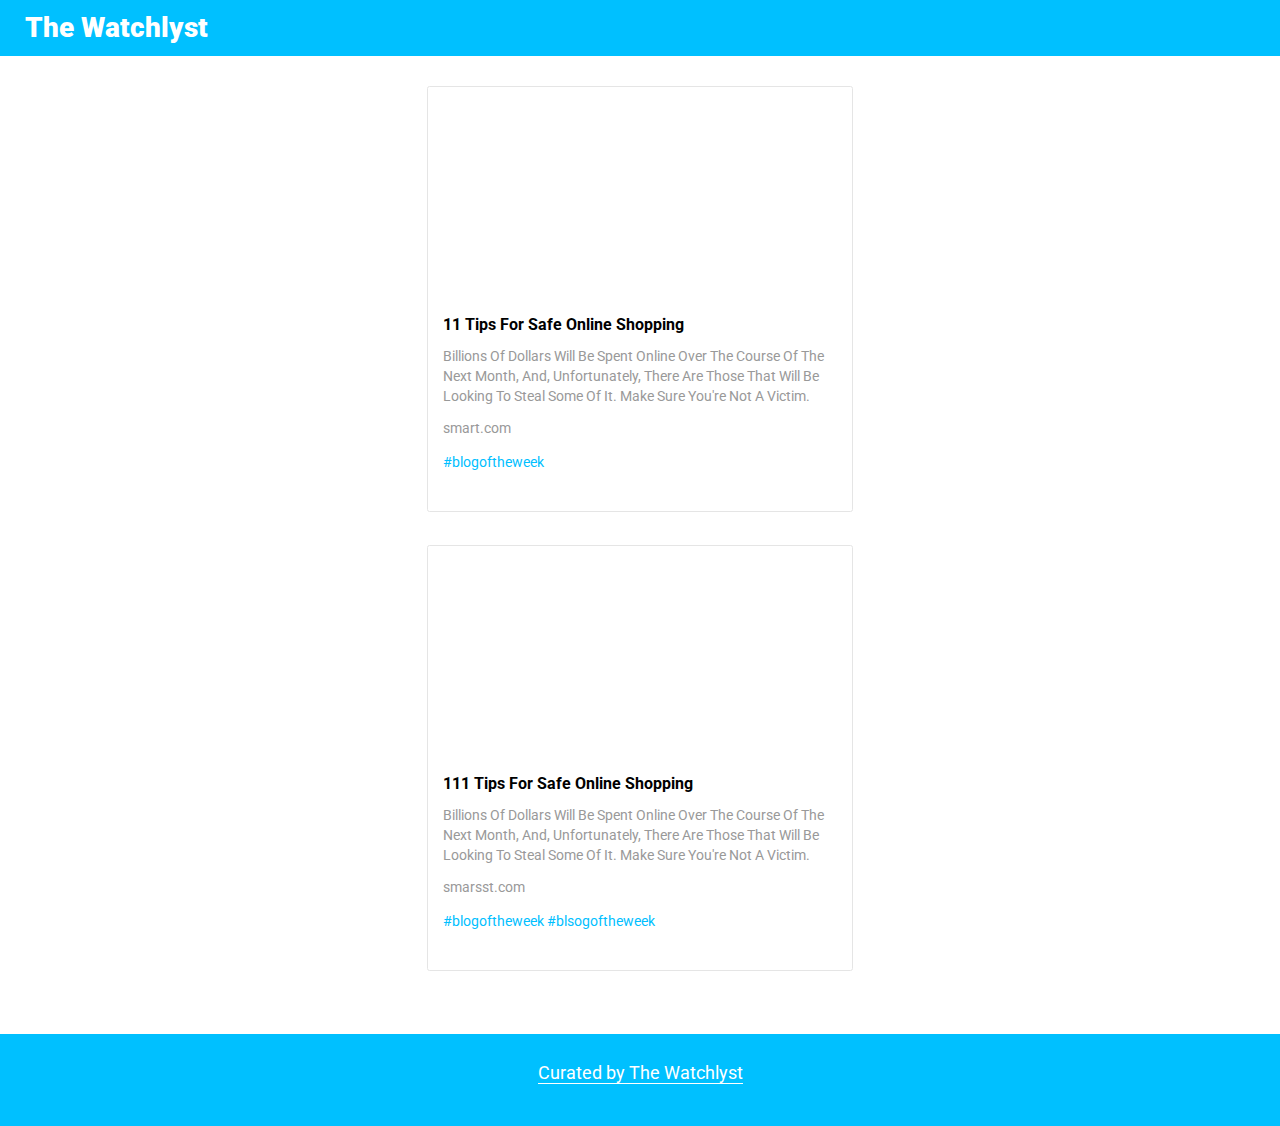
<file: index.html>
<!DOCTYPE html>
<html dir="ltr" lang="en-US">

<head>
    <!-- common code
        ============================================= -->
        
        <meta http-equiv="Content-Type" content="text/html; charset=utf-8"/>
        <meta http-equiv="X-UA-Compatible" content="IE=edge"/>
        <meta content="width=device-width, initial-scale=1" name="viewport"/>        
        <meta name="robots" content="index, follow">        
        <meta property="og:type" content="website"/>
        <meta property="og:site_name" content="blog.thewatchlyst.com" />
        
    <link rel="shortcut icon" href="img/icon32.png" />   
    <link href='https://fonts.googleapis.com/css?family=Roboto:400,100,300,900,700,500' rel='stylesheet' type='text/css'>
    <link rel="stylesheet" href="css/custom.css" type="text/css" />
    <script src="https://ajax.googleapis.com/ajax/libs/jquery/1.11.3/jquery.min.js"></script>
    <script src="https://maxcdn.bootstrapcdn.com/bootstrap/3.3.6/js/bootstrap.min.js" integrity="sha384-0mSbJDEHialfmuBBQP6A4Qrprq5OVfW37PRR3j5ELqxss1yVqOtnepnHVP9aJ7xS" crossorigin="anonymous"></script>
    <script>
        $(function() {
            $("#bodyheader").load("bodyheader.html");
            $("#bodyfooter").load("bodyfooter.html");
        });
    </script>
    <!-- common code ends
        ============================================= -->

    <title>The Watchlyst Newsletter</title>

    <style>

    </style>
</head>

<body>
    <div id="bodyheader"></div>
    <div class="container-fluid text-center" style="">
        <section class="">
            <div class="row">
                <div class="ibcontainer card col-md-4 col-md-offset-4 col-sm-6 col-sm-offset-3 col-xs-10 col-xs-offset-1" > 
                   <a class="ibimage-link" href="top-blogs-laptop-reviews-india.html">
                        <div class="ibtitle-wrap" style="background: rgba(0, 0, 0, 0) url('https://pixabay.com/static/uploads/photo/2016/03/05/21/21/agree-1238964__180.jpg') no-repeat scroll center center / cover ;">
                        </div>
                    </a>
                    <div class="ibtitle text-black">
                        <a class="iblink" href="online-shopping-tips-india">
                            11 Tips for Safe Online Shopping
                        </a>
                        <br>
                       <p class="ibdescription" >
                            Billions of dollars will be spent online over the course of the next month, and, unfortunately, there are those that will be looking to steal some of it. Make sure you're not a victim.
                        </p> 
                         <p class="ibsite" >
                            smart.com
                        </p> 
                        <p class="ibtags">
                            #blogoftheweek
                        </p>
                    </div>
                </div>
            </div>
            <br>
            <div class="row">
                <script type="text/javascript" src="//cdn.playbuzz.com/widget/feed.js"></script>
<div class="pb_feed" data-embed-by="839ec18b-dc9d-4559-82a6-4d1a71d1097d" data-game="/rosethibodeaux10/rank-your-favorite-smart-home-products" data-recommend="false" data-comments="false" ></div>
                <div class="ibcontainer card col-md-4 col-md-offset-4 col-sm-6 col-sm-offset-3 col-xs-10 col-xs-offset-1" > 
                   <a class="ibimage-link" href="top-blogs-laptop-reviews-india.html">
                        <div class="ibtitle-wrap" style="background: rgba(0, 0, 0, 0) url('http://www8.pcmag.com/media/images/326057-holiday-guide-11-tips-for-safe-online-shopping.jpg?thumb=y') no-repeat scroll center center / cover ;">
                        </div>
                    </a>
                    <div class="ibtitle text-black">
                        <a class="iblink" href="top-blogs-laptop-reviews-india.html">
                            111 Tips for Safe Online Shopping
                        </a>
                        <br>
                       <p class="ibdescription" >
                            Billions of dollars will be spent online over the course of the next month, and, unfortunately, there are those that will be looking to steal some of it. Make sure you're not a victim.
                        </p>     
                         <p class="ibsite" >
                            smarsst.com
                        </p> 
                        <p class="ibtags">
                            #blogoftheweek  #blsogoftheweek
                        </p>
                    </div>                     
                </div>
            </div>
            <br>
         
           
        </section>
    </div>


    <div id="bodyfooter"></div>
</body>
</file>
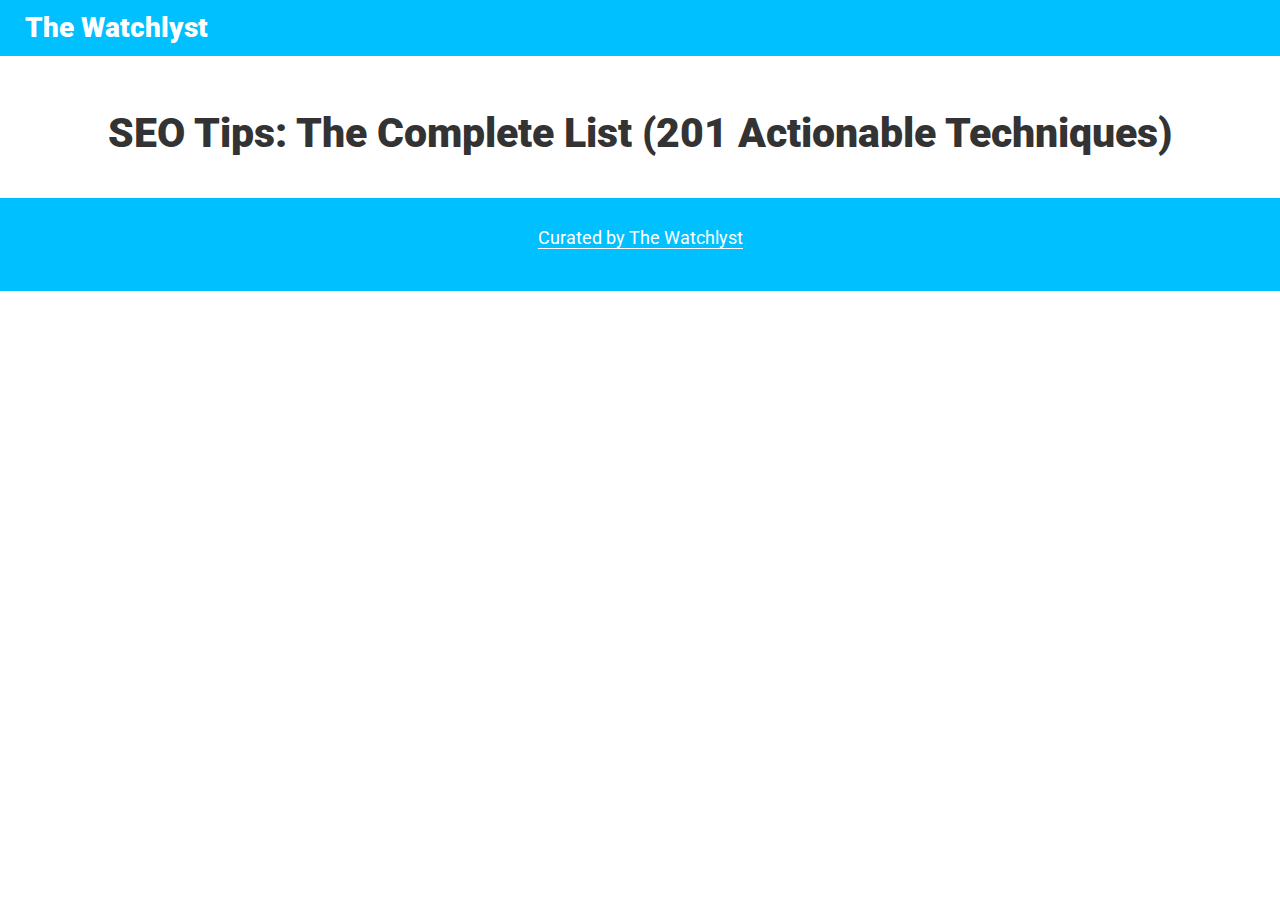
<file: online-shopping-tips-india.html>
<!DOCTYPE html>
<html dir="ltr" lang="en-US">

<head>
    <!-- common code
        ============================================= -->
        
        <meta http-equiv="Content-Type" content="text/html; charset=utf-8"/>
        <meta http-equiv="X-UA-Compatible" content="IE=edge"/>
        <meta content="width=device-width, initial-scale=1" name="viewport"/>        
        <meta name="robots" content="index, follow">        
        <meta property="og:type" content="website"/>
        <meta property="og:site_name" content="blog.thewatchlyst.com" />
        
    <link rel="shortcut icon" href="img/icon32.png" />   
    <link href='https://fonts.googleapis.com/css?family=Roboto:400,100,300,900,700,500' rel='stylesheet' type='text/css'>
    <link rel="stylesheet" href="css/custom.css" type="text/css" />
    <script src="https://ajax.googleapis.com/ajax/libs/jquery/1.11.3/jquery.min.js"></script>
    <script src="https://maxcdn.bootstrapcdn.com/bootstrap/3.3.6/js/bootstrap.min.js" integrity="sha384-0mSbJDEHialfmuBBQP6A4Qrprq5OVfW37PRR3j5ELqxss1yVqOtnepnHVP9aJ7xS" crossorigin="anonymous"></script>
    <script>
        $(function() {
            $("#bodyheader").load("bodyheader.html");
            $("#bodyfooter").load("bodyfooter.html");
        });
    </script>
    <!-- common code ends
        ============================================= -->

    <title>SEO Tips: The Complete List (201 Actionable Techniques)</title>

    <style>

    </style>
</head>

<body>
    <div id="bodyheader"></div>
    <div class="container-fluid text-center" style="">
        <section class="">
            <div class="row">
                <div class="bcontainer col-md-12 col-sm-12 col-xs-12" >
                   
                            <h1 class="btitle">
                                 SEO Tips: The Complete List (201 Actionable Techniques)
                            </h1>
                        
                </div>
                
            </div>
        </section>
    </div>


    <div id="bodyfooter"></div>
</body>
</file>
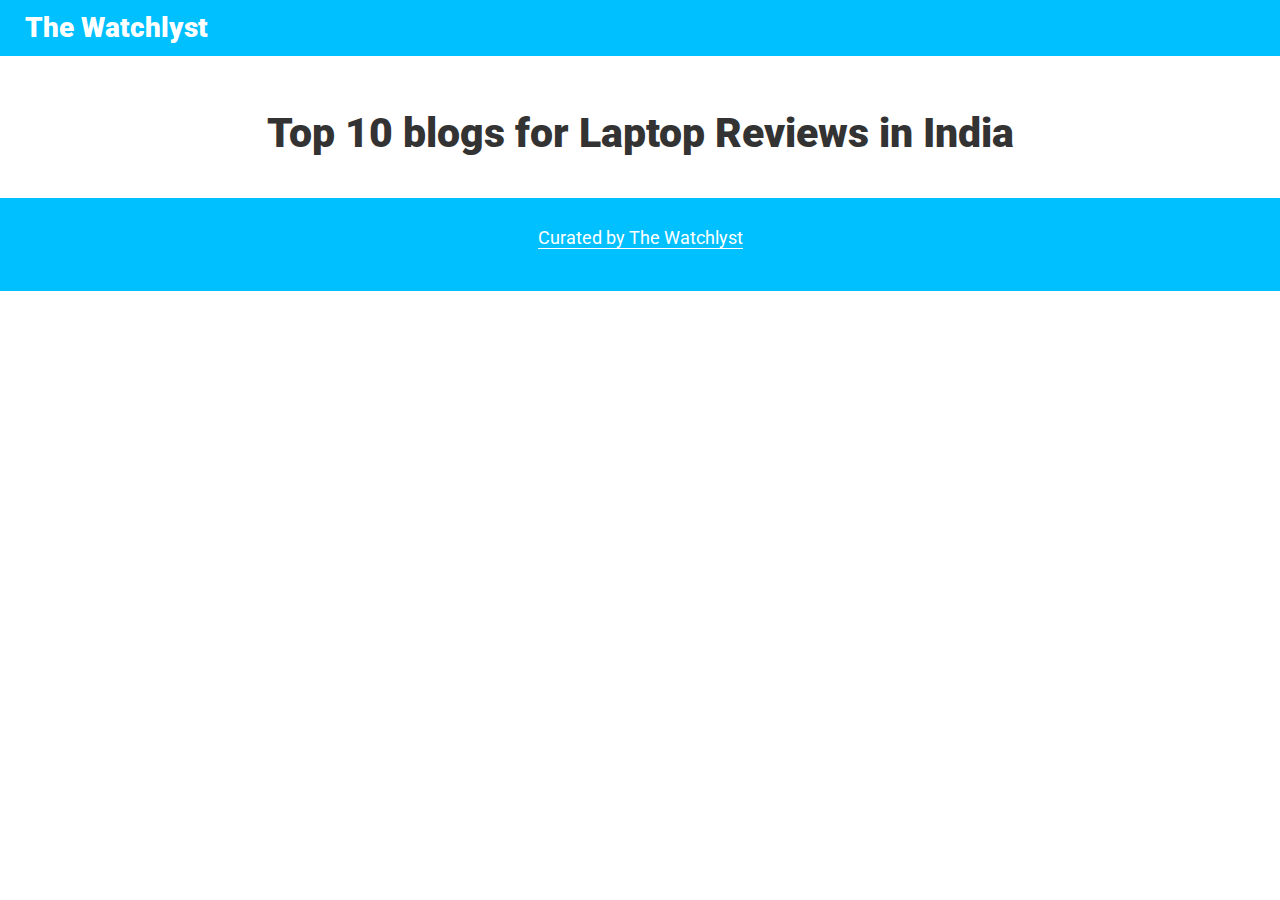
<file: top-blogs-laptop-reviews-india.html>
<!DOCTYPE html>
<html dir="ltr" lang="en-US">

<head>
    <!-- common code
        ============================================= -->
        
        <meta http-equiv="Content-Type" content="text/html; charset=utf-8"/>
        <meta http-equiv="X-UA-Compatible" content="IE=edge"/>
        <meta content="width=device-width, initial-scale=1" name="viewport"/>        
        <meta name="robots" content="index, follow">        
        <meta property="og:type" content="website"/>
        <meta property="og:site_name" content="blog.thewatchlyst.com" />
        
    <link rel="shortcut icon" href="img/icon32.png" />   
    <link href='https://fonts.googleapis.com/css?family=Roboto:400,100,300,900,700,500' rel='stylesheet' type='text/css'>
    <link rel="stylesheet" href="css/custom.css" type="text/css" />
    <script src="https://ajax.googleapis.com/ajax/libs/jquery/1.11.3/jquery.min.js"></script>
    <script src="https://maxcdn.bootstrapcdn.com/bootstrap/3.3.6/js/bootstrap.min.js" integrity="sha384-0mSbJDEHialfmuBBQP6A4Qrprq5OVfW37PRR3j5ELqxss1yVqOtnepnHVP9aJ7xS" crossorigin="anonymous"></script>
    <script>
        $(function() {
            $("#bodyheader").load("bodyheader.html");
            $("#bodyfooter").load("bodyfooter.html");
        });
    </script>
    <!-- common code ends
        ============================================= -->

    <title>Top 10 blogs for Laptop Reviews in India</title>

    <style>

    </style>
</head>

<body>
    <div id="bodyheader"></div>
    <div class="container-fluid text-center" style="">
        <section class="">
            <div class="row">
                <div class="bcontainer col-md-12 col-sm-12 col-xs-12" >
                   
                            <h1 class="btitle">
                                 Top 10 blogs for Laptop Reviews in India
                            </h1>
                        
                </div>
                
            </div>
        </section>
    </div>


    <div id="bodyfooter"></div>
</body>
</file>
<file: css/custom.css>
/*custom code*/
section{padding:30px 0;}
p,li,button{font-family: Roboto;font-size: 18px;}
a:hover, a:focus, a:active{
    text-decoration: none !important;
}
.nopadding{
              padding:0px !important;
          }
          .noborder{
              border: none !important;
          }
/*.navbar{height: auto!important;}
*/.navbar-brand{
    /*height:auto !important;*/
/*    font-size: 40px !important;
    line-height: 40px !important;*/
    font-family: Roboto;
    font-weight: 900;
}
.bg-white{
    background-color: #fff !important;
}
.text-white{
    color:#fff !important;
}
.text-black{
    color:#333 !important;
}
.reduced-margin-top{
    margin-top:0px !important;
}
.reduced-padding-top{
    padding-top:0px !important;
}
.ibcontainer{
    padding-bottom: 15px;
    padding-top: 15px;
}
.ibtitle-wrap{
    height:200px;
}
/*.ibtitle-wrap:hover{
    box-shadow: 1px 1px 15px #999;
}*/
.ibtitle{
    padding: 10px 0;
    text-align: left;
    text-transform: capitalize;
   
     text-align: left;
}
.iblink {
    color: #000;
    font-weight: 700;
    text-align: left;
}
.iblink:hover {
    color: #00c0ff;
   
}
.ibdescription{
    color: #999;
    font-size: 14px;
    line-height: 1.4;
    padding-top: 10px;
    text-align: left;
}
.ibsite{
    color: #999;
    font-size: 14px;
    line-height: 1.4;
    padding-top: 0px;
    text-align: left;
    text-transform: lowercase;
    
}
.ibtags{
    text-align: left;
    color:#00c0ff;
     text-transform: lowercase;
    font-size: 14px;
}

/*--------------------cards*/ 
 .card {
    background-color: #fff;
    border: 1px solid #e5e5e5;
    border-radius: 0.25rem;
    display: block;
    margin-bottom: 0.75rem;
    position: relative;
}
.card-block {
    padding: 1.25rem;
}
.card-title {
    margin-bottom: 0.75rem;
}
.card-subtitle {
    margin-bottom: 0;
    margin-top: -0.375rem;
}
.card-text:last-child {
    margin-bottom: 0;
}
.card-link:hover {
    text-decoration: none;
}
.card-link + .card-link {
    margin-left: 1.25rem;
}
.card > .list-group:first-child .list-group-item:first-child {
    border-radius: 0.25rem 0.25rem 0 0;
}
.card > .list-group:last-child .list-group-item:last-child {
    border-radius: 0 0 0.25rem 0.25rem;
}
.card-header {
    background-color: #f5f5f5;
    border-bottom: 1px solid #e5e5e5;
    padding: 0.75rem 1.25rem;
}
.card-header:first-child {
    border-radius: 0.25rem 0.25rem 0 0;
}
.card-footer {
    background-color: #f5f5f5;
    border-top: 1px solid #e5e5e5;
    padding: 0.75rem 1.25rem;
}
.card-footer:last-child {
    border-radius: 0 0 0.25rem 0.25rem;
}
.card-primary {
    background-color: #00c0ff;
    border-color: #00c0ff;
}
.card-success {
    background-color: #5cb85c;
    border-color: #5cb85c;
}
.card-info {
    background-color: #5bc0de;
    border-color: #5bc0de;
}
.card-warning {
    background-color: #f0ad4e;
    border-color: #f0ad4e;
}
.card-danger {
    background-color: #d9534f;
    border-color: #d9534f;
}
.card-primary-outline {
    background-color: transparent;
    border-color: #00c0ff;
}
.card-secondary-outline {
    background-color: transparent;
    border-color: #ccc;
}
.card-info-outline {
    background-color: transparent;
    border-color: #5bc0de;
}
.card-success-outline {
    background-color: transparent;
    border-color: #5cb85c;
}
.card-warning-outline {
    background-color: transparent;
    border-color: #f0ad4e;
}
.card-danger-outline {
    background-color: transparent;
    border-color: #d9534f;
}
.card-inverse .card-footer, .card-inverse .card-header {
    border-bottom: 1px solid rgba(255, 255, 255, 0.2);
}
.card-inverse .card-blockquote, .card-inverse .card-footer, .card-inverse .card-header, .card-inverse .card-title {
    color: #fff;
}
.card-inverse .card-blockquote > footer, .card-inverse .card-link, .card-inverse .card-text {
    color: rgba(255, 255, 255, 0.65);
}
.card-inverse .card-link:focus, .card-inverse .card-link:hover {
    color: #fff;
}
.card-blockquote {
    border-left: 0 none;
    margin-bottom: 0;
    padding: 0;
}
.card-img {
    border-radius: 0.25rem;
}
.card-img-overlay {
    bottom: 0;
    left: 0;
    padding: 1.25rem;
    position: absolute;
    right: 0;
    top: 0;
}
.card-img-top {
    border-radius: 0.25rem 0.25rem 0 0;
}
.card-img-bottom {
    border-radius: 0 0 0.25rem 0.25rem;
}
@media (min-width: 544px) {
.card-deck {
    border-spacing: 1.25rem 0;
    display: table;
    table-layout: fixed;
}
.card-deck .card {
    display: table-cell;
    vertical-align: top;
    width: 1%;
}
.card-deck-wrapper {
    margin-left: -1.25rem;
    margin-right: -1.25rem;
}
}
@media (min-width: 544px) {
.card-group {
    display: table;
    table-layout: fixed;
    width: 100%;
}
.card-group .card {
    display: table-cell;
    vertical-align: top;
}
.card-group .card + .card {
    border-left: 0 none;
    margin-left: 0;
}
.card-group .card:first-child {
    border-bottom-right-radius: 0;
    border-top-right-radius: 0;
}
.card-group .card:first-child .card-img-top {
    border-top-right-radius: 0;
}
.card-group .card:first-child .card-img-bottom {
    border-bottom-right-radius: 0;
}
.card-group .card:last-child {
    border-bottom-left-radius: 0;
    border-top-left-radius: 0;
}
.card-group .card:last-child .card-img-top {
    border-top-left-radius: 0;
}
.card-group .card:last-child .card-img-bottom {
    border-bottom-left-radius: 0;
}
.card-group .card:not(:first-child):not(:last-child) {
    border-radius: 0;
}
.card-group .card:not(:first-child):not(:last-child) .card-img-bottom, .card-group .card:not(:first-child):not(:last-child) .card-img-top {
    border-radius: 0;
}
}
@media (min-width: 544px) {
.card-columns {    

    /*-moz-column-gap: 1.25rem;*/
    	-webkit-column-gap: 1.25rem; /* Chrome, Safari, Opera */
    -moz-column-gap: 1.25rem; /* Firefox */
    column-gap: 1.25rem;
}
    @media (min-width: 544px) {
        .card-columns {    
            -webkit-column-count:2!important; /* Chrome, Safari, Opera */
            -moz-column-count:2!important; /* Firefox */
            column-count:2!important;    
        }
    }
        @media (min-width: 768px) {
        .card-columns {    
            -webkit-column-count:3!important;  
            -moz-column-count:3!important; 
            column-count:3!important;    
        }
        }
        @media (min-width: 1024px) {
        .card-columns {    
            -webkit-column-count:3!important; /* Chrome, Safari, Opera */
            -moz-column-count:3!important; /* Firefox */
            column-count:3!important;    
        }        
    }
.card-columns .card {
    display: inline-block;
    width: 100%;
}
}
/*! Generated by Live LESS Theme Customizer */

/*!
 * Bootstrap v3.3.6 (http://getbootstrap.com)
 * Copyright 2011-2015 Twitter, Inc.
 * Licensed under MIT (https://github.com/twbs/bootstrap/blob/master/LICENSE)
 */
/*! normalize.css v3.0.3 | MIT License | github.com/necolas/normalize.css */
html {
  font-family: sans-serif;
  -ms-text-size-adjust: 100%;
  -webkit-text-size-adjust: 100%;
}
body {
  margin: 0;
}
article,
aside,
details,
figcaption,
figure,
footer,
header,
hgroup,
main,
menu,
nav,
section,
summary {
  display: block;
}
audio,
canvas,
progress,
video {
  display: inline-block;
  vertical-align: baseline;
}
audio:not([controls]) {
  display: none;
  height: 0;
}
[hidden],
template {
  display: none;
}
a {
  background-color: transparent;
}
a:active,
a:hover {
  outline: 0;
}
abbr[title] {
  border-bottom: 1px dotted;
}
b,
strong {
  font-weight: bold;
}
dfn {
  font-style: italic;
}
h1 {
  font-size: 2em;
  margin: 0.67em 0;
}
mark {
  background: #ff0;
  color: #000;
}
small {
  font-size: 80%;
}
sub,
sup {
  font-size: 75%;
  line-height: 0;
  position: relative;
  vertical-align: baseline;
}
sup {
  top: -0.5em;
}
sub {
  bottom: -0.25em;
}
img {
  border: 0;
}
svg:not(:root) {
  overflow: hidden;
}
figure {
  margin: 1em 40px;
}
hr {
  box-sizing: content-box;
  height: 0;
}
pre {
  overflow: auto;
}
code,
kbd,
pre,
samp {
  font-family: monospace, monospace;
  font-size: 1em;
}
button,
input,
optgroup,
select,
textarea {
  color: inherit;
  font: inherit;
  margin: 0;
}
button {
  overflow: visible;
}
button,
select {
  text-transform: none;
}
button,
html input[type="button"],
input[type="reset"],
input[type="submit"] {
  -webkit-appearance: button;
  cursor: pointer;
}
button[disabled],
html input[disabled] {
  cursor: default;
}
button::-moz-focus-inner,
input::-moz-focus-inner {
  border: 0;
  padding: 0;
}
input {
  line-height: normal;
}
input[type="checkbox"],
input[type="radio"] {
  box-sizing: border-box;
  padding: 0;
}
input[type="number"]::-webkit-inner-spin-button,
input[type="number"]::-webkit-outer-spin-button {
  height: auto;
}
input[type="search"] {
  -webkit-appearance: textfield;
  box-sizing: content-box;
}
input[type="search"]::-webkit-search-cancel-button,
input[type="search"]::-webkit-search-decoration {
  -webkit-appearance: none;
}
fieldset {
  border: 1px solid #c0c0c0;
  margin: 0 2px;
  padding: 0.35em 0.625em 0.75em;
}
legend {
  border: 0;
  padding: 0;
}
textarea {
  overflow: auto;
}
optgroup {
  font-weight: bold;
}
table {
  border-collapse: collapse;
  border-spacing: 0;
}
td,
th {
  padding: 0;
}
/*! Source: https://github.com/h5bp/html5-boilerplate/blob/master/src/css/main.css */
@media print {
  *,
  *:before,
  *:after {
    background: transparent !important;
    color: #000 !important;
    box-shadow: none !important;
    text-shadow: none !important;
  }
  a,
  a:visited {
    text-decoration: underline;
  }
  a[href]:after {
    content: " (" attr(href) ")";
  }
  abbr[title]:after {
    content: " (" attr(title) ")";
  }
  a[href^="#"]:after,
  a[href^="javascript:"]:after {
    content: "";
  }
  pre,
  blockquote {
    border: 1px solid #999;
    page-break-inside: avoid;
  }
  thead {
    display: table-header-group;
  }
  tr,
  img {
    page-break-inside: avoid;
  }
  img {
    max-width: 100% !important;
  }
  p,
  h2,
  h3 {
    orphans: 3;
    widows: 3;
  }
  h2,
  h3 {
    page-break-after: avoid;
  }
  .navbar {
    display: none;
  }
  .btn > .caret,
  .dropup > .btn > .caret {
    border-top-color: #000 !important;
  }
  .label {
    border: 1px solid #000;
  }
  .table {
    border-collapse: collapse !important;
  }
  .table td,
  .table th {
    background-color: #fff !important;
  }
  .table-bordered th,
  .table-bordered td {
    border: 1px solid #ddd !important;
  }
}
@font-face {
  font-family: 'Glyphicons Halflings';
  src: url('../fonts/glyphicons-halflings-regular.eot');
  src: url('../fonts/glyphicons-halflings-regular.eot?#iefix') format('embedded-opentype'), url('../fonts/glyphicons-halflings-regular.woff2') format('woff2'), url('../fonts/glyphicons-halflings-regular.woff') format('woff'), url('../fonts/glyphicons-halflings-regular.ttf') format('truetype'), url('../fonts/glyphicons-halflings-regular.svg#glyphicons_halflingsregular') format('svg');
}
.glyphicon {
  position: relative;
  top: 1px;
  display: inline-block;
  font-family: 'Glyphicons Halflings';
  font-style: normal;
  font-weight: normal;
  line-height: 1;
  -webkit-font-smoothing: antialiased;
  -moz-osx-font-smoothing: grayscale;
}
.glyphicon-asterisk:before {
  content: "\002a";
}
.glyphicon-plus:before {
  content: "\002b";
}
.glyphicon-euro:before,
.glyphicon-eur:before {
  content: "\20ac";
}
.glyphicon-minus:before {
  content: "\2212";
}
.glyphicon-cloud:before {
  content: "\2601";
}
.glyphicon-envelope:before {
  content: "\2709";
}
.glyphicon-pencil:before {
  content: "\270f";
}
.glyphicon-glass:before {
  content: "\e001";
}
.glyphicon-music:before {
  content: "\e002";
}
.glyphicon-search:before {
  content: "\e003";
}
.glyphicon-heart:before {
  content: "\e005";
}
.glyphicon-star:before {
  content: "\e006";
}
.glyphicon-star-empty:before {
  content: "\e007";
}
.glyphicon-user:before {
  content: "\e008";
}
.glyphicon-film:before {
  content: "\e009";
}
.glyphicon-th-large:before {
  content: "\e010";
}
.glyphicon-th:before {
  content: "\e011";
}
.glyphicon-th-list:before {
  content: "\e012";
}
.glyphicon-ok:before {
  content: "\e013";
}
.glyphicon-remove:before {
  content: "\e014";
}
.glyphicon-zoom-in:before {
  content: "\e015";
}
.glyphicon-zoom-out:before {
  content: "\e016";
}
.glyphicon-off:before {
  content: "\e017";
}
.glyphicon-signal:before {
  content: "\e018";
}
.glyphicon-cog:before {
  content: "\e019";
}
.glyphicon-trash:before {
  content: "\e020";
}
.glyphicon-home:before {
  content: "\e021";
}
.glyphicon-file:before {
  content: "\e022";
}
.glyphicon-time:before {
  content: "\e023";
}
.glyphicon-road:before {
  content: "\e024";
}
.glyphicon-download-alt:before {
  content: "\e025";
}
.glyphicon-download:before {
  content: "\e026";
}
.glyphicon-upload:before {
  content: "\e027";
}
.glyphicon-inbox:before {
  content: "\e028";
}
.glyphicon-play-circle:before {
  content: "\e029";
}
.glyphicon-repeat:before {
  content: "\e030";
}
.glyphicon-refresh:before {
  content: "\e031";
}
.glyphicon-list-alt:before {
  content: "\e032";
}
.glyphicon-lock:before {
  content: "\e033";
}
.glyphicon-flag:before {
  content: "\e034";
}
.glyphicon-headphones:before {
  content: "\e035";
}
.glyphicon-volume-off:before {
  content: "\e036";
}
.glyphicon-volume-down:before {
  content: "\e037";
}
.glyphicon-volume-up:before {
  content: "\e038";
}
.glyphicon-qrcode:before {
  content: "\e039";
}
.glyphicon-barcode:before {
  content: "\e040";
}
.glyphicon-tag:before {
  content: "\e041";
}
.glyphicon-tags:before {
  content: "\e042";
}
.glyphicon-book:before {
  content: "\e043";
}
.glyphicon-bookmark:before {
  content: "\e044";
}
.glyphicon-print:before {
  content: "\e045";
}
.glyphicon-camera:before {
  content: "\e046";
}
.glyphicon-font:before {
  content: "\e047";
}
.glyphicon-bold:before {
  content: "\e048";
}
.glyphicon-italic:before {
  content: "\e049";
}
.glyphicon-text-height:before {
  content: "\e050";
}
.glyphicon-text-width:before {
  content: "\e051";
}
.glyphicon-align-left:before {
  content: "\e052";
}
.glyphicon-align-center:before {
  content: "\e053";
}
.glyphicon-align-right:before {
  content: "\e054";
}
.glyphicon-align-justify:before {
  content: "\e055";
}
.glyphicon-list:before {
  content: "\e056";
}
.glyphicon-indent-left:before {
  content: "\e057";
}
.glyphicon-indent-right:before {
  content: "\e058";
}
.glyphicon-facetime-video:before {
  content: "\e059";
}
.glyphicon-picture:before {
  content: "\e060";
}
.glyphicon-map-marker:before {
  content: "\e062";
}
.glyphicon-adjust:before {
  content: "\e063";
}
.glyphicon-tint:before {
  content: "\e064";
}
.glyphicon-edit:before {
  content: "\e065";
}
.glyphicon-share:before {
  content: "\e066";
}
.glyphicon-check:before {
  content: "\e067";
}
.glyphicon-move:before {
  content: "\e068";
}
.glyphicon-step-backward:before {
  content: "\e069";
}
.glyphicon-fast-backward:before {
  content: "\e070";
}
.glyphicon-backward:before {
  content: "\e071";
}
.glyphicon-play:before {
  content: "\e072";
}
.glyphicon-pause:before {
  content: "\e073";
}
.glyphicon-stop:before {
  content: "\e074";
}
.glyphicon-forward:before {
  content: "\e075";
}
.glyphicon-fast-forward:before {
  content: "\e076";
}
.glyphicon-step-forward:before {
  content: "\e077";
}
.glyphicon-eject:before {
  content: "\e078";
}
.glyphicon-chevron-left:before {
  content: "\e079";
}
.glyphicon-chevron-right:before {
  content: "\e080";
}
.glyphicon-plus-sign:before {
  content: "\e081";
}
.glyphicon-minus-sign:before {
  content: "\e082";
}
.glyphicon-remove-sign:before {
  content: "\e083";
}
.glyphicon-ok-sign:before {
  content: "\e084";
}
.glyphicon-question-sign:before {
  content: "\e085";
}
.glyphicon-info-sign:before {
  content: "\e086";
}
.glyphicon-screenshot:before {
  content: "\e087";
}
.glyphicon-remove-circle:before {
  content: "\e088";
}
.glyphicon-ok-circle:before {
  content: "\e089";
}
.glyphicon-ban-circle:before {
  content: "\e090";
}
.glyphicon-arrow-left:before {
  content: "\e091";
}
.glyphicon-arrow-right:before {
  content: "\e092";
}
.glyphicon-arrow-up:before {
  content: "\e093";
}
.glyphicon-arrow-down:before {
  content: "\e094";
}
.glyphicon-share-alt:before {
  content: "\e095";
}
.glyphicon-resize-full:before {
  content: "\e096";
}
.glyphicon-resize-small:before {
  content: "\e097";
}
.glyphicon-exclamation-sign:before {
  content: "\e101";
}
.glyphicon-gift:before {
  content: "\e102";
}
.glyphicon-leaf:before {
  content: "\e103";
}
.glyphicon-fire:before {
  content: "\e104";
}
.glyphicon-eye-open:before {
  content: "\e105";
}
.glyphicon-eye-close:before {
  content: "\e106";
}
.glyphicon-warning-sign:before {
  content: "\e107";
}
.glyphicon-plane:before {
  content: "\e108";
}
.glyphicon-calendar:before {
  content: "\e109";
}
.glyphicon-random:before {
  content: "\e110";
}
.glyphicon-comment:before {
  content: "\e111";
}
.glyphicon-magnet:before {
  content: "\e112";
}
.glyphicon-chevron-up:before {
  content: "\e113";
}
.glyphicon-chevron-down:before {
  content: "\e114";
}
.glyphicon-retweet:before {
  content: "\e115";
}
.glyphicon-shopping-cart:before {
  content: "\e116";
}
.glyphicon-folder-close:before {
  content: "\e117";
}
.glyphicon-folder-open:before {
  content: "\e118";
}
.glyphicon-resize-vertical:before {
  content: "\e119";
}
.glyphicon-resize-horizontal:before {
  content: "\e120";
}
.glyphicon-hdd:before {
  content: "\e121";
}
.glyphicon-bullhorn:before {
  content: "\e122";
}
.glyphicon-bell:before {
  content: "\e123";
}
.glyphicon-certificate:before {
  content: "\e124";
}
.glyphicon-thumbs-up:before {
  content: "\e125";
}
.glyphicon-thumbs-down:before {
  content: "\e126";
}
.glyphicon-hand-right:before {
  content: "\e127";
}
.glyphicon-hand-left:before {
  content: "\e128";
}
.glyphicon-hand-up:before {
  content: "\e129";
}
.glyphicon-hand-down:before {
  content: "\e130";
}
.glyphicon-circle-arrow-right:before {
  content: "\e131";
}
.glyphicon-circle-arrow-left:before {
  content: "\e132";
}
.glyphicon-circle-arrow-up:before {
  content: "\e133";
}
.glyphicon-circle-arrow-down:before {
  content: "\e134";
}
.glyphicon-globe:before {
  content: "\e135";
}
.glyphicon-wrench:before {
  content: "\e136";
}
.glyphicon-tasks:before {
  content: "\e137";
}
.glyphicon-filter:before {
  content: "\e138";
}
.glyphicon-briefcase:before {
  content: "\e139";
}
.glyphicon-fullscreen:before {
  content: "\e140";
}
.glyphicon-dashboard:before {
  content: "\e141";
}
.glyphicon-paperclip:before {
  content: "\e142";
}
.glyphicon-heart-empty:before {
  content: "\e143";
}
.glyphicon-link:before {
  content: "\e144";
}
.glyphicon-phone:before {
  content: "\e145";
}
.glyphicon-pushpin:before {
  content: "\e146";
}
.glyphicon-usd:before {
  content: "\e148";
}
.glyphicon-gbp:before {
  content: "\e149";
}
.glyphicon-sort:before {
  content: "\e150";
}
.glyphicon-sort-by-alphabet:before {
  content: "\e151";
}
.glyphicon-sort-by-alphabet-alt:before {
  content: "\e152";
}
.glyphicon-sort-by-order:before {
  content: "\e153";
}
.glyphicon-sort-by-order-alt:before {
  content: "\e154";
}
.glyphicon-sort-by-attributes:before {
  content: "\e155";
}
.glyphicon-sort-by-attributes-alt:before {
  content: "\e156";
}
.glyphicon-unchecked:before {
  content: "\e157";
}
.glyphicon-expand:before {
  content: "\e158";
}
.glyphicon-collapse-down:before {
  content: "\e159";
}
.glyphicon-collapse-up:before {
  content: "\e160";
}
.glyphicon-log-in:before {
  content: "\e161";
}
.glyphicon-flash:before {
  content: "\e162";
}
.glyphicon-log-out:before {
  content: "\e163";
}
.glyphicon-new-window:before {
  content: "\e164";
}
.glyphicon-record:before {
  content: "\e165";
}
.glyphicon-save:before {
  content: "\e166";
}
.glyphicon-open:before {
  content: "\e167";
}
.glyphicon-saved:before {
  content: "\e168";
}
.glyphicon-import:before {
  content: "\e169";
}
.glyphicon-export:before {
  content: "\e170";
}
.glyphicon-send:before {
  content: "\e171";
}
.glyphicon-floppy-disk:before {
  content: "\e172";
}
.glyphicon-floppy-saved:before {
  content: "\e173";
}
.glyphicon-floppy-remove:before {
  content: "\e174";
}
.glyphicon-floppy-save:before {
  content: "\e175";
}
.glyphicon-floppy-open:before {
  content: "\e176";
}
.glyphicon-credit-card:before {
  content: "\e177";
}
.glyphicon-transfer:before {
  content: "\e178";
}
.glyphicon-cutlery:before {
  content: "\e179";
}
.glyphicon-header:before {
  content: "\e180";
}
.glyphicon-compressed:before {
  content: "\e181";
}
.glyphicon-earphone:before {
  content: "\e182";
}
.glyphicon-phone-alt:before {
  content: "\e183";
}
.glyphicon-tower:before {
  content: "\e184";
}
.glyphicon-stats:before {
  content: "\e185";
}
.glyphicon-sd-video:before {
  content: "\e186";
}
.glyphicon-hd-video:before {
  content: "\e187";
}
.glyphicon-subtitles:before {
  content: "\e188";
}
.glyphicon-sound-stereo:before {
  content: "\e189";
}
.glyphicon-sound-dolby:before {
  content: "\e190";
}
.glyphicon-sound-5-1:before {
  content: "\e191";
}
.glyphicon-sound-6-1:before {
  content: "\e192";
}
.glyphicon-sound-7-1:before {
  content: "\e193";
}
.glyphicon-copyright-mark:before {
  content: "\e194";
}
.glyphicon-registration-mark:before {
  content: "\e195";
}
.glyphicon-cloud-download:before {
  content: "\e197";
}
.glyphicon-cloud-upload:before {
  content: "\e198";
}
.glyphicon-tree-conifer:before {
  content: "\e199";
}
.glyphicon-tree-deciduous:before {
  content: "\e200";
}
.glyphicon-cd:before {
  content: "\e201";
}
.glyphicon-save-file:before {
  content: "\e202";
}
.glyphicon-open-file:before {
  content: "\e203";
}
.glyphicon-level-up:before {
  content: "\e204";
}
.glyphicon-copy:before {
  content: "\e205";
}
.glyphicon-paste:before {
  content: "\e206";
}
.glyphicon-alert:before {
  content: "\e209";
}
.glyphicon-equalizer:before {
  content: "\e210";
}
.glyphicon-king:before {
  content: "\e211";
}
.glyphicon-queen:before {
  content: "\e212";
}
.glyphicon-pawn:before {
  content: "\e213";
}
.glyphicon-bishop:before {
  content: "\e214";
}
.glyphicon-knight:before {
  content: "\e215";
}
.glyphicon-baby-formula:before {
  content: "\e216";
}
.glyphicon-tent:before {
  content: "\26fa";
}
.glyphicon-blackboard:before {
  content: "\e218";
}
.glyphicon-bed:before {
  content: "\e219";
}
.glyphicon-apple:before {
  content: "\f8ff";
}
.glyphicon-erase:before {
  content: "\e221";
}
.glyphicon-hourglass:before {
  content: "\231b";
}
.glyphicon-lamp:before {
  content: "\e223";
}
.glyphicon-duplicate:before {
  content: "\e224";
}
.glyphicon-piggy-bank:before {
  content: "\e225";
}
.glyphicon-scissors:before {
  content: "\e226";
}
.glyphicon-bitcoin:before {
  content: "\e227";
}
.glyphicon-btc:before {
  content: "\e227";
}
.glyphicon-xbt:before {
  content: "\e227";
}
.glyphicon-yen:before {
  content: "\00a5";
}
.glyphicon-jpy:before {
  content: "\00a5";
}
.glyphicon-ruble:before {
  content: "\20bd";
}
.glyphicon-rub:before {
  content: "\20bd";
}
.glyphicon-scale:before {
  content: "\e230";
}
.glyphicon-ice-lolly:before {
  content: "\e231";
}
.glyphicon-ice-lolly-tasted:before {
  content: "\e232";
}
.glyphicon-education:before {
  content: "\e233";
}
.glyphicon-option-horizontal:before {
  content: "\e234";
}
.glyphicon-option-vertical:before {
  content: "\e235";
}
.glyphicon-menu-hamburger:before {
  content: "\e236";
}
.glyphicon-modal-window:before {
  content: "\e237";
}
.glyphicon-oil:before {
  content: "\e238";
}
.glyphicon-grain:before {
  content: "\e239";
}
.glyphicon-sunglasses:before {
  content: "\e240";
}
.glyphicon-text-size:before {
  content: "\e241";
}
.glyphicon-text-color:before {
  content: "\e242";
}
.glyphicon-text-background:before {
  content: "\e243";
}
.glyphicon-object-align-top:before {
  content: "\e244";
}
.glyphicon-object-align-bottom:before {
  content: "\e245";
}
.glyphicon-object-align-horizontal:before {
  content: "\e246";
}
.glyphicon-object-align-left:before {
  content: "\e247";
}
.glyphicon-object-align-vertical:before {
  content: "\e248";
}
.glyphicon-object-align-right:before {
  content: "\e249";
}
.glyphicon-triangle-right:before {
  content: "\e250";
}
.glyphicon-triangle-left:before {
  content: "\e251";
}
.glyphicon-triangle-bottom:before {
  content: "\e252";
}
.glyphicon-triangle-top:before {
  content: "\e253";
}
.glyphicon-console:before {
  content: "\e254";
}
.glyphicon-superscript:before {
  content: "\e255";
}
.glyphicon-subscript:before {
  content: "\e256";
}
.glyphicon-menu-left:before {
  content: "\e257";
}
.glyphicon-menu-right:before {
  content: "\e258";
}
.glyphicon-menu-down:before {
  content: "\e259";
}
.glyphicon-menu-up:before {
  content: "\e260";
}
* {
  -webkit-box-sizing: border-box;
  -moz-box-sizing: border-box;
  box-sizing: border-box;
}
*:before,
*:after {
  -webkit-box-sizing: border-box;
  -moz-box-sizing: border-box;
  box-sizing: border-box;
}
html {
  font-size: 10px;
  -webkit-tap-highlight-color: rgba(0, 0, 0, 0);
}
body {
  font-family: Roboto;
  font-size: 16px;
  line-height: 1.6;
  color: #333333;
  background-color: #ffffff;
}
input,
button,
select,
textarea {
  font-family: inherit;
  font-size: inherit;
  line-height: inherit;
}
a {
  color: #00c0ff;
  text-decoration: none;
}
a:hover,
a:focus {
  color: #0086b3;
  text-decoration: underline;
}
a:focus {
  outline: thin dotted;
  outline: 5px auto -webkit-focus-ring-color;
  outline-offset: -2px;
}
figure {
  margin: 0;
}
img {
  vertical-align: middle;
}
.img-responsive,
.thumbnail > img,
.thumbnail a > img,
.carousel-inner > .item > img,
.carousel-inner > .item > a > img {
  display: block;
  max-width: 100%;
  height: auto;
}
.img-rounded {
  border-radius: 6px;
}
.img-thumbnail {
  padding: 4px;
  line-height: 1.6;
  background-color: #ffffff;
  border: 1px solid #dddddd;
  border-radius: 4px;
  -webkit-transition: all 0.2s ease-in-out;
  -o-transition: all 0.2s ease-in-out;
  transition: all 0.2s ease-in-out;
  display: inline-block;
  max-width: 100%;
  height: auto;
}
.img-circle {
  border-radius: 50%;
}
hr {
  margin-top: 25px;
  margin-bottom: 25px;
  border: 0;
  border-top: 1px solid #eeeeee;
}
.sr-only {
  position: absolute;
  width: 1px;
  height: 1px;
  margin: -1px;
  padding: 0;
  overflow: hidden;
  clip: rect(0, 0, 0, 0);
  border: 0;
}
.sr-only-focusable:active,
.sr-only-focusable:focus {
  position: static;
  width: auto;
  height: auto;
  margin: 0;
  overflow: visible;
  clip: auto;
}
[role="button"] {
  cursor: pointer;
}
h1,
h2,
h3,
h4,
h5,
h6,
.h1,
.h2,
.h3,
.h4,
.h5,
.h6 {
  font-family: inherit;
  font-weight: 900;
  line-height: 1.1;
  color: inherit;
}
h1 small,
h2 small,
h3 small,
h4 small,
h5 small,
h6 small,
.h1 small,
.h2 small,
.h3 small,
.h4 small,
.h5 small,
.h6 small,
h1 .small,
h2 .small,
h3 .small,
h4 .small,
h5 .small,
h6 .small,
.h1 .small,
.h2 .small,
.h3 .small,
.h4 .small,
.h5 .small,
.h6 .small {
  font-weight: normal;
  line-height: 1;
  color: #777777;
}
h1,
.h1,
h2,
.h2,
h3,
.h3 {
  margin-top: 25px;
  margin-bottom: 12.5px;
}
h1 small,
.h1 small,
h2 small,
.h2 small,
h3 small,
.h3 small,
h1 .small,
.h1 .small,
h2 .small,
.h2 .small,
h3 .small,
.h3 .small {
  font-size: 65%;
}
h4,
.h4,
h5,
.h5,
h6,
.h6 {
  margin-top: 12.5px;
  margin-bottom: 12.5px;
}
h4 small,
.h4 small,
h5 small,
.h5 small,
h6 small,
.h6 small,
h4 .small,
.h4 .small,
h5 .small,
.h5 .small,
h6 .small,
.h6 .small {
  font-size: 75%;
}
h1,
.h1 {
  font-size: 41px;
}
h2,
.h2 {
  font-size: 34px;
}
h3,
.h3 {
  font-size: 28px;
}
h4,
.h4 {
  font-size: 20px;
}
h5,
.h5 {
  font-size: 16px;
}
h6,
.h6 {
  font-size: 14px;
}
p {
  margin: 0 0 12.5px;
}
.lead {
  margin-bottom: 25px;
  font-size: 18px;
  font-weight: 300;
  line-height: 1.4;
}
@media (min-width: 768px) {
  .lead {
    font-size: 24px;
  }
}
small,
.small {
  font-size: 87%;
}
mark,
.mark {
  background-color: #fcf8e3;
  padding: .2em;
}
.text-left {
  text-align: left;
}
.text-right {
  text-align: right;
}
.text-center {
  text-align: center;
}
.text-justify {
  text-align: justify;
}
.text-nowrap {
  white-space: nowrap;
}
.text-lowercase {
  text-transform: lowercase;
}
.text-uppercase {
  text-transform: uppercase;
}
.text-capitalize {
  text-transform: capitalize;
}
.text-muted {
  color: #777777;
}
.text-primary {
  color: #00c0ff;
}
a.text-primary:hover,
a.text-primary:focus {
  color: #009acc;
}
.text-success {
  color: #3c763d;
}
a.text-success:hover,
a.text-success:focus {
  color: #2b542c;
}
.text-info {
  color: #31708f;
}
a.text-info:hover,
a.text-info:focus {
  color: #245269;
}
.text-warning {
  color: #8a6d3b;
}
a.text-warning:hover,
a.text-warning:focus {
  color: #66512c;
}
.text-danger {
  color: #a94442;
}
a.text-danger:hover,
a.text-danger:focus {
  color: #843534;
}
.bg-primary {
  color: #fff;
  background-color: #00c0ff;
}
a.bg-primary:hover,
a.bg-primary:focus {
  background-color: #009acc;
}
.bg-success {
  background-color: #dff0d8;
}
a.bg-success:hover,
a.bg-success:focus {
  background-color: #c1e2b3;
}
.bg-info {
  background-color: #d9edf7;
}
a.bg-info:hover,
a.bg-info:focus {
  background-color: #afd9ee;
}
.bg-warning {
  background-color: #fcf8e3;
}
a.bg-warning:hover,
a.bg-warning:focus {
  background-color: #f7ecb5;
}
.bg-danger {
  background-color: #f2dede;
}
a.bg-danger:hover,
a.bg-danger:focus {
  background-color: #e4b9b9;
}
.page-header {
  padding-bottom: 11.5px;
  margin: 50px 0 25px;
  border-bottom: 1px solid #eeeeee;
}
ul,
ol {
  margin-top: 0;
  margin-bottom: 12.5px;
}
ul ul,
ol ul,
ul ol,
ol ol {
  margin-bottom: 0;
}
.list-unstyled {
  padding-left: 0;
  list-style: none;
}
.list-inline {
  padding-left: 0;
  list-style: none;
  margin-left: -5px;
}
.list-inline > li {
  display: inline-block;
  padding-left: 5px;
  padding-right: 5px;
}
dl {
  margin-top: 0;
  margin-bottom: 25px;
}
dt,
dd {
  line-height: 1.6;
}
dt {
  font-weight: bold;
}
dd {
  margin-left: 0;
}
@media (min-width: 768px) {
  .dl-horizontal dt {
    float: left;
    width: 160px;
    clear: left;
    text-align: right;
    overflow: hidden;
    text-overflow: ellipsis;
    white-space: nowrap;
  }
  .dl-horizontal dd {
    margin-left: 180px;
  }
}
abbr[title],
abbr[data-original-title] {
  cursor: help;
  border-bottom: 1px dotted #777777;
}
.initialism {
  font-size: 90%;
  text-transform: uppercase;
}
blockquote {
  padding: 12.5px 25px;
  margin: 0 0 25px;
  font-size: 20px;
  border-left: 5px solid #eeeeee;
}
blockquote p:last-child,
blockquote ul:last-child,
blockquote ol:last-child {
  margin-bottom: 0;
}
blockquote footer,
blockquote small,
blockquote .small {
  display: block;
  font-size: 80%;
  line-height: 1.6;
  color: #777777;
}
blockquote footer:before,
blockquote small:before,
blockquote .small:before {
  content: '\2014 \00A0';
}
.blockquote-reverse,
blockquote.pull-right {
  padding-right: 15px;
  padding-left: 0;
  border-right: 5px solid #eeeeee;
  border-left: 0;
  text-align: right;
}
.blockquote-reverse footer:before,
blockquote.pull-right footer:before,
.blockquote-reverse small:before,
blockquote.pull-right small:before,
.blockquote-reverse .small:before,
blockquote.pull-right .small:before {
  content: '';
}
.blockquote-reverse footer:after,
blockquote.pull-right footer:after,
.blockquote-reverse small:after,
blockquote.pull-right small:after,
.blockquote-reverse .small:after,
blockquote.pull-right .small:after {
  content: '\00A0 \2014';
}
address {
  margin-bottom: 25px;
  font-style: normal;
  line-height: 1.6;
}
code,
kbd,
pre,
samp {
  font-family: Roboto;
}
code {
  padding: 2px 4px;
  font-size: 90%;
  color: #c7254e;
  background-color: #f9f2f4;
  border-radius: 4px;
}
kbd {
  padding: 2px 4px;
  font-size: 90%;
  color: #ffffff;
  background-color: #333333;
  border-radius: 3px;
  box-shadow: inset 0 -1px 0 rgba(0, 0, 0, 0.25);
}
kbd kbd {
  padding: 0;
  font-size: 100%;
  font-weight: bold;
  box-shadow: none;
}
pre {
  display: block;
  padding: 12px;
  margin: 0 0 12.5px;
  font-size: 15px;
  line-height: 1.6;
  word-break: break-all;
  word-wrap: break-word;
  color: #333333;
  background-color: #f5f5f5;
  border: 1px solid #cccccc;
  border-radius: 4px;
}
pre code {
  padding: 0;
  font-size: inherit;
  color: inherit;
  white-space: pre-wrap;
  background-color: transparent;
  border-radius: 0;
}
.pre-scrollable {
  max-height: 340px;
  overflow-y: scroll;
}
.container {
  margin-right: auto;
  margin-left: auto;
  padding-left: 15px;
  padding-right: 15px;
}
@media (min-width: 768px) {
  .container {
    width: 750px;
  }
}
@media (min-width: 992px) {
  .container {
    width: 970px;
  }
}
@media (min-width: 1200px) {
  .container {
    width: 1170px;
  }
}
.container-fluid {
  margin-right: auto;
  margin-left: auto;
  padding-left: 15px;
  padding-right: 15px;
}
.row {
  margin-left: -15px;
  margin-right: -15px;
}
.col-xs-1, .col-sm-1, .col-md-1, .col-lg-1, .col-xs-2, .col-sm-2, .col-md-2, .col-lg-2, .col-xs-3, .col-sm-3, .col-md-3, .col-lg-3, .col-xs-4, .col-sm-4, .col-md-4, .col-lg-4, .col-xs-5, .col-sm-5, .col-md-5, .col-lg-5, .col-xs-6, .col-sm-6, .col-md-6, .col-lg-6, .col-xs-7, .col-sm-7, .col-md-7, .col-lg-7, .col-xs-8, .col-sm-8, .col-md-8, .col-lg-8, .col-xs-9, .col-sm-9, .col-md-9, .col-lg-9, .col-xs-10, .col-sm-10, .col-md-10, .col-lg-10, .col-xs-11, .col-sm-11, .col-md-11, .col-lg-11, .col-xs-12, .col-sm-12, .col-md-12, .col-lg-12 {
  position: relative;
  min-height: 1px;
  padding-left: 15px;
  padding-right: 15px;
}
.col-xs-1, .col-xs-2, .col-xs-3, .col-xs-4, .col-xs-5, .col-xs-6, .col-xs-7, .col-xs-8, .col-xs-9, .col-xs-10, .col-xs-11, .col-xs-12 {
  float: left;
}
.col-xs-12 {
  width: 100%;
}
.col-xs-11 {
  width: 91.66666667%;
}
.col-xs-10 {
  width: 83.33333333%;
}
.col-xs-9 {
  width: 75%;
}
.col-xs-8 {
  width: 66.66666667%;
}
.col-xs-7 {
  width: 58.33333333%;
}
.col-xs-6 {
  width: 50%;
}
.col-xs-5 {
  width: 41.66666667%;
}
.col-xs-4 {
  width: 33.33333333%;
}
.col-xs-3 {
  width: 25%;
}
.col-xs-2 {
  width: 16.66666667%;
}
.col-xs-1 {
  width: 8.33333333%;
}
.col-xs-pull-12 {
  right: 100%;
}
.col-xs-pull-11 {
  right: 91.66666667%;
}
.col-xs-pull-10 {
  right: 83.33333333%;
}
.col-xs-pull-9 {
  right: 75%;
}
.col-xs-pull-8 {
  right: 66.66666667%;
}
.col-xs-pull-7 {
  right: 58.33333333%;
}
.col-xs-pull-6 {
  right: 50%;
}
.col-xs-pull-5 {
  right: 41.66666667%;
}
.col-xs-pull-4 {
  right: 33.33333333%;
}
.col-xs-pull-3 {
  right: 25%;
}
.col-xs-pull-2 {
  right: 16.66666667%;
}
.col-xs-pull-1 {
  right: 8.33333333%;
}
.col-xs-pull-0 {
  right: auto;
}
.col-xs-push-12 {
  left: 100%;
}
.col-xs-push-11 {
  left: 91.66666667%;
}
.col-xs-push-10 {
  left: 83.33333333%;
}
.col-xs-push-9 {
  left: 75%;
}
.col-xs-push-8 {
  left: 66.66666667%;
}
.col-xs-push-7 {
  left: 58.33333333%;
}
.col-xs-push-6 {
  left: 50%;
}
.col-xs-push-5 {
  left: 41.66666667%;
}
.col-xs-push-4 {
  left: 33.33333333%;
}
.col-xs-push-3 {
  left: 25%;
}
.col-xs-push-2 {
  left: 16.66666667%;
}
.col-xs-push-1 {
  left: 8.33333333%;
}
.col-xs-push-0 {
  left: auto;
}
.col-xs-offset-12 {
  margin-left: 100%;
}
.col-xs-offset-11 {
  margin-left: 91.66666667%;
}
.col-xs-offset-10 {
  margin-left: 83.33333333%;
}
.col-xs-offset-9 {
  margin-left: 75%;
}
.col-xs-offset-8 {
  margin-left: 66.66666667%;
}
.col-xs-offset-7 {
  margin-left: 58.33333333%;
}
.col-xs-offset-6 {
  margin-left: 50%;
}
.col-xs-offset-5 {
  margin-left: 41.66666667%;
}
.col-xs-offset-4 {
  margin-left: 33.33333333%;
}
.col-xs-offset-3 {
  margin-left: 25%;
}
.col-xs-offset-2 {
  margin-left: 16.66666667%;
}
.col-xs-offset-1 {
  margin-left: 8.33333333%;
}
.col-xs-offset-0 {
  margin-left: 0%;
}
@media (min-width: 768px) {
  .col-sm-1, .col-sm-2, .col-sm-3, .col-sm-4, .col-sm-5, .col-sm-6, .col-sm-7, .col-sm-8, .col-sm-9, .col-sm-10, .col-sm-11, .col-sm-12 {
    float: left;
  }
  .col-sm-12 {
    width: 100%;
  }
  .col-sm-11 {
    width: 91.66666667%;
  }
  .col-sm-10 {
    width: 83.33333333%;
  }
  .col-sm-9 {
    width: 75%;
  }
  .col-sm-8 {
    width: 66.66666667%;
  }
  .col-sm-7 {
    width: 58.33333333%;
  }
  .col-sm-6 {
    width: 50%;
  }
  .col-sm-5 {
    width: 41.66666667%;
  }
  .col-sm-4 {
    width: 33.33333333%;
  }
  .col-sm-3 {
    width: 25%;
  }
  .col-sm-2 {
    width: 16.66666667%;
  }
  .col-sm-1 {
    width: 8.33333333%;
  }
  .col-sm-pull-12 {
    right: 100%;
  }
  .col-sm-pull-11 {
    right: 91.66666667%;
  }
  .col-sm-pull-10 {
    right: 83.33333333%;
  }
  .col-sm-pull-9 {
    right: 75%;
  }
  .col-sm-pull-8 {
    right: 66.66666667%;
  }
  .col-sm-pull-7 {
    right: 58.33333333%;
  }
  .col-sm-pull-6 {
    right: 50%;
  }
  .col-sm-pull-5 {
    right: 41.66666667%;
  }
  .col-sm-pull-4 {
    right: 33.33333333%;
  }
  .col-sm-pull-3 {
    right: 25%;
  }
  .col-sm-pull-2 {
    right: 16.66666667%;
  }
  .col-sm-pull-1 {
    right: 8.33333333%;
  }
  .col-sm-pull-0 {
    right: auto;
  }
  .col-sm-push-12 {
    left: 100%;
  }
  .col-sm-push-11 {
    left: 91.66666667%;
  }
  .col-sm-push-10 {
    left: 83.33333333%;
  }
  .col-sm-push-9 {
    left: 75%;
  }
  .col-sm-push-8 {
    left: 66.66666667%;
  }
  .col-sm-push-7 {
    left: 58.33333333%;
  }
  .col-sm-push-6 {
    left: 50%;
  }
  .col-sm-push-5 {
    left: 41.66666667%;
  }
  .col-sm-push-4 {
    left: 33.33333333%;
  }
  .col-sm-push-3 {
    left: 25%;
  }
  .col-sm-push-2 {
    left: 16.66666667%;
  }
  .col-sm-push-1 {
    left: 8.33333333%;
  }
  .col-sm-push-0 {
    left: auto;
  }
  .col-sm-offset-12 {
    margin-left: 100%;
  }
  .col-sm-offset-11 {
    margin-left: 91.66666667%;
  }
  .col-sm-offset-10 {
    margin-left: 83.33333333%;
  }
  .col-sm-offset-9 {
    margin-left: 75%;
  }
  .col-sm-offset-8 {
    margin-left: 66.66666667%;
  }
  .col-sm-offset-7 {
    margin-left: 58.33333333%;
  }
  .col-sm-offset-6 {
    margin-left: 50%;
  }
  .col-sm-offset-5 {
    margin-left: 41.66666667%;
  }
  .col-sm-offset-4 {
    margin-left: 33.33333333%;
  }
  .col-sm-offset-3 {
    margin-left: 25%;
  }
  .col-sm-offset-2 {
    margin-left: 16.66666667%;
  }
  .col-sm-offset-1 {
    margin-left: 8.33333333%;
  }
  .col-sm-offset-0 {
    margin-left: 0%;
  }
}
@media (min-width: 992px) {
  .col-md-1, .col-md-2, .col-md-3, .col-md-4, .col-md-5, .col-md-6, .col-md-7, .col-md-8, .col-md-9, .col-md-10, .col-md-11, .col-md-12 {
    float: left;
  }
  .col-md-12 {
    width: 100%;
  }
  .col-md-11 {
    width: 91.66666667%;
  }
  .col-md-10 {
    width: 83.33333333%;
  }
  .col-md-9 {
    width: 75%;
  }
  .col-md-8 {
    width: 66.66666667%;
  }
  .col-md-7 {
    width: 58.33333333%;
  }
  .col-md-6 {
    width: 50%;
  }
  .col-md-5 {
    width: 41.66666667%;
  }
  .col-md-4 {
    width: 33.33333333%;
  }
  .col-md-3 {
    width: 25%;
  }
  .col-md-2 {
    width: 16.66666667%;
  }
  .col-md-1 {
    width: 8.33333333%;
  }
  .col-md-pull-12 {
    right: 100%;
  }
  .col-md-pull-11 {
    right: 91.66666667%;
  }
  .col-md-pull-10 {
    right: 83.33333333%;
  }
  .col-md-pull-9 {
    right: 75%;
  }
  .col-md-pull-8 {
    right: 66.66666667%;
  }
  .col-md-pull-7 {
    right: 58.33333333%;
  }
  .col-md-pull-6 {
    right: 50%;
  }
  .col-md-pull-5 {
    right: 41.66666667%;
  }
  .col-md-pull-4 {
    right: 33.33333333%;
  }
  .col-md-pull-3 {
    right: 25%;
  }
  .col-md-pull-2 {
    right: 16.66666667%;
  }
  .col-md-pull-1 {
    right: 8.33333333%;
  }
  .col-md-pull-0 {
    right: auto;
  }
  .col-md-push-12 {
    left: 100%;
  }
  .col-md-push-11 {
    left: 91.66666667%;
  }
  .col-md-push-10 {
    left: 83.33333333%;
  }
  .col-md-push-9 {
    left: 75%;
  }
  .col-md-push-8 {
    left: 66.66666667%;
  }
  .col-md-push-7 {
    left: 58.33333333%;
  }
  .col-md-push-6 {
    left: 50%;
  }
  .col-md-push-5 {
    left: 41.66666667%;
  }
  .col-md-push-4 {
    left: 33.33333333%;
  }
  .col-md-push-3 {
    left: 25%;
  }
  .col-md-push-2 {
    left: 16.66666667%;
  }
  .col-md-push-1 {
    left: 8.33333333%;
  }
  .col-md-push-0 {
    left: auto;
  }
  .col-md-offset-12 {
    margin-left: 100%;
  }
  .col-md-offset-11 {
    margin-left: 91.66666667%;
  }
  .col-md-offset-10 {
    margin-left: 83.33333333%;
  }
  .col-md-offset-9 {
    margin-left: 75%;
  }
  .col-md-offset-8 {
    margin-left: 66.66666667%;
  }
  .col-md-offset-7 {
    margin-left: 58.33333333%;
  }
  .col-md-offset-6 {
    margin-left: 50%;
  }
  .col-md-offset-5 {
    margin-left: 41.66666667%;
  }
  .col-md-offset-4 {
    margin-left: 33.33333333%;
  }
  .col-md-offset-3 {
    margin-left: 25%;
  }
  .col-md-offset-2 {
    margin-left: 16.66666667%;
  }
  .col-md-offset-1 {
    margin-left: 8.33333333%;
  }
  .col-md-offset-0 {
    margin-left: 0%;
  }
}
@media (min-width: 1200px) {
  .col-lg-1, .col-lg-2, .col-lg-3, .col-lg-4, .col-lg-5, .col-lg-6, .col-lg-7, .col-lg-8, .col-lg-9, .col-lg-10, .col-lg-11, .col-lg-12 {
    float: left;
  }
  .col-lg-12 {
    width: 100%;
  }
  .col-lg-11 {
    width: 91.66666667%;
  }
  .col-lg-10 {
    width: 83.33333333%;
  }
  .col-lg-9 {
    width: 75%;
  }
  .col-lg-8 {
    width: 66.66666667%;
  }
  .col-lg-7 {
    width: 58.33333333%;
  }
  .col-lg-6 {
    width: 50%;
  }
  .col-lg-5 {
    width: 41.66666667%;
  }
  .col-lg-4 {
    width: 33.33333333%;
  }
  .col-lg-3 {
    width: 25%;
  }
  .col-lg-2 {
    width: 16.66666667%;
  }
  .col-lg-1 {
    width: 8.33333333%;
  }
  .col-lg-pull-12 {
    right: 100%;
  }
  .col-lg-pull-11 {
    right: 91.66666667%;
  }
  .col-lg-pull-10 {
    right: 83.33333333%;
  }
  .col-lg-pull-9 {
    right: 75%;
  }
  .col-lg-pull-8 {
    right: 66.66666667%;
  }
  .col-lg-pull-7 {
    right: 58.33333333%;
  }
  .col-lg-pull-6 {
    right: 50%;
  }
  .col-lg-pull-5 {
    right: 41.66666667%;
  }
  .col-lg-pull-4 {
    right: 33.33333333%;
  }
  .col-lg-pull-3 {
    right: 25%;
  }
  .col-lg-pull-2 {
    right: 16.66666667%;
  }
  .col-lg-pull-1 {
    right: 8.33333333%;
  }
  .col-lg-pull-0 {
    right: auto;
  }
  .col-lg-push-12 {
    left: 100%;
  }
  .col-lg-push-11 {
    left: 91.66666667%;
  }
  .col-lg-push-10 {
    left: 83.33333333%;
  }
  .col-lg-push-9 {
    left: 75%;
  }
  .col-lg-push-8 {
    left: 66.66666667%;
  }
  .col-lg-push-7 {
    left: 58.33333333%;
  }
  .col-lg-push-6 {
    left: 50%;
  }
  .col-lg-push-5 {
    left: 41.66666667%;
  }
  .col-lg-push-4 {
    left: 33.33333333%;
  }
  .col-lg-push-3 {
    left: 25%;
  }
  .col-lg-push-2 {
    left: 16.66666667%;
  }
  .col-lg-push-1 {
    left: 8.33333333%;
  }
  .col-lg-push-0 {
    left: auto;
  }
  .col-lg-offset-12 {
    margin-left: 100%;
  }
  .col-lg-offset-11 {
    margin-left: 91.66666667%;
  }
  .col-lg-offset-10 {
    margin-left: 83.33333333%;
  }
  .col-lg-offset-9 {
    margin-left: 75%;
  }
  .col-lg-offset-8 {
    margin-left: 66.66666667%;
  }
  .col-lg-offset-7 {
    margin-left: 58.33333333%;
  }
  .col-lg-offset-6 {
    margin-left: 50%;
  }
  .col-lg-offset-5 {
    margin-left: 41.66666667%;
  }
  .col-lg-offset-4 {
    margin-left: 33.33333333%;
  }
  .col-lg-offset-3 {
    margin-left: 25%;
  }
  .col-lg-offset-2 {
    margin-left: 16.66666667%;
  }
  .col-lg-offset-1 {
    margin-left: 8.33333333%;
  }
  .col-lg-offset-0 {
    margin-left: 0%;
  }
}
table {
  background-color: transparent;
}
caption {
  padding-top: 8px;
  padding-bottom: 8px;
  color: #777777;
  text-align: left;
}
th {
  text-align: left;
}
.table {
  width: 100%;
  max-width: 100%;
  margin-bottom: 25px;
}
.table > thead > tr > th,
.table > tbody > tr > th,
.table > tfoot > tr > th,
.table > thead > tr > td,
.table > tbody > tr > td,
.table > tfoot > tr > td {
  padding: 8px;
  line-height: 1.6;
  vertical-align: top;
  border-top: 1px solid #dddddd;
}
.table > thead > tr > th {
  vertical-align: bottom;
  border-bottom: 2px solid #dddddd;
}
.table > caption + thead > tr:first-child > th,
.table > colgroup + thead > tr:first-child > th,
.table > thead:first-child > tr:first-child > th,
.table > caption + thead > tr:first-child > td,
.table > colgroup + thead > tr:first-child > td,
.table > thead:first-child > tr:first-child > td {
  border-top: 0;
}
.table > tbody + tbody {
  border-top: 2px solid #dddddd;
}
.table .table {
  background-color: #ffffff;
}
.table-condensed > thead > tr > th,
.table-condensed > tbody > tr > th,
.table-condensed > tfoot > tr > th,
.table-condensed > thead > tr > td,
.table-condensed > tbody > tr > td,
.table-condensed > tfoot > tr > td {
  padding: 5px;
}
.table-bordered {
  border: 1px solid #dddddd;
}
.table-bordered > thead > tr > th,
.table-bordered > tbody > tr > th,
.table-bordered > tfoot > tr > th,
.table-bordered > thead > tr > td,
.table-bordered > tbody > tr > td,
.table-bordered > tfoot > tr > td {
  border: 1px solid #dddddd;
}
.table-bordered > thead > tr > th,
.table-bordered > thead > tr > td {
  border-bottom-width: 2px;
}
.table-striped > tbody > tr:nth-of-type(odd) {
  background-color: #f9f9f9;
}
.table-hover > tbody > tr:hover {
  background-color: #f5f5f5;
}
table col[class*="col-"] {
  position: static;
  float: none;
  display: table-column;
}
table td[class*="col-"],
table th[class*="col-"] {
  position: static;
  float: none;
  display: table-cell;
}
.table > thead > tr > td.active,
.table > tbody > tr > td.active,
.table > tfoot > tr > td.active,
.table > thead > tr > th.active,
.table > tbody > tr > th.active,
.table > tfoot > tr > th.active,
.table > thead > tr.active > td,
.table > tbody > tr.active > td,
.table > tfoot > tr.active > td,
.table > thead > tr.active > th,
.table > tbody > tr.active > th,
.table > tfoot > tr.active > th {
  background-color: #f5f5f5;
}
.table-hover > tbody > tr > td.active:hover,
.table-hover > tbody > tr > th.active:hover,
.table-hover > tbody > tr.active:hover > td,
.table-hover > tbody > tr:hover > .active,
.table-hover > tbody > tr.active:hover > th {
  background-color: #e8e8e8;
}
.table > thead > tr > td.success,
.table > tbody > tr > td.success,
.table > tfoot > tr > td.success,
.table > thead > tr > th.success,
.table > tbody > tr > th.success,
.table > tfoot > tr > th.success,
.table > thead > tr.success > td,
.table > tbody > tr.success > td,
.table > tfoot > tr.success > td,
.table > thead > tr.success > th,
.table > tbody > tr.success > th,
.table > tfoot > tr.success > th {
  background-color: #dff0d8;
}
.table-hover > tbody > tr > td.success:hover,
.table-hover > tbody > tr > th.success:hover,
.table-hover > tbody > tr.success:hover > td,
.table-hover > tbody > tr:hover > .success,
.table-hover > tbody > tr.success:hover > th {
  background-color: #d0e9c6;
}
.table > thead > tr > td.info,
.table > tbody > tr > td.info,
.table > tfoot > tr > td.info,
.table > thead > tr > th.info,
.table > tbody > tr > th.info,
.table > tfoot > tr > th.info,
.table > thead > tr.info > td,
.table > tbody > tr.info > td,
.table > tfoot > tr.info > td,
.table > thead > tr.info > th,
.table > tbody > tr.info > th,
.table > tfoot > tr.info > th {
  background-color: #d9edf7;
}
.table-hover > tbody > tr > td.info:hover,
.table-hover > tbody > tr > th.info:hover,
.table-hover > tbody > tr.info:hover > td,
.table-hover > tbody > tr:hover > .info,
.table-hover > tbody > tr.info:hover > th {
  background-color: #c4e3f3;
}
.table > thead > tr > td.warning,
.table > tbody > tr > td.warning,
.table > tfoot > tr > td.warning,
.table > thead > tr > th.warning,
.table > tbody > tr > th.warning,
.table > tfoot > tr > th.warning,
.table > thead > tr.warning > td,
.table > tbody > tr.warning > td,
.table > tfoot > tr.warning > td,
.table > thead > tr.warning > th,
.table > tbody > tr.warning > th,
.table > tfoot > tr.warning > th {
  background-color: #fcf8e3;
}
.table-hover > tbody > tr > td.warning:hover,
.table-hover > tbody > tr > th.warning:hover,
.table-hover > tbody > tr.warning:hover > td,
.table-hover > tbody > tr:hover > .warning,
.table-hover > tbody > tr.warning:hover > th {
  background-color: #faf2cc;
}
.table > thead > tr > td.danger,
.table > tbody > tr > td.danger,
.table > tfoot > tr > td.danger,
.table > thead > tr > th.danger,
.table > tbody > tr > th.danger,
.table > tfoot > tr > th.danger,
.table > thead > tr.danger > td,
.table > tbody > tr.danger > td,
.table > tfoot > tr.danger > td,
.table > thead > tr.danger > th,
.table > tbody > tr.danger > th,
.table > tfoot > tr.danger > th {
  background-color: #f2dede;
}
.table-hover > tbody > tr > td.danger:hover,
.table-hover > tbody > tr > th.danger:hover,
.table-hover > tbody > tr.danger:hover > td,
.table-hover > tbody > tr:hover > .danger,
.table-hover > tbody > tr.danger:hover > th {
  background-color: #ebcccc;
}
.table-responsive {
  overflow-x: auto;
  min-height: 0.01%;
}
@media screen and (max-width: 767px) {
  .table-responsive {
    width: 100%;
    margin-bottom: 18.75px;
    overflow-y: hidden;
    -ms-overflow-style: -ms-autohiding-scrollbar;
    border: 1px solid #dddddd;
  }
  .table-responsive > .table {
    margin-bottom: 0;
  }
  .table-responsive > .table > thead > tr > th,
  .table-responsive > .table > tbody > tr > th,
  .table-responsive > .table > tfoot > tr > th,
  .table-responsive > .table > thead > tr > td,
  .table-responsive > .table > tbody > tr > td,
  .table-responsive > .table > tfoot > tr > td {
    white-space: nowrap;
  }
  .table-responsive > .table-bordered {
    border: 0;
  }
  .table-responsive > .table-bordered > thead > tr > th:first-child,
  .table-responsive > .table-bordered > tbody > tr > th:first-child,
  .table-responsive > .table-bordered > tfoot > tr > th:first-child,
  .table-responsive > .table-bordered > thead > tr > td:first-child,
  .table-responsive > .table-bordered > tbody > tr > td:first-child,
  .table-responsive > .table-bordered > tfoot > tr > td:first-child {
    border-left: 0;
  }
  .table-responsive > .table-bordered > thead > tr > th:last-child,
  .table-responsive > .table-bordered > tbody > tr > th:last-child,
  .table-responsive > .table-bordered > tfoot > tr > th:last-child,
  .table-responsive > .table-bordered > thead > tr > td:last-child,
  .table-responsive > .table-bordered > tbody > tr > td:last-child,
  .table-responsive > .table-bordered > tfoot > tr > td:last-child {
    border-right: 0;
  }
  .table-responsive > .table-bordered > tbody > tr:last-child > th,
  .table-responsive > .table-bordered > tfoot > tr:last-child > th,
  .table-responsive > .table-bordered > tbody > tr:last-child > td,
  .table-responsive > .table-bordered > tfoot > tr:last-child > td {
    border-bottom: 0;
  }
}
fieldset {
  padding: 0;
  margin: 0;
  border: 0;
  min-width: 0;
}
legend {
  display: block;
  width: 100%;
  padding: 0;
  margin-bottom: 25px;
  font-size: 24px;
  line-height: inherit;
  color: #333333;
  border: 0;
  border-bottom: 1px solid #e5e5e5;
}
label {
  display: inline-block;
  max-width: 100%;
  margin-bottom: 5px;
  font-weight: bold;
}
input[type="search"] {
  -webkit-box-sizing: border-box;
  -moz-box-sizing: border-box;
  box-sizing: border-box;
}
input[type="radio"],
input[type="checkbox"] {
  margin: 4px 0 0;
  margin-top: 1px \9;
  line-height: normal;
}
input[type="file"] {
  display: block;
}
input[type="range"] {
  display: block;
  width: 100%;
}
select[multiple],
select[size] {
  height: auto;
}
input[type="file"]:focus,
input[type="radio"]:focus,
input[type="checkbox"]:focus {
  outline: thin dotted;
  outline: 5px auto -webkit-focus-ring-color;
  outline-offset: -2px;
}
output {
  display: block;
  padding-top: 7px;
  font-size: 16px;
  line-height: 1.6;
  color: #555555;
}
.form-control {
  display: block;
  width: 100%;
  height: 39px;
  padding: 6px 12px;
  font-size: 16px;
  line-height: 1.6;
  color: #555555;
  background-color: #ffffff;
  background-image: none;
  border: 1px solid #cccccc;
  border-radius: 4px;
  -webkit-box-shadow: inset 0 1px 1px rgba(0, 0, 0, 0.075);
  box-shadow: inset 0 1px 1px rgba(0, 0, 0, 0.075);
  -webkit-transition: border-color ease-in-out .15s, box-shadow ease-in-out .15s;
  -o-transition: border-color ease-in-out .15s, box-shadow ease-in-out .15s;
  transition: border-color ease-in-out .15s, box-shadow ease-in-out .15s;
}
.form-control:focus {
  border-color: #66afe9;
  outline: 0;
  -webkit-box-shadow: inset 0 1px 1px rgba(0,0,0,.075), 0 0 8px rgba(102, 175, 233, 0.6);
  box-shadow: inset 0 1px 1px rgba(0,0,0,.075), 0 0 8px rgba(102, 175, 233, 0.6);
}
.form-control::-moz-placeholder {
  color: #999999;
  opacity: 1;
}
.form-control:-ms-input-placeholder {
  color: #999999;
}
.form-control::-webkit-input-placeholder {
  color: #999999;
}
.form-control::-ms-expand {
  border: 0;
  background-color: transparent;
}
.form-control[disabled],
.form-control[readonly],
fieldset[disabled] .form-control {
  background-color: #eeeeee;
  opacity: 1;
}
.form-control[disabled],
fieldset[disabled] .form-control {
  cursor: not-allowed;
}
textarea.form-control {
  height: auto;
}
input[type="search"] {
  -webkit-appearance: none;
}
@media screen and (-webkit-min-device-pixel-ratio: 0) {
  input[type="date"].form-control,
  input[type="time"].form-control,
  input[type="datetime-local"].form-control,
  input[type="month"].form-control {
    line-height: 39px;
  }
  input[type="date"].input-sm,
  input[type="time"].input-sm,
  input[type="datetime-local"].input-sm,
  input[type="month"].input-sm,
  .input-group-sm input[type="date"],
  .input-group-sm input[type="time"],
  .input-group-sm input[type="datetime-local"],
  .input-group-sm input[type="month"] {
    line-height: 33px;
  }
  input[type="date"].input-lg,
  input[type="time"].input-lg,
  input[type="datetime-local"].input-lg,
  input[type="month"].input-lg,
  .input-group-lg input[type="date"],
  .input-group-lg input[type="time"],
  .input-group-lg input[type="datetime-local"],
  .input-group-lg input[type="month"] {
    line-height: 49px;
  }
}
.form-group {
  margin-bottom: 15px;
}
.radio,
.checkbox {
  position: relative;
  display: block;
  margin-top: 10px;
  margin-bottom: 10px;
}
.radio label,
.checkbox label {
  min-height: 25px;
  padding-left: 20px;
  margin-bottom: 0;
  font-weight: normal;
  cursor: pointer;
}
.radio input[type="radio"],
.radio-inline input[type="radio"],
.checkbox input[type="checkbox"],
.checkbox-inline input[type="checkbox"] {
  position: absolute;
  margin-left: -20px;
  margin-top: 4px \9;
}
.radio + .radio,
.checkbox + .checkbox {
  margin-top: -5px;
}
.radio-inline,
.checkbox-inline {
  position: relative;
  display: inline-block;
  padding-left: 20px;
  margin-bottom: 0;
  vertical-align: middle;
  font-weight: normal;
  cursor: pointer;
}
.radio-inline + .radio-inline,
.checkbox-inline + .checkbox-inline {
  margin-top: 0;
  margin-left: 10px;
}
input[type="radio"][disabled],
input[type="checkbox"][disabled],
input[type="radio"].disabled,
input[type="checkbox"].disabled,
fieldset[disabled] input[type="radio"],
fieldset[disabled] input[type="checkbox"] {
  cursor: not-allowed;
}
.radio-inline.disabled,
.checkbox-inline.disabled,
fieldset[disabled] .radio-inline,
fieldset[disabled] .checkbox-inline {
  cursor: not-allowed;
}
.radio.disabled label,
.checkbox.disabled label,
fieldset[disabled] .radio label,
fieldset[disabled] .checkbox label {
  cursor: not-allowed;
}
.form-control-static {
  padding-top: 7px;
  padding-bottom: 7px;
  margin-bottom: 0;
  min-height: 41px;
}
.form-control-static.input-lg,
.form-control-static.input-sm {
  padding-left: 0;
  padding-right: 0;
}
.input-sm {
  height: 33px;
  padding: 5px 10px;
  font-size: 14px;
  line-height: 1.5;
  border-radius: 3px;
}
select.input-sm {
  height: 33px;
  line-height: 33px;
}
textarea.input-sm,
select[multiple].input-sm {
  height: auto;
}
.form-group-sm .form-control {
  height: 33px;
  padding: 5px 10px;
  font-size: 14px;
  line-height: 1.5;
  border-radius: 3px;
}
.form-group-sm select.form-control {
  height: 33px;
  line-height: 33px;
}
.form-group-sm textarea.form-control,
.form-group-sm select[multiple].form-control {
  height: auto;
}
.form-group-sm .form-control-static {
  height: 33px;
  min-height: 39px;
  padding: 6px 10px;
  font-size: 14px;
  line-height: 1.5;
}
.input-lg {
  height: 49px;
  padding: 10px 16px;
  font-size: 20px;
  line-height: 1.3333333;
  border-radius: 6px;
}
select.input-lg {
  height: 49px;
  line-height: 49px;
}
textarea.input-lg,
select[multiple].input-lg {
  height: auto;
}
.form-group-lg .form-control {
  height: 49px;
  padding: 10px 16px;
  font-size: 20px;
  line-height: 1.3333333;
  border-radius: 6px;
}
.form-group-lg select.form-control {
  height: 49px;
  line-height: 49px;
}
.form-group-lg textarea.form-control,
.form-group-lg select[multiple].form-control {
  height: auto;
}
.form-group-lg .form-control-static {
  height: 49px;
  min-height: 45px;
  padding: 11px 16px;
  font-size: 20px;
  line-height: 1.3333333;
}
.has-feedback {
  position: relative;
}
.has-feedback .form-control {
  padding-right: 48.75px;
}
.form-control-feedback {
  position: absolute;
  top: 0;
  right: 0;
  z-index: 2;
  display: block;
  width: 39px;
  height: 39px;
  line-height: 39px;
  text-align: center;
  pointer-events: none;
}
.input-lg + .form-control-feedback,
.input-group-lg + .form-control-feedback,
.form-group-lg .form-control + .form-control-feedback {
  width: 49px;
  height: 49px;
  line-height: 49px;
}
.input-sm + .form-control-feedback,
.input-group-sm + .form-control-feedback,
.form-group-sm .form-control + .form-control-feedback {
  width: 33px;
  height: 33px;
  line-height: 33px;
}
.has-success .help-block,
.has-success .control-label,
.has-success .radio,
.has-success .checkbox,
.has-success .radio-inline,
.has-success .checkbox-inline,
.has-success.radio label,
.has-success.checkbox label,
.has-success.radio-inline label,
.has-success.checkbox-inline label {
  color: #3c763d;
}
.has-success .form-control {
  border-color: #3c763d;
  -webkit-box-shadow: inset 0 1px 1px rgba(0, 0, 0, 0.075);
  box-shadow: inset 0 1px 1px rgba(0, 0, 0, 0.075);
}
.has-success .form-control:focus {
  border-color: #2b542c;
  -webkit-box-shadow: inset 0 1px 1px rgba(0, 0, 0, 0.075), 0 0 6px #67b168;
  box-shadow: inset 0 1px 1px rgba(0, 0, 0, 0.075), 0 0 6px #67b168;
}
.has-success .input-group-addon {
  color: #3c763d;
  border-color: #3c763d;
  background-color: #dff0d8;
}
.has-success .form-control-feedback {
  color: #3c763d;
}
.has-warning .help-block,
.has-warning .control-label,
.has-warning .radio,
.has-warning .checkbox,
.has-warning .radio-inline,
.has-warning .checkbox-inline,
.has-warning.radio label,
.has-warning.checkbox label,
.has-warning.radio-inline label,
.has-warning.checkbox-inline label {
  color: #8a6d3b;
}
.has-warning .form-control {
  border-color: #8a6d3b;
  -webkit-box-shadow: inset 0 1px 1px rgba(0, 0, 0, 0.075);
  box-shadow: inset 0 1px 1px rgba(0, 0, 0, 0.075);
}
.has-warning .form-control:focus {
  border-color: #66512c;
  -webkit-box-shadow: inset 0 1px 1px rgba(0, 0, 0, 0.075), 0 0 6px #c0a16b;
  box-shadow: inset 0 1px 1px rgba(0, 0, 0, 0.075), 0 0 6px #c0a16b;
}
.has-warning .input-group-addon {
  color: #8a6d3b;
  border-color: #8a6d3b;
  background-color: #fcf8e3;
}
.has-warning .form-control-feedback {
  color: #8a6d3b;
}
.has-error .help-block,
.has-error .control-label,
.has-error .radio,
.has-error .checkbox,
.has-error .radio-inline,
.has-error .checkbox-inline,
.has-error.radio label,
.has-error.checkbox label,
.has-error.radio-inline label,
.has-error.checkbox-inline label {
  color: #a94442;
}
.has-error .form-control {
  border-color: #a94442;
  -webkit-box-shadow: inset 0 1px 1px rgba(0, 0, 0, 0.075);
  box-shadow: inset 0 1px 1px rgba(0, 0, 0, 0.075);
}
.has-error .form-control:focus {
  border-color: #843534;
  -webkit-box-shadow: inset 0 1px 1px rgba(0, 0, 0, 0.075), 0 0 6px #ce8483;
  box-shadow: inset 0 1px 1px rgba(0, 0, 0, 0.075), 0 0 6px #ce8483;
}
.has-error .input-group-addon {
  color: #a94442;
  border-color: #a94442;
  background-color: #f2dede;
}
.has-error .form-control-feedback {
  color: #a94442;
}
.has-feedback label ~ .form-control-feedback {
  top: 30px;
}
.has-feedback label.sr-only ~ .form-control-feedback {
  top: 0;
}
.help-block {
  display: block;
  margin-top: 5px;
  margin-bottom: 10px;
  color: #737373;
}
@media (min-width: 768px) {
  .form-inline .form-group {
    display: inline-block;
    margin-bottom: 0;
    vertical-align: middle;
  }
  .form-inline .form-control {
    display: inline-block;
    width: auto;
    vertical-align: middle;
  }
  .form-inline .form-control-static {
    display: inline-block;
  }
  .form-inline .input-group {
    display: inline-table;
    vertical-align: middle;
  }
  .form-inline .input-group .input-group-addon,
  .form-inline .input-group .input-group-btn,
  .form-inline .input-group .form-control {
    width: auto;
  }
  .form-inline .input-group > .form-control {
    width: 100%;
  }
  .form-inline .control-label {
    margin-bottom: 0;
    vertical-align: middle;
  }
  .form-inline .radio,
  .form-inline .checkbox {
    display: inline-block;
    margin-top: 0;
    margin-bottom: 0;
    vertical-align: middle;
  }
  .form-inline .radio label,
  .form-inline .checkbox label {
    padding-left: 0;
  }
  .form-inline .radio input[type="radio"],
  .form-inline .checkbox input[type="checkbox"] {
    position: relative;
    margin-left: 0;
  }
  .form-inline .has-feedback .form-control-feedback {
    top: 0;
  }
}
.form-horizontal .radio,
.form-horizontal .checkbox,
.form-horizontal .radio-inline,
.form-horizontal .checkbox-inline {
  margin-top: 0;
  margin-bottom: 0;
  padding-top: 7px;
}
.form-horizontal .radio,
.form-horizontal .checkbox {
  min-height: 32px;
}
.form-horizontal .form-group {
  margin-left: -15px;
  margin-right: -15px;
}
@media (min-width: 768px) {
  .form-horizontal .control-label {
    text-align: right;
    margin-bottom: 0;
    padding-top: 7px;
  }
}
.form-horizontal .has-feedback .form-control-feedback {
  right: 15px;
}
@media (min-width: 768px) {
  .form-horizontal .form-group-lg .control-label {
    padding-top: 11px;
    font-size: 20px;
  }
}
@media (min-width: 768px) {
  .form-horizontal .form-group-sm .control-label {
    padding-top: 6px;
    font-size: 14px;
  }
}
.btn {
  display: inline-block;
  margin-bottom: 0;
  font-weight: normal;
  text-align: center;
  vertical-align: middle;
  touch-action: manipulation;
  cursor: pointer;
  background-image: none;
  border: 1px solid transparent;
  white-space: nowrap;
  padding: 6px 12px;
  font-size: 16px;
  line-height: 1.6;
  border-radius: 4px;
  -webkit-user-select: none;
  -moz-user-select: none;
  -ms-user-select: none;
  user-select: none;
}
.btn:focus,
.btn:active:focus,
.btn.active:focus,
.btn.focus,
.btn:active.focus,
.btn.active.focus {
  outline: thin dotted;
  outline: 5px auto -webkit-focus-ring-color;
  outline-offset: -2px;
}
.btn:hover,
.btn:focus,
.btn.focus {
  color: #333333;
  text-decoration: none;
}
.btn:active,
.btn.active {
  outline: 0;
  background-image: none;
  -webkit-box-shadow: inset 0 3px 5px rgba(0, 0, 0, 0.125);
  box-shadow: inset 0 3px 5px rgba(0, 0, 0, 0.125);
}
.btn.disabled,
.btn[disabled],
fieldset[disabled] .btn {
  cursor: not-allowed;
  opacity: 0.65;
  filter: alpha(opacity=65);
  -webkit-box-shadow: none;
  box-shadow: none;
}
a.btn.disabled,
fieldset[disabled] a.btn {
  pointer-events: none;
}
.btn-default {
  color: #333333;
  background-color: #ffffff;
  border-color: #cccccc;
}
.btn-default:focus,
.btn-default.focus {
  color: #333333;
  background-color: #e6e6e6;
  border-color: #8c8c8c;
}
.btn-default:hover {
  color: #333333;
  background-color: #e6e6e6;
  border-color: #adadad;
}
.btn-default:active,
.btn-default.active,
.open > .dropdown-toggle.btn-default {
  color: #333333;
  background-color: #e6e6e6;
  border-color: #adadad;
}
.btn-default:active:hover,
.btn-default.active:hover,
.open > .dropdown-toggle.btn-default:hover,
.btn-default:active:focus,
.btn-default.active:focus,
.open > .dropdown-toggle.btn-default:focus,
.btn-default:active.focus,
.btn-default.active.focus,
.open > .dropdown-toggle.btn-default.focus {
  color: #333333;
  background-color: #d4d4d4;
  border-color: #8c8c8c;
}
.btn-default:active,
.btn-default.active,
.open > .dropdown-toggle.btn-default {
  background-image: none;
}
.btn-default.disabled:hover,
.btn-default[disabled]:hover,
fieldset[disabled] .btn-default:hover,
.btn-default.disabled:focus,
.btn-default[disabled]:focus,
fieldset[disabled] .btn-default:focus,
.btn-default.disabled.focus,
.btn-default[disabled].focus,
fieldset[disabled] .btn-default.focus {
  background-color: #ffffff;
  border-color: #cccccc;
}
.btn-default .badge {
  color: #ffffff;
  background-color: #333333;
}
.btn-primary {
  color: #ffffff;
  background-color: #00c0ff;
  border-color: #00ade6;
}
.btn-primary:focus,
.btn-primary.focus {
  color: #ffffff;
  background-color: #009acc;
  border-color: #004d66;
}
.btn-primary:hover {
  color: #ffffff;
  background-color: #009acc;
  border-color: #007fa8;
}
.btn-primary:active,
.btn-primary.active,
.open > .dropdown-toggle.btn-primary {
  color: #ffffff;
  background-color: #009acc;
  border-color: #007fa8;
}
.btn-primary:active:hover,
.btn-primary.active:hover,
.open > .dropdown-toggle.btn-primary:hover,
.btn-primary:active:focus,
.btn-primary.active:focus,
.open > .dropdown-toggle.btn-primary:focus,
.btn-primary:active.focus,
.btn-primary.active.focus,
.open > .dropdown-toggle.btn-primary.focus {
  color: #ffffff;
  background-color: #007fa8;
  border-color: #004d66;
}
.btn-primary:active,
.btn-primary.active,
.open > .dropdown-toggle.btn-primary {
  background-image: none;
}
.btn-primary.disabled:hover,
.btn-primary[disabled]:hover,
fieldset[disabled] .btn-primary:hover,
.btn-primary.disabled:focus,
.btn-primary[disabled]:focus,
fieldset[disabled] .btn-primary:focus,
.btn-primary.disabled.focus,
.btn-primary[disabled].focus,
fieldset[disabled] .btn-primary.focus {
  background-color: #00c0ff;
  border-color: #00ade6;
}
.btn-primary .badge {
  color: #00c0ff;
  background-color: #ffffff;
}
.btn-success {
  color: #ffffff;
  background-color: #17b02f;
  border-color: #149929;
}
.btn-success:focus,
.btn-success.focus {
  color: #ffffff;
  background-color: #118323;
  border-color: #05290b;
}
.btn-success:hover {
  color: #ffffff;
  background-color: #118323;
  border-color: #0d631b;
}
.btn-success:active,
.btn-success.active,
.open > .dropdown-toggle.btn-success {
  color: #ffffff;
  background-color: #118323;
  border-color: #0d631b;
}
.btn-success:active:hover,
.btn-success.active:hover,
.open > .dropdown-toggle.btn-success:hover,
.btn-success:active:focus,
.btn-success.active:focus,
.open > .dropdown-toggle.btn-success:focus,
.btn-success:active.focus,
.btn-success.active.focus,
.open > .dropdown-toggle.btn-success.focus {
  color: #ffffff;
  background-color: #0d631b;
  border-color: #05290b;
}
.btn-success:active,
.btn-success.active,
.open > .dropdown-toggle.btn-success {
  background-image: none;
}
.btn-success.disabled:hover,
.btn-success[disabled]:hover,
fieldset[disabled] .btn-success:hover,
.btn-success.disabled:focus,
.btn-success[disabled]:focus,
fieldset[disabled] .btn-success:focus,
.btn-success.disabled.focus,
.btn-success[disabled].focus,
fieldset[disabled] .btn-success.focus {
  background-color: #17b02f;
  border-color: #149929;
}
.btn-success .badge {
  color: #17b02f;
  background-color: #ffffff;
}
.btn-info {
  color: #ffffff;
  background-color: #5bc0de;
  border-color: #46b8da;
}
.btn-info:focus,
.btn-info.focus {
  color: #ffffff;
  background-color: #31b0d5;
  border-color: #1b6d85;
}
.btn-info:hover {
  color: #ffffff;
  background-color: #31b0d5;
  border-color: #269abc;
}
.btn-info:active,
.btn-info.active,
.open > .dropdown-toggle.btn-info {
  color: #ffffff;
  background-color: #31b0d5;
  border-color: #269abc;
}
.btn-info:active:hover,
.btn-info.active:hover,
.open > .dropdown-toggle.btn-info:hover,
.btn-info:active:focus,
.btn-info.active:focus,
.open > .dropdown-toggle.btn-info:focus,
.btn-info:active.focus,
.btn-info.active.focus,
.open > .dropdown-toggle.btn-info.focus {
  color: #ffffff;
  background-color: #269abc;
  border-color: #1b6d85;
}
.btn-info:active,
.btn-info.active,
.open > .dropdown-toggle.btn-info {
  background-image: none;
}
.btn-info.disabled:hover,
.btn-info[disabled]:hover,
fieldset[disabled] .btn-info:hover,
.btn-info.disabled:focus,
.btn-info[disabled]:focus,
fieldset[disabled] .btn-info:focus,
.btn-info.disabled.focus,
.btn-info[disabled].focus,
fieldset[disabled] .btn-info.focus {
  background-color: #5bc0de;
  border-color: #46b8da;
}
.btn-info .badge {
  color: #5bc0de;
  background-color: #ffffff;
}
.btn-warning {
  color: #ffffff;
  background-color: #f0ad4e;
  border-color: #eea236;
}
.btn-warning:focus,
.btn-warning.focus {
  color: #ffffff;
  background-color: #ec971f;
  border-color: #985f0d;
}
.btn-warning:hover {
  color: #ffffff;
  background-color: #ec971f;
  border-color: #d58512;
}
.btn-warning:active,
.btn-warning.active,
.open > .dropdown-toggle.btn-warning {
  color: #ffffff;
  background-color: #ec971f;
  border-color: #d58512;
}
.btn-warning:active:hover,
.btn-warning.active:hover,
.open > .dropdown-toggle.btn-warning:hover,
.btn-warning:active:focus,
.btn-warning.active:focus,
.open > .dropdown-toggle.btn-warning:focus,
.btn-warning:active.focus,
.btn-warning.active.focus,
.open > .dropdown-toggle.btn-warning.focus {
  color: #ffffff;
  background-color: #d58512;
  border-color: #985f0d;
}
.btn-warning:active,
.btn-warning.active,
.open > .dropdown-toggle.btn-warning {
  background-image: none;
}
.btn-warning.disabled:hover,
.btn-warning[disabled]:hover,
fieldset[disabled] .btn-warning:hover,
.btn-warning.disabled:focus,
.btn-warning[disabled]:focus,
fieldset[disabled] .btn-warning:focus,
.btn-warning.disabled.focus,
.btn-warning[disabled].focus,
fieldset[disabled] .btn-warning.focus {
  background-color: #f0ad4e;
  border-color: #eea236;
}
.btn-warning .badge {
  color: #f0ad4e;
  background-color: #ffffff;
}
.btn-danger {
  color: #ffffff;
  background-color: #ee3322;
  border-color: #e52312;
}
.btn-danger:focus,
.btn-danger.focus {
  color: #ffffff;
  background-color: #cd2010;
  border-color: #6f1108;
}
.btn-danger:hover {
  color: #ffffff;
  background-color: #cd2010;
  border-color: #ac1a0d;
}
.btn-danger:active,
.btn-danger.active,
.open > .dropdown-toggle.btn-danger {
  color: #ffffff;
  background-color: #cd2010;
  border-color: #ac1a0d;
}
.btn-danger:active:hover,
.btn-danger.active:hover,
.open > .dropdown-toggle.btn-danger:hover,
.btn-danger:active:focus,
.btn-danger.active:focus,
.open > .dropdown-toggle.btn-danger:focus,
.btn-danger:active.focus,
.btn-danger.active.focus,
.open > .dropdown-toggle.btn-danger.focus {
  color: #ffffff;
  background-color: #ac1a0d;
  border-color: #6f1108;
}
.btn-danger:active,
.btn-danger.active,
.open > .dropdown-toggle.btn-danger {
  background-image: none;
}
.btn-danger.disabled:hover,
.btn-danger[disabled]:hover,
fieldset[disabled] .btn-danger:hover,
.btn-danger.disabled:focus,
.btn-danger[disabled]:focus,
fieldset[disabled] .btn-danger:focus,
.btn-danger.disabled.focus,
.btn-danger[disabled].focus,
fieldset[disabled] .btn-danger.focus {
  background-color: #ee3322;
  border-color: #e52312;
}
.btn-danger .badge {
  color: #ee3322;
  background-color: #ffffff;
}
.btn-link {
  color: #00c0ff;
  font-weight: normal;
  border-radius: 0;
}
.btn-link,
.btn-link:active,
.btn-link.active,
.btn-link[disabled],
fieldset[disabled] .btn-link {
  background-color: transparent;
  -webkit-box-shadow: none;
  box-shadow: none;
}
.btn-link,
.btn-link:hover,
.btn-link:focus,
.btn-link:active {
  border-color: transparent;
}
.btn-link:hover,
.btn-link:focus {
  color: #0086b3;
  text-decoration: underline;
  background-color: transparent;
}
.btn-link[disabled]:hover,
fieldset[disabled] .btn-link:hover,
.btn-link[disabled]:focus,
fieldset[disabled] .btn-link:focus {
  color: #777777;
  text-decoration: none;
}
.btn-lg,
.btn-group-lg > .btn {
  padding: 10px 16px;
  font-size: 20px;
  line-height: 1.3333333;
  border-radius: 6px;
}
.btn-sm,
.btn-group-sm > .btn {
  padding: 5px 10px;
  font-size: 14px;
  line-height: 1.5;
  border-radius: 3px;
}
.btn-xs,
.btn-group-xs > .btn {
  padding: 1px 5px;
  font-size: 14px;
  line-height: 1.5;
  border-radius: 3px;
}
.btn-block {
  display: block;
  width: 100%;
}
.btn-block + .btn-block {
  margin-top: 5px;
}
input[type="submit"].btn-block,
input[type="reset"].btn-block,
input[type="button"].btn-block {
  width: 100%;
}
.fade {
  opacity: 0;
  -webkit-transition: opacity 0.15s linear;
  -o-transition: opacity 0.15s linear;
  transition: opacity 0.15s linear;
}
.fade.in {
  opacity: 1;
}
.collapse {
  display: none;
}
.collapse.in {
  display: block;
}
tr.collapse.in {
  display: table-row;
}
tbody.collapse.in {
  display: table-row-group;
}
.collapsing {
  position: relative;
  height: 0;
  overflow: hidden;
  -webkit-transition-property: height, visibility;
  transition-property: height, visibility;
  -webkit-transition-duration: 0.35s;
  transition-duration: 0.35s;
  -webkit-transition-timing-function: ease;
  transition-timing-function: ease;
}
.caret {
  display: inline-block;
  width: 0;
  height: 0;
  margin-left: 2px;
  vertical-align: middle;
  border-top: 4px dashed;
  border-top: 4px solid \9;
  border-right: 4px solid transparent;
  border-left: 4px solid transparent;
}
.dropup,
.dropdown {
  position: relative;
}
.dropdown-toggle:focus {
  outline: 0;
}
.dropdown-menu {
  position: absolute;
  top: 100%;
  left: 0;
  z-index: 1000;
  display: none;
  float: left;
  min-width: 160px;
  padding: 5px 0;
  margin: 2px 0 0;
  list-style: none;
  font-size: 16px;
  text-align: left;
  background-color: #ffffff;
  border: 1px solid #cccccc;
  border: 1px solid rgba(0, 0, 0, 0.15);
  border-radius: 4px;
  -webkit-box-shadow: 0 6px 12px rgba(0, 0, 0, 0.175);
  box-shadow: 0 6px 12px rgba(0, 0, 0, 0.175);
  background-clip: padding-box;
}
.dropdown-menu.pull-right {
  right: 0;
  left: auto;
}
.dropdown-menu .divider {
  height: 1px;
  margin: 11.5px 0;
  overflow: hidden;
  background-color: #e5e5e5;
}
.dropdown-menu > li > a {
  display: block;
  padding: 3px 20px;
  clear: both;
  font-weight: normal;
  line-height: 1.6;
  color: #333333;
  white-space: nowrap;
}
.dropdown-menu > li > a:hover,
.dropdown-menu > li > a:focus {
  text-decoration: none;
  color: #262626;
  background-color: #f5f5f5;
}
.dropdown-menu > .active > a,
.dropdown-menu > .active > a:hover,
.dropdown-menu > .active > a:focus {
  color: #ffffff;
  text-decoration: none;
  outline: 0;
  background-color: #00c0ff;
}
.dropdown-menu > .disabled > a,
.dropdown-menu > .disabled > a:hover,
.dropdown-menu > .disabled > a:focus {
  color: #777777;
}
.dropdown-menu > .disabled > a:hover,
.dropdown-menu > .disabled > a:focus {
  text-decoration: none;
  background-color: transparent;
  background-image: none;
  filter: progid:DXImageTransform.Microsoft.gradient(enabled = false);
  cursor: not-allowed;
}
.open > .dropdown-menu {
  display: block;
}
.open > a {
  outline: 0;
}
.dropdown-menu-right {
  left: auto;
  right: 0;
}
.dropdown-menu-left {
  left: 0;
  right: auto;
}
.dropdown-header {
  display: block;
  padding: 3px 20px;
  font-size: 14px;
  line-height: 1.6;
  color: #777777;
  white-space: nowrap;
}
.dropdown-backdrop {
  position: fixed;
  left: 0;
  right: 0;
  bottom: 0;
  top: 0;
  z-index: 990;
}
.pull-right > .dropdown-menu {
  right: 0;
  left: auto;
}
.dropup .caret,
.navbar-fixed-bottom .dropdown .caret {
  border-top: 0;
  border-bottom: 4px dashed;
  border-bottom: 4px solid \9;
  content: "";
}
.dropup .dropdown-menu,
.navbar-fixed-bottom .dropdown .dropdown-menu {
  top: auto;
  bottom: 100%;
  margin-bottom: 2px;
}
@media (min-width: 768px) {
  .navbar-right .dropdown-menu {
    left: auto;
    right: 0;
  }
  .navbar-right .dropdown-menu-left {
    left: 0;
    right: auto;
  }
}
.btn-group,
.btn-group-vertical {
  position: relative;
  display: inline-block;
  vertical-align: middle;
}
.btn-group > .btn,
.btn-group-vertical > .btn {
  position: relative;
  float: left;
}
.btn-group > .btn:hover,
.btn-group-vertical > .btn:hover,
.btn-group > .btn:focus,
.btn-group-vertical > .btn:focus,
.btn-group > .btn:active,
.btn-group-vertical > .btn:active,
.btn-group > .btn.active,
.btn-group-vertical > .btn.active {
  z-index: 2;
}
.btn-group .btn + .btn,
.btn-group .btn + .btn-group,
.btn-group .btn-group + .btn,
.btn-group .btn-group + .btn-group {
  margin-left: -1px;
}
.btn-toolbar {
  margin-left: -5px;
}
.btn-toolbar .btn,
.btn-toolbar .btn-group,
.btn-toolbar .input-group {
  float: left;
}
.btn-toolbar > .btn,
.btn-toolbar > .btn-group,
.btn-toolbar > .input-group {
  margin-left: 5px;
}
.btn-group > .btn:not(:first-child):not(:last-child):not(.dropdown-toggle) {
  border-radius: 0;
}
.btn-group > .btn:first-child {
  margin-left: 0;
}
.btn-group > .btn:first-child:not(:last-child):not(.dropdown-toggle) {
  border-bottom-right-radius: 0;
  border-top-right-radius: 0;
}
.btn-group > .btn:last-child:not(:first-child),
.btn-group > .dropdown-toggle:not(:first-child) {
  border-bottom-left-radius: 0;
  border-top-left-radius: 0;
}
.btn-group > .btn-group {
  float: left;
}
.btn-group > .btn-group:not(:first-child):not(:last-child) > .btn {
  border-radius: 0;
}
.btn-group > .btn-group:first-child:not(:last-child) > .btn:last-child,
.btn-group > .btn-group:first-child:not(:last-child) > .dropdown-toggle {
  border-bottom-right-radius: 0;
  border-top-right-radius: 0;
}
.btn-group > .btn-group:last-child:not(:first-child) > .btn:first-child {
  border-bottom-left-radius: 0;
  border-top-left-radius: 0;
}
.btn-group .dropdown-toggle:active,
.btn-group.open .dropdown-toggle {
  outline: 0;
}
.btn-group > .btn + .dropdown-toggle {
  padding-left: 8px;
  padding-right: 8px;
}
.btn-group > .btn-lg + .dropdown-toggle {
  padding-left: 12px;
  padding-right: 12px;
}
.btn-group.open .dropdown-toggle {
  -webkit-box-shadow: inset 0 3px 5px rgba(0, 0, 0, 0.125);
  box-shadow: inset 0 3px 5px rgba(0, 0, 0, 0.125);
}
.btn-group.open .dropdown-toggle.btn-link {
  -webkit-box-shadow: none;
  box-shadow: none;
}
.btn .caret {
  margin-left: 0;
}
.btn-lg .caret {
  border-width: 5px 5px 0;
  border-bottom-width: 0;
}
.dropup .btn-lg .caret {
  border-width: 0 5px 5px;
}
.btn-group-vertical > .btn,
.btn-group-vertical > .btn-group,
.btn-group-vertical > .btn-group > .btn {
  display: block;
  float: none;
  width: 100%;
  max-width: 100%;
}
.btn-group-vertical > .btn-group > .btn {
  float: none;
}
.btn-group-vertical > .btn + .btn,
.btn-group-vertical > .btn + .btn-group,
.btn-group-vertical > .btn-group + .btn,
.btn-group-vertical > .btn-group + .btn-group {
  margin-top: -1px;
  margin-left: 0;
}
.btn-group-vertical > .btn:not(:first-child):not(:last-child) {
  border-radius: 0;
}
.btn-group-vertical > .btn:first-child:not(:last-child) {
  border-top-right-radius: 4px;
  border-top-left-radius: 4px;
  border-bottom-right-radius: 0;
  border-bottom-left-radius: 0;
}
.btn-group-vertical > .btn:last-child:not(:first-child) {
  border-top-right-radius: 0;
  border-top-left-radius: 0;
  border-bottom-right-radius: 4px;
  border-bottom-left-radius: 4px;
}
.btn-group-vertical > .btn-group:not(:first-child):not(:last-child) > .btn {
  border-radius: 0;
}
.btn-group-vertical > .btn-group:first-child:not(:last-child) > .btn:last-child,
.btn-group-vertical > .btn-group:first-child:not(:last-child) > .dropdown-toggle {
  border-bottom-right-radius: 0;
  border-bottom-left-radius: 0;
}
.btn-group-vertical > .btn-group:last-child:not(:first-child) > .btn:first-child {
  border-top-right-radius: 0;
  border-top-left-radius: 0;
}
.btn-group-justified {
  display: table;
  width: 100%;
  table-layout: fixed;
  border-collapse: separate;
}
.btn-group-justified > .btn,
.btn-group-justified > .btn-group {
  float: none;
  display: table-cell;
  width: 1%;
}
.btn-group-justified > .btn-group .btn {
  width: 100%;
}
.btn-group-justified > .btn-group .dropdown-menu {
  left: auto;
}
[data-toggle="buttons"] > .btn input[type="radio"],
[data-toggle="buttons"] > .btn-group > .btn input[type="radio"],
[data-toggle="buttons"] > .btn input[type="checkbox"],
[data-toggle="buttons"] > .btn-group > .btn input[type="checkbox"] {
  position: absolute;
  clip: rect(0, 0, 0, 0);
  pointer-events: none;
}
.input-group {
  position: relative;
  display: table;
  border-collapse: separate;
}
.input-group[class*="col-"] {
  float: none;
  padding-left: 0;
  padding-right: 0;
}
.input-group .form-control {
  position: relative;
  z-index: 2;
  float: left;
  width: 100%;
  margin-bottom: 0;
}
.input-group .form-control:focus {
  z-index: 3;
}
.input-group-lg > .form-control,
.input-group-lg > .input-group-addon,
.input-group-lg > .input-group-btn > .btn {
  height: 49px;
  padding: 10px 16px;
  font-size: 20px;
  line-height: 1.3333333;
  border-radius: 6px;
}
select.input-group-lg > .form-control,
select.input-group-lg > .input-group-addon,
select.input-group-lg > .input-group-btn > .btn {
  height: 49px;
  line-height: 49px;
}
textarea.input-group-lg > .form-control,
textarea.input-group-lg > .input-group-addon,
textarea.input-group-lg > .input-group-btn > .btn,
select[multiple].input-group-lg > .form-control,
select[multiple].input-group-lg > .input-group-addon,
select[multiple].input-group-lg > .input-group-btn > .btn {
  height: auto;
}
.input-group-sm > .form-control,
.input-group-sm > .input-group-addon,
.input-group-sm > .input-group-btn > .btn {
  height: 33px;
  padding: 5px 10px;
  font-size: 14px;
  line-height: 1.5;
  border-radius: 3px;
}
select.input-group-sm > .form-control,
select.input-group-sm > .input-group-addon,
select.input-group-sm > .input-group-btn > .btn {
  height: 33px;
  line-height: 33px;
}
textarea.input-group-sm > .form-control,
textarea.input-group-sm > .input-group-addon,
textarea.input-group-sm > .input-group-btn > .btn,
select[multiple].input-group-sm > .form-control,
select[multiple].input-group-sm > .input-group-addon,
select[multiple].input-group-sm > .input-group-btn > .btn {
  height: auto;
}
.input-group-addon,
.input-group-btn,
.input-group .form-control {
  display: table-cell;
}
.input-group-addon:not(:first-child):not(:last-child),
.input-group-btn:not(:first-child):not(:last-child),
.input-group .form-control:not(:first-child):not(:last-child) {
  border-radius: 0;
}
.input-group-addon,
.input-group-btn {
  width: 1%;
  white-space: nowrap;
  vertical-align: middle;
}
.input-group-addon {
  padding: 6px 12px;
  font-size: 16px;
  font-weight: normal;
  line-height: 1;
  color: #555555;
  text-align: center;
  background-color: #eeeeee;
  border: 1px solid #cccccc;
  border-radius: 4px;
}
.input-group-addon.input-sm {
  padding: 5px 10px;
  font-size: 14px;
  border-radius: 3px;
}
.input-group-addon.input-lg {
  padding: 10px 16px;
  font-size: 20px;
  border-radius: 6px;
}
.input-group-addon input[type="radio"],
.input-group-addon input[type="checkbox"] {
  margin-top: 0;
}
.input-group .form-control:first-child,
.input-group-addon:first-child,
.input-group-btn:first-child > .btn,
.input-group-btn:first-child > .btn-group > .btn,
.input-group-btn:first-child > .dropdown-toggle,
.input-group-btn:last-child > .btn:not(:last-child):not(.dropdown-toggle),
.input-group-btn:last-child > .btn-group:not(:last-child) > .btn {
  border-bottom-right-radius: 0;
  border-top-right-radius: 0;
}
.input-group-addon:first-child {
  border-right: 0;
}
.input-group .form-control:last-child,
.input-group-addon:last-child,
.input-group-btn:last-child > .btn,
.input-group-btn:last-child > .btn-group > .btn,
.input-group-btn:last-child > .dropdown-toggle,
.input-group-btn:first-child > .btn:not(:first-child),
.input-group-btn:first-child > .btn-group:not(:first-child) > .btn {
  border-bottom-left-radius: 0;
  border-top-left-radius: 0;
}
.input-group-addon:last-child {
  border-left: 0;
}
.input-group-btn {
  position: relative;
  font-size: 0;
  white-space: nowrap;
}
.input-group-btn > .btn {
  position: relative;
}
.input-group-btn > .btn + .btn {
  margin-left: -1px;
}
.input-group-btn > .btn:hover,
.input-group-btn > .btn:focus,
.input-group-btn > .btn:active {
  z-index: 2;
}
.input-group-btn:first-child > .btn,
.input-group-btn:first-child > .btn-group {
  margin-right: -1px;
}
.input-group-btn:last-child > .btn,
.input-group-btn:last-child > .btn-group {
  z-index: 2;
  margin-left: -1px;
}
.nav {
  margin-bottom: 0;
  padding-left: 0;
  list-style: none;
}
.nav > li {
  position: relative;
  display: block;
}
.nav > li > a {
  position: relative;
  display: block;
  padding: 10px 15px;
}
.nav > li > a:hover,
.nav > li > a:focus {
  text-decoration: none;
  background-color: #eeeeee;
}
.nav > li.disabled > a {
  color: #777777;
}
.nav > li.disabled > a:hover,
.nav > li.disabled > a:focus {
  color: #777777;
  text-decoration: none;
  background-color: transparent;
  cursor: not-allowed;
}
.nav .open > a,
.nav .open > a:hover,
.nav .open > a:focus {
  background-color: #eeeeee;
  border-color: #00c0ff;
}
.nav .nav-divider {
  height: 1px;
  margin: 11.5px 0;
  overflow: hidden;
  background-color: #e5e5e5;
}
.nav > li > a > img {
  max-width: none;
}
.nav-tabs {
  border-bottom: 1px solid #dddddd;
}
.nav-tabs > li {
  float: left;
  margin-bottom: -1px;
}
.nav-tabs > li > a {
  margin-right: 2px;
  line-height: 1.6;
  border: 1px solid transparent;
  border-radius: 4px 4px 0 0;
}
.nav-tabs > li > a:hover {
  border-color: #eeeeee #eeeeee #dddddd;
}
.nav-tabs > li.active > a,
.nav-tabs > li.active > a:hover,
.nav-tabs > li.active > a:focus {
  color: #555555;
  background-color: #ffffff;
  border: 1px solid #dddddd;
  border-bottom-color: transparent;
  cursor: default;
}
.nav-tabs.nav-justified {
  width: 100%;
  border-bottom: 0;
}
.nav-tabs.nav-justified > li {
  float: none;
}
.nav-tabs.nav-justified > li > a {
  text-align: center;
  margin-bottom: 5px;
}
.nav-tabs.nav-justified > .dropdown .dropdown-menu {
  top: auto;
  left: auto;
}
@media (min-width: 768px) {
  .nav-tabs.nav-justified > li {
    display: table-cell;
    width: 1%;
  }
  .nav-tabs.nav-justified > li > a {
    margin-bottom: 0;
  }
}
.nav-tabs.nav-justified > li > a {
  margin-right: 0;
  border-radius: 4px;
}
.nav-tabs.nav-justified > .active > a,
.nav-tabs.nav-justified > .active > a:hover,
.nav-tabs.nav-justified > .active > a:focus {
  border: 1px solid #dddddd;
}
@media (min-width: 768px) {
  .nav-tabs.nav-justified > li > a {
    border-bottom: 1px solid #dddddd;
    border-radius: 4px 4px 0 0;
  }
  .nav-tabs.nav-justified > .active > a,
  .nav-tabs.nav-justified > .active > a:hover,
  .nav-tabs.nav-justified > .active > a:focus {
    border-bottom-color: #ffffff;
  }
}
.nav-pills > li {
  float: left;
}
.nav-pills > li > a {
  border-radius: 4px;
}
.nav-pills > li + li {
  margin-left: 2px;
}
.nav-pills > li.active > a,
.nav-pills > li.active > a:hover,
.nav-pills > li.active > a:focus {
  color: #ffffff;
  background-color: #00c0ff;
}
.nav-stacked > li {
  float: none;
}
.nav-stacked > li + li {
  margin-top: 2px;
  margin-left: 0;
}
.nav-justified {
  width: 100%;
}
.nav-justified > li {
  float: none;
}
.nav-justified > li > a {
  text-align: center;
  margin-bottom: 5px;
}
.nav-justified > .dropdown .dropdown-menu {
  top: auto;
  left: auto;
}
@media (min-width: 768px) {
  .nav-justified > li {
    display: table-cell;
    width: 1%;
  }
  .nav-justified > li > a {
    margin-bottom: 0;
  }
}
.nav-tabs-justified {
  border-bottom: 0;
}
.nav-tabs-justified > li > a {
  margin-right: 0;
  border-radius: 4px;
}
.nav-tabs-justified > .active > a,
.nav-tabs-justified > .active > a:hover,
.nav-tabs-justified > .active > a:focus {
  border: 1px solid #dddddd;
}
@media (min-width: 768px) {
  .nav-tabs-justified > li > a {
    border-bottom: 1px solid #dddddd;
    border-radius: 4px 4px 0 0;
  }
  .nav-tabs-justified > .active > a,
  .nav-tabs-justified > .active > a:hover,
  .nav-tabs-justified > .active > a:focus {
    border-bottom-color: #ffffff;
  }
}
.tab-content > .tab-pane {
  display: none;
}
.tab-content > .active {
  display: block;
}
.nav-tabs .dropdown-menu {
  margin-top: -1px;
  border-top-right-radius: 0;
  border-top-left-radius: 0;
}
.navbar {
  position: relative;
  min-height: 44px;
  margin-bottom: 25px;
  border: 1px solid transparent;
}
@media (min-width: 768px) {
  .navbar {
    border-radius: 0px;
  }
}
@media (min-width: 768px) {
  .navbar-header {
    float: left;
  }
}
.navbar-collapse {
  overflow-x: visible;
  padding-right: 15px;
  padding-left: 15px;
  border-top: 1px solid transparent;
  box-shadow: inset 0 1px 0 rgba(255, 255, 255, 0.1);
  -webkit-overflow-scrolling: touch;
}
.navbar-collapse.in {
  overflow-y: auto;
}
@media (min-width: 768px) {
  .navbar-collapse {
    width: auto;
    border-top: 0;
    box-shadow: none;
  }
  .navbar-collapse.collapse {
    display: block !important;
    height: auto !important;
    padding-bottom: 0;
    overflow: visible !important;
  }
  .navbar-collapse.in {
    overflow-y: visible;
  }
  .navbar-fixed-top .navbar-collapse,
  .navbar-static-top .navbar-collapse,
  .navbar-fixed-bottom .navbar-collapse {
    padding-left: 0;
    padding-right: 0;
  }
}
.navbar-fixed-top .navbar-collapse,
.navbar-fixed-bottom .navbar-collapse {
  max-height: 340px;
}
@media (max-device-width: 480px) and (orientation: landscape) {
  .navbar-fixed-top .navbar-collapse,
  .navbar-fixed-bottom .navbar-collapse {
    max-height: 200px;
  }
}
.container > .navbar-header,
.container-fluid > .navbar-header,
.container > .navbar-collapse,
.container-fluid > .navbar-collapse {
  margin-right: -15px;
  margin-left: -15px;
}
@media (min-width: 768px) {
  .container > .navbar-header,
  .container-fluid > .navbar-header,
  .container > .navbar-collapse,
  .container-fluid > .navbar-collapse {
    margin-right: 0;
    margin-left: 0;
  }
}
.navbar-static-top {
  z-index: 1000;
  border-width: 0 0 1px;
}
@media (min-width: 768px) {
  .navbar-static-top {
    border-radius: 0;
  }
}
.navbar-fixed-top,
.navbar-fixed-bottom {
  position: fixed;
  right: 0;
  left: 0;
  z-index: 1030;
}
@media (min-width: 768px) {
  .navbar-fixed-top,
  .navbar-fixed-bottom {
    border-radius: 0;
  }
}
.navbar-fixed-top {
  top: 0;
  border-width: 0 0 1px;
}
.navbar-fixed-bottom {
  bottom: 0;
  margin-bottom: 0;
  border-width: 1px 0 0;
}
.navbar-brand {
  float: left;
  padding: 9.5px 15px;
  font-size: 20px;
  line-height: 25px;
  height: 44px;
}
.navbar-brand:hover,
.navbar-brand:focus {
  text-decoration: none;
}
.navbar-brand > img {
  display: block;
}
@media (min-width: 768px) {
  .navbar > .container .navbar-brand,
  .navbar > .container-fluid .navbar-brand {
    margin-left: -15px;
  }
}
.navbar-toggle {
  position: relative;
  float: right;
  margin-right: 15px;
  padding: 9px 10px;
  margin-top: 5px;
  margin-bottom: 5px;
  background-color: transparent;
  background-image: none;
  border: 1px solid transparent;
  border-radius: 4px;
}
.navbar-toggle:focus {
  outline: 0;
}
.navbar-toggle .icon-bar {
  display: block;
  width: 22px;
  height: 2px;
  border-radius: 1px;
}
.navbar-toggle .icon-bar + .icon-bar {
  margin-top: 4px;
}
@media (min-width: 768px) {
  .navbar-toggle {
    display: none;
  }
}
.navbar-nav {
  margin: 4.75px -15px;
}
.navbar-nav > li > a {
  padding-top: 10px;
  padding-bottom: 10px;
  line-height: 25px;
}
@media (max-width: 767px) {
  .navbar-nav .open .dropdown-menu {
    position: static;
    float: none;
    width: auto;
    margin-top: 0;
    background-color: transparent;
    border: 0;
    box-shadow: none;
  }
  .navbar-nav .open .dropdown-menu > li > a,
  .navbar-nav .open .dropdown-menu .dropdown-header {
    padding: 5px 15px 5px 25px;
  }
  .navbar-nav .open .dropdown-menu > li > a {
    line-height: 25px;
  }
  .navbar-nav .open .dropdown-menu > li > a:hover,
  .navbar-nav .open .dropdown-menu > li > a:focus {
    background-image: none;
  }
}
@media (min-width: 768px) {
  .navbar-nav {
    float: left;
    margin: 0;
  }
  .navbar-nav > li {
    float: left;
  }
  .navbar-nav > li > a {
    padding-top: 9.5px;
    padding-bottom: 9.5px;
  }
}
.navbar-form {
  margin-left: -15px;
  margin-right: -15px;
  padding: 10px 15px;
  border-top: 1px solid transparent;
  border-bottom: 1px solid transparent;
  -webkit-box-shadow: inset 0 1px 0 rgba(255, 255, 255, 0.1), 0 1px 0 rgba(255, 255, 255, 0.1);
  box-shadow: inset 0 1px 0 rgba(255, 255, 255, 0.1), 0 1px 0 rgba(255, 255, 255, 0.1);
  margin-top: 2.5px;
  margin-bottom: 2.5px;
}
@media (min-width: 768px) {
  .navbar-form .form-group {
    display: inline-block;
    margin-bottom: 0;
    vertical-align: middle;
  }
  .navbar-form .form-control {
    display: inline-block;
    width: auto;
    vertical-align: middle;
  }
  .navbar-form .form-control-static {
    display: inline-block;
  }
  .navbar-form .input-group {
    display: inline-table;
    vertical-align: middle;
  }
  .navbar-form .input-group .input-group-addon,
  .navbar-form .input-group .input-group-btn,
  .navbar-form .input-group .form-control {
    width: auto;
  }
  .navbar-form .input-group > .form-control {
    width: 100%;
  }
  .navbar-form .control-label {
    margin-bottom: 0;
    vertical-align: middle;
  }
  .navbar-form .radio,
  .navbar-form .checkbox {
    display: inline-block;
    margin-top: 0;
    margin-bottom: 0;
    vertical-align: middle;
  }
  .navbar-form .radio label,
  .navbar-form .checkbox label {
    padding-left: 0;
  }
  .navbar-form .radio input[type="radio"],
  .navbar-form .checkbox input[type="checkbox"] {
    position: relative;
    margin-left: 0;
  }
  .navbar-form .has-feedback .form-control-feedback {
    top: 0;
  }
}
@media (max-width: 767px) {
  .navbar-form .form-group {
    margin-bottom: 5px;
  }
  .navbar-form .form-group:last-child {
    margin-bottom: 0;
  }
}
@media (min-width: 768px) {
  .navbar-form {
    width: auto;
    border: 0;
    margin-left: 0;
    margin-right: 0;
    padding-top: 0;
    padding-bottom: 0;
    -webkit-box-shadow: none;
    box-shadow: none;
  }
}
.navbar-nav > li > .dropdown-menu {
  margin-top: 0;
  border-top-right-radius: 0;
  border-top-left-radius: 0;
}
.navbar-fixed-bottom .navbar-nav > li > .dropdown-menu {
  margin-bottom: 0;
  border-top-right-radius: 0px;
  border-top-left-radius: 0px;
  border-bottom-right-radius: 0;
  border-bottom-left-radius: 0;
}
.navbar-btn {
  margin-top: 2.5px;
  margin-bottom: 2.5px;
}
.navbar-btn.btn-sm {
  margin-top: 5.5px;
  margin-bottom: 5.5px;
}
.navbar-btn.btn-xs {
  margin-top: 11px;
  margin-bottom: 11px;
}
.navbar-text {
  margin-top: 9.5px;
  margin-bottom: 9.5px;
}
@media (min-width: 768px) {
  .navbar-text {
    float: left;
    margin-left: 15px;
    margin-right: 15px;
  }
}
@media (min-width: 768px) {
  .navbar-left {
    float: left !important;
  }
  .navbar-right {
    float: right !important;
    margin-right: -15px;
  }
  .navbar-right ~ .navbar-right {
    margin-right: 0;
  }
}
.navbar-default {
  background-color: #00c0ff;
  border-color: #00c0ff;
}
.navbar-default .navbar-brand {
  color: #ffffff;
}
.navbar-default .navbar-brand:hover,
.navbar-default .navbar-brand:focus {
  color: #e6e6e6;
  background-color: transparent;
}
.navbar-default .navbar-text {
  color: #ffffff;
}
.navbar-default .navbar-nav > li > a {
  color: #ffffff;
}
.navbar-default .navbar-nav > li > a:hover,
.navbar-default .navbar-nav > li > a:focus {
  color: #ffffff;
  background-color: #00a7de;
}
.navbar-default .navbar-nav > .active > a,
.navbar-default .navbar-nav > .active > a:hover,
.navbar-default .navbar-nav > .active > a:focus {
  color: #ffffff;
  background-color: #00a7de;
}
.navbar-default .navbar-nav > .disabled > a,
.navbar-default .navbar-nav > .disabled > a:hover,
.navbar-default .navbar-nav > .disabled > a:focus {
  color: #cccccc;
  background-color: transparent;
}
.navbar-default .navbar-toggle {
  border-color: #ffffff;
}
.navbar-default .navbar-toggle:hover,
.navbar-default .navbar-toggle:focus {
  background-color: #00a7de;
}
.navbar-default .navbar-toggle .icon-bar {
  background-color: #ffffff;
}
.navbar-default .navbar-collapse,
.navbar-default .navbar-form {
  border-color: #00c0ff;
}
.navbar-default .navbar-nav > .open > a,
.navbar-default .navbar-nav > .open > a:hover,
.navbar-default .navbar-nav > .open > a:focus {
  background-color: #00a7de;
  color: #ffffff;
}
@media (max-width: 767px) {
  .navbar-default .navbar-nav .open .dropdown-menu > li > a {
    color: #ffffff;
  }
  .navbar-default .navbar-nav .open .dropdown-menu > li > a:hover,
  .navbar-default .navbar-nav .open .dropdown-menu > li > a:focus {
    color: #ffffff;
    background-color: #00a7de;
  }
  .navbar-default .navbar-nav .open .dropdown-menu > .active > a,
  .navbar-default .navbar-nav .open .dropdown-menu > .active > a:hover,
  .navbar-default .navbar-nav .open .dropdown-menu > .active > a:focus {
    color: #ffffff;
    background-color: #00a7de;
  }
  .navbar-default .navbar-nav .open .dropdown-menu > .disabled > a,
  .navbar-default .navbar-nav .open .dropdown-menu > .disabled > a:hover,
  .navbar-default .navbar-nav .open .dropdown-menu > .disabled > a:focus {
    color: #cccccc;
    background-color: transparent;
  }
}
.navbar-default .navbar-link {
  color: #ffffff;
}
.navbar-default .navbar-link:hover {
  color: #ffffff;
}
.navbar-default .btn-link {
  color: #ffffff;
}
.navbar-default .btn-link:hover,
.navbar-default .btn-link:focus {
  color: #ffffff;
}
.navbar-default .btn-link[disabled]:hover,
fieldset[disabled] .navbar-default .btn-link:hover,
.navbar-default .btn-link[disabled]:focus,
fieldset[disabled] .navbar-default .btn-link:focus {
  color: #cccccc;
}
.navbar-inverse {
  background-color: #222222;
  border-color: #080808;
}
.navbar-inverse .navbar-brand {
  color: #9d9d9d;
}
.navbar-inverse .navbar-brand:hover,
.navbar-inverse .navbar-brand:focus {
  color: #ffffff;
  background-color: transparent;
}
.navbar-inverse .navbar-text {
  color: #9d9d9d;
}
.navbar-inverse .navbar-nav > li > a {
  color: #9d9d9d;
}
.navbar-inverse .navbar-nav > li > a:hover,
.navbar-inverse .navbar-nav > li > a:focus {
  color: #ffffff;
  background-color: transparent;
}
.navbar-inverse .navbar-nav > .active > a,
.navbar-inverse .navbar-nav > .active > a:hover,
.navbar-inverse .navbar-nav > .active > a:focus {
  color: #ffffff;
  background-color: #080808;
}
.navbar-inverse .navbar-nav > .disabled > a,
.navbar-inverse .navbar-nav > .disabled > a:hover,
.navbar-inverse .navbar-nav > .disabled > a:focus {
  color: #444444;
  background-color: transparent;
}
.navbar-inverse .navbar-toggle {
  border-color: #333333;
}
.navbar-inverse .navbar-toggle:hover,
.navbar-inverse .navbar-toggle:focus {
  background-color: #333333;
}
.navbar-inverse .navbar-toggle .icon-bar {
  background-color: #ffffff;
}
.navbar-inverse .navbar-collapse,
.navbar-inverse .navbar-form {
  border-color: #101010;
}
.navbar-inverse .navbar-nav > .open > a,
.navbar-inverse .navbar-nav > .open > a:hover,
.navbar-inverse .navbar-nav > .open > a:focus {
  background-color: #080808;
  color: #ffffff;
}
@media (max-width: 767px) {
  .navbar-inverse .navbar-nav .open .dropdown-menu > .dropdown-header {
    border-color: #080808;
  }
  .navbar-inverse .navbar-nav .open .dropdown-menu .divider {
    background-color: #080808;
  }
  .navbar-inverse .navbar-nav .open .dropdown-menu > li > a {
    color: #9d9d9d;
  }
  .navbar-inverse .navbar-nav .open .dropdown-menu > li > a:hover,
  .navbar-inverse .navbar-nav .open .dropdown-menu > li > a:focus {
    color: #ffffff;
    background-color: transparent;
  }
  .navbar-inverse .navbar-nav .open .dropdown-menu > .active > a,
  .navbar-inverse .navbar-nav .open .dropdown-menu > .active > a:hover,
  .navbar-inverse .navbar-nav .open .dropdown-menu > .active > a:focus {
    color: #ffffff;
    background-color: #080808;
  }
  .navbar-inverse .navbar-nav .open .dropdown-menu > .disabled > a,
  .navbar-inverse .navbar-nav .open .dropdown-menu > .disabled > a:hover,
  .navbar-inverse .navbar-nav .open .dropdown-menu > .disabled > a:focus {
    color: #444444;
    background-color: transparent;
  }
}
.navbar-inverse .navbar-link {
  color: #9d9d9d;
}
.navbar-inverse .navbar-link:hover {
  color: #ffffff;
}
.navbar-inverse .btn-link {
  color: #9d9d9d;
}
.navbar-inverse .btn-link:hover,
.navbar-inverse .btn-link:focus {
  color: #ffffff;
}
.navbar-inverse .btn-link[disabled]:hover,
fieldset[disabled] .navbar-inverse .btn-link:hover,
.navbar-inverse .btn-link[disabled]:focus,
fieldset[disabled] .navbar-inverse .btn-link:focus {
  color: #444444;
}
.breadcrumb {
  padding: 8px 15px;
  margin-bottom: 25px;
  list-style: none;
  background-color: #f5f5f5;
  border-radius: 4px;
}
.breadcrumb > li {
  display: inline-block;
}
.breadcrumb > li + li:before {
  content: "/\00a0";
  padding: 0 5px;
  color: #cccccc;
}
.breadcrumb > .active {
  color: #777777;
}
.pagination {
  display: inline-block;
  padding-left: 0;
  margin: 25px 0;
  border-radius: 4px;
}
.pagination > li {
  display: inline;
}
.pagination > li > a,
.pagination > li > span {
  position: relative;
  float: left;
  padding: 6px 12px;
  line-height: 1.6;
  text-decoration: none;
  color: #00c0ff;
  background-color: #ffffff;
  border: 1px solid #dddddd;
  margin-left: -1px;
}
.pagination > li:first-child > a,
.pagination > li:first-child > span {
  margin-left: 0;
  border-bottom-left-radius: 4px;
  border-top-left-radius: 4px;
}
.pagination > li:last-child > a,
.pagination > li:last-child > span {
  border-bottom-right-radius: 4px;
  border-top-right-radius: 4px;
}
.pagination > li > a:hover,
.pagination > li > span:hover,
.pagination > li > a:focus,
.pagination > li > span:focus {
  z-index: 2;
  color: #0086b3;
  background-color: #eeeeee;
  border-color: #dddddd;
}
.pagination > .active > a,
.pagination > .active > span,
.pagination > .active > a:hover,
.pagination > .active > span:hover,
.pagination > .active > a:focus,
.pagination > .active > span:focus {
  z-index: 3;
  color: #ffffff;
  background-color: #00c0ff;
  border-color: #00c0ff;
  cursor: default;
}
.pagination > .disabled > span,
.pagination > .disabled > span:hover,
.pagination > .disabled > span:focus,
.pagination > .disabled > a,
.pagination > .disabled > a:hover,
.pagination > .disabled > a:focus {
  color: #777777;
  background-color: #ffffff;
  border-color: #dddddd;
  cursor: not-allowed;
}
.pagination-lg > li > a,
.pagination-lg > li > span {
  padding: 10px 16px;
  font-size: 20px;
  line-height: 1.3333333;
}
.pagination-lg > li:first-child > a,
.pagination-lg > li:first-child > span {
  border-bottom-left-radius: 6px;
  border-top-left-radius: 6px;
}
.pagination-lg > li:last-child > a,
.pagination-lg > li:last-child > span {
  border-bottom-right-radius: 6px;
  border-top-right-radius: 6px;
}
.pagination-sm > li > a,
.pagination-sm > li > span {
  padding: 5px 10px;
  font-size: 14px;
  line-height: 1.5;
}
.pagination-sm > li:first-child > a,
.pagination-sm > li:first-child > span {
  border-bottom-left-radius: 3px;
  border-top-left-radius: 3px;
}
.pagination-sm > li:last-child > a,
.pagination-sm > li:last-child > span {
  border-bottom-right-radius: 3px;
  border-top-right-radius: 3px;
}
.pager {
  padding-left: 0;
  margin: 25px 0;
  list-style: none;
  text-align: center;
}
.pager li {
  display: inline;
}
.pager li > a,
.pager li > span {
  display: inline-block;
  padding: 5px 14px;
  background-color: #ffffff;
  border: 1px solid #dddddd;
  border-radius: 15px;
}
.pager li > a:hover,
.pager li > a:focus {
  text-decoration: none;
  background-color: #eeeeee;
}
.pager .next > a,
.pager .next > span {
  float: right;
}
.pager .previous > a,
.pager .previous > span {
  float: left;
}
.pager .disabled > a,
.pager .disabled > a:hover,
.pager .disabled > a:focus,
.pager .disabled > span {
  color: #777777;
  background-color: #ffffff;
  cursor: not-allowed;
}
.label {
  display: inline;
  padding: .2em .6em .3em;
  font-size: 75%;
  font-weight: bold;
  line-height: 1;
  color: #ffffff;
  text-align: center;
  white-space: nowrap;
  vertical-align: baseline;
  border-radius: .25em;
}
a.label:hover,
a.label:focus {
  color: #ffffff;
  text-decoration: none;
  cursor: pointer;
}
.label:empty {
  display: none;
}
.btn .label {
  position: relative;
  top: -1px;
}
.label-default {
  background-color: #777777;
}
.label-default[href]:hover,
.label-default[href]:focus {
  background-color: #5e5e5e;
}
.label-primary {
  background-color: #00c0ff;
}
.label-primary[href]:hover,
.label-primary[href]:focus {
  background-color: #009acc;
}
.label-success {
  background-color: #17b02f;
}
.label-success[href]:hover,
.label-success[href]:focus {
  background-color: #118323;
}
.label-info {
  background-color: #5bc0de;
}
.label-info[href]:hover,
.label-info[href]:focus {
  background-color: #31b0d5;
}
.label-warning {
  background-color: #f0ad4e;
}
.label-warning[href]:hover,
.label-warning[href]:focus {
  background-color: #ec971f;
}
.label-danger {
  background-color: #ee3322;
}
.label-danger[href]:hover,
.label-danger[href]:focus {
  background-color: #cd2010;
}
.badge {
  display: inline-block;
  min-width: 10px;
  padding: 3px 7px;
  font-size: 14px;
  font-weight: bold;
  color: #ffffff;
  line-height: 1;
  vertical-align: middle;
  white-space: nowrap;
  text-align: center;
  background-color: #777777;
  border-radius: 10px;
}
.badge:empty {
  display: none;
}
.btn .badge {
  position: relative;
  top: -1px;
}
.btn-xs .badge,
.btn-group-xs > .btn .badge {
  top: 0;
  padding: 1px 5px;
}
a.badge:hover,
a.badge:focus {
  color: #ffffff;
  text-decoration: none;
  cursor: pointer;
}
.list-group-item.active > .badge,
.nav-pills > .active > a > .badge {
  color: #00c0ff;
  background-color: #ffffff;
}
.list-group-item > .badge {
  float: right;
}
.list-group-item > .badge + .badge {
  margin-right: 5px;
}
.nav-pills > li > a > .badge {
  margin-left: 3px;
}
.jumbotron {
  padding-top: 30px;
  padding-bottom: 30px;
  margin-bottom: 30px;
  color: inherit;
  background-color: #eeeeee;
}
.jumbotron h1,
.jumbotron .h1 {
  color: inherit;
}
.jumbotron p {
  margin-bottom: 15px;
  font-size: 24px;
  font-weight: 200;
}
.jumbotron > hr {
  border-top-color: #d5d5d5;
}
.container .jumbotron,
.container-fluid .jumbotron {
  border-radius: 6px;
  padding-left: 15px;
  padding-right: 15px;
}
.jumbotron .container {
  max-width: 100%;
}
@media screen and (min-width: 768px) {
  .jumbotron {
    padding-top: 48px;
    padding-bottom: 48px;
  }
  .container .jumbotron,
  .container-fluid .jumbotron {
    padding-left: 60px;
    padding-right: 60px;
  }
  .jumbotron h1,
  .jumbotron .h1 {
    font-size: 72px;
  }
}
.thumbnail {
  display: block;
  padding: 4px;
  margin-bottom: 25px;
  line-height: 1.6;
  background-color: #ffffff;
  border: 1px solid #dddddd;
  border-radius: 4px;
  -webkit-transition: border 0.2s ease-in-out;
  -o-transition: border 0.2s ease-in-out;
  transition: border 0.2s ease-in-out;
}
.thumbnail > img,
.thumbnail a > img {
  margin-left: auto;
  margin-right: auto;
}
a.thumbnail:hover,
a.thumbnail:focus,
a.thumbnail.active {
  border-color: #00c0ff;
}
.thumbnail .caption {
  padding: 9px;
  color: #333333;
}
.alert {
  padding: 15px;
  margin-bottom: 25px;
  border: 1px solid transparent;
  border-radius: 4px;
}
.alert h4 {
  margin-top: 0;
  color: inherit;
}
.alert .alert-link {
  font-weight: bold;
}
.alert > p,
.alert > ul {
  margin-bottom: 0;
}
.alert > p + p {
  margin-top: 5px;
}
.alert-dismissable,
.alert-dismissible {
  padding-right: 35px;
}
.alert-dismissable .close,
.alert-dismissible .close {
  position: relative;
  top: -2px;
  right: -21px;
  color: inherit;
}
.alert-success {
  background-color: #dff0d8;
  border-color: #d6e9c6;
  color: #3c763d;
}
.alert-success hr {
  border-top-color: #c9e2b3;
}
.alert-success .alert-link {
  color: #2b542c;
}
.alert-info {
  background-color: #d9edf7;
  border-color: #bce8f1;
  color: #31708f;
}
.alert-info hr {
  border-top-color: #a6e1ec;
}
.alert-info .alert-link {
  color: #245269;
}
.alert-warning {
  background-color: #fcf8e3;
  border-color: #faebcc;
  color: #8a6d3b;
}
.alert-warning hr {
  border-top-color: #f7e1b5;
}
.alert-warning .alert-link {
  color: #66512c;
}
.alert-danger {
  background-color: #f2dede;
  border-color: #ebccd1;
  color: #a94442;
}
.alert-danger hr {
  border-top-color: #e4b9c0;
}
.alert-danger .alert-link {
  color: #843534;
}
@-webkit-keyframes progress-bar-stripes {
  from {
    background-position: 40px 0;
  }
  to {
    background-position: 0 0;
  }
}
@keyframes progress-bar-stripes {
  from {
    background-position: 40px 0;
  }
  to {
    background-position: 0 0;
  }
}
.progress {
  overflow: hidden;
  height: 25px;
  margin-bottom: 25px;
  background-color: #f5f5f5;
  border-radius: 4px;
  -webkit-box-shadow: inset 0 1px 2px rgba(0, 0, 0, 0.1);
  box-shadow: inset 0 1px 2px rgba(0, 0, 0, 0.1);
}
.progress-bar {
  float: left;
  width: 0%;
  height: 100%;
  font-size: 14px;
  line-height: 25px;
  color: #ffffff;
  text-align: center;
  background-color: #00c0ff;
  -webkit-box-shadow: inset 0 -1px 0 rgba(0, 0, 0, 0.15);
  box-shadow: inset 0 -1px 0 rgba(0, 0, 0, 0.15);
  -webkit-transition: width 0.6s ease;
  -o-transition: width 0.6s ease;
  transition: width 0.6s ease;
}
.progress-striped .progress-bar,
.progress-bar-striped {
  background-image: -webkit-linear-gradient(45deg, rgba(255, 255, 255, 0.15) 25%, transparent 25%, transparent 50%, rgba(255, 255, 255, 0.15) 50%, rgba(255, 255, 255, 0.15) 75%, transparent 75%, transparent);
  background-image: -o-linear-gradient(45deg, rgba(255, 255, 255, 0.15) 25%, transparent 25%, transparent 50%, rgba(255, 255, 255, 0.15) 50%, rgba(255, 255, 255, 0.15) 75%, transparent 75%, transparent);
  background-image: linear-gradient(45deg, rgba(255, 255, 255, 0.15) 25%, transparent 25%, transparent 50%, rgba(255, 255, 255, 0.15) 50%, rgba(255, 255, 255, 0.15) 75%, transparent 75%, transparent);
  background-size: 40px 40px;
}
.progress.active .progress-bar,
.progress-bar.active {
  -webkit-animation: progress-bar-stripes 2s linear infinite;
  -o-animation: progress-bar-stripes 2s linear infinite;
  animation: progress-bar-stripes 2s linear infinite;
}
.progress-bar-success {
  background-color: #17b02f;
}
.progress-striped .progress-bar-success {
  background-image: -webkit-linear-gradient(45deg, rgba(255, 255, 255, 0.15) 25%, transparent 25%, transparent 50%, rgba(255, 255, 255, 0.15) 50%, rgba(255, 255, 255, 0.15) 75%, transparent 75%, transparent);
  background-image: -o-linear-gradient(45deg, rgba(255, 255, 255, 0.15) 25%, transparent 25%, transparent 50%, rgba(255, 255, 255, 0.15) 50%, rgba(255, 255, 255, 0.15) 75%, transparent 75%, transparent);
  background-image: linear-gradient(45deg, rgba(255, 255, 255, 0.15) 25%, transparent 25%, transparent 50%, rgba(255, 255, 255, 0.15) 50%, rgba(255, 255, 255, 0.15) 75%, transparent 75%, transparent);
}
.progress-bar-info {
  background-color: #5bc0de;
}
.progress-striped .progress-bar-info {
  background-image: -webkit-linear-gradient(45deg, rgba(255, 255, 255, 0.15) 25%, transparent 25%, transparent 50%, rgba(255, 255, 255, 0.15) 50%, rgba(255, 255, 255, 0.15) 75%, transparent 75%, transparent);
  background-image: -o-linear-gradient(45deg, rgba(255, 255, 255, 0.15) 25%, transparent 25%, transparent 50%, rgba(255, 255, 255, 0.15) 50%, rgba(255, 255, 255, 0.15) 75%, transparent 75%, transparent);
  background-image: linear-gradient(45deg, rgba(255, 255, 255, 0.15) 25%, transparent 25%, transparent 50%, rgba(255, 255, 255, 0.15) 50%, rgba(255, 255, 255, 0.15) 75%, transparent 75%, transparent);
}
.progress-bar-warning {
  background-color: #f0ad4e;
}
.progress-striped .progress-bar-warning {
  background-image: -webkit-linear-gradient(45deg, rgba(255, 255, 255, 0.15) 25%, transparent 25%, transparent 50%, rgba(255, 255, 255, 0.15) 50%, rgba(255, 255, 255, 0.15) 75%, transparent 75%, transparent);
  background-image: -o-linear-gradient(45deg, rgba(255, 255, 255, 0.15) 25%, transparent 25%, transparent 50%, rgba(255, 255, 255, 0.15) 50%, rgba(255, 255, 255, 0.15) 75%, transparent 75%, transparent);
  background-image: linear-gradient(45deg, rgba(255, 255, 255, 0.15) 25%, transparent 25%, transparent 50%, rgba(255, 255, 255, 0.15) 50%, rgba(255, 255, 255, 0.15) 75%, transparent 75%, transparent);
}
.progress-bar-danger {
  background-color: #ee3322;
}
.progress-striped .progress-bar-danger {
  background-image: -webkit-linear-gradient(45deg, rgba(255, 255, 255, 0.15) 25%, transparent 25%, transparent 50%, rgba(255, 255, 255, 0.15) 50%, rgba(255, 255, 255, 0.15) 75%, transparent 75%, transparent);
  background-image: -o-linear-gradient(45deg, rgba(255, 255, 255, 0.15) 25%, transparent 25%, transparent 50%, rgba(255, 255, 255, 0.15) 50%, rgba(255, 255, 255, 0.15) 75%, transparent 75%, transparent);
  background-image: linear-gradient(45deg, rgba(255, 255, 255, 0.15) 25%, transparent 25%, transparent 50%, rgba(255, 255, 255, 0.15) 50%, rgba(255, 255, 255, 0.15) 75%, transparent 75%, transparent);
}
.media {
  margin-top: 15px;
}
.media:first-child {
  margin-top: 0;
}
.media,
.media-body {
  zoom: 1;
  overflow: hidden;
}
.media-body {
  width: 10000px;
}
.media-object {
  display: block;
}
.media-object.img-thumbnail {
  max-width: none;
}
.media-right,
.media > .pull-right {
  padding-left: 10px;
}
.media-left,
.media > .pull-left {
  padding-right: 10px;
}
.media-left,
.media-right,
.media-body {
  display: table-cell;
  vertical-align: top;
}
.media-middle {
  vertical-align: middle;
}
.media-bottom {
  vertical-align: bottom;
}
.media-heading {
  margin-top: 0;
  margin-bottom: 5px;
}
.media-list {
  padding-left: 0;
  list-style: none;
}
.list-group {
  margin-bottom: 20px;
  padding-left: 0;
}
.list-group-item {
  position: relative;
  display: block;
  padding: 10px 15px;
  margin-bottom: -1px;
  background-color: #ffffff;
  border: 1px solid #dddddd;
}
.list-group-item:first-child {
  border-top-right-radius: 4px;
  border-top-left-radius: 4px;
}
.list-group-item:last-child {
  margin-bottom: 0;
  border-bottom-right-radius: 4px;
  border-bottom-left-radius: 4px;
}
a.list-group-item,
button.list-group-item {
  color: #555555;
}
a.list-group-item .list-group-item-heading,
button.list-group-item .list-group-item-heading {
  color: #333333;
}
a.list-group-item:hover,
button.list-group-item:hover,
a.list-group-item:focus,
button.list-group-item:focus {
  text-decoration: none;
  color: #555555;
  background-color: #f5f5f5;
}
button.list-group-item {
  width: 100%;
  text-align: left;
}
.list-group-item.disabled,
.list-group-item.disabled:hover,
.list-group-item.disabled:focus {
  background-color: #eeeeee;
  color: #777777;
  cursor: not-allowed;
}
.list-group-item.disabled .list-group-item-heading,
.list-group-item.disabled:hover .list-group-item-heading,
.list-group-item.disabled:focus .list-group-item-heading {
  color: inherit;
}
.list-group-item.disabled .list-group-item-text,
.list-group-item.disabled:hover .list-group-item-text,
.list-group-item.disabled:focus .list-group-item-text {
  color: #777777;
}
.list-group-item.active,
.list-group-item.active:hover,
.list-group-item.active:focus {
  z-index: 2;
  color: #ffffff;
  background-color: #00c0ff;
  border-color: #00c0ff;
}
.list-group-item.active .list-group-item-heading,
.list-group-item.active:hover .list-group-item-heading,
.list-group-item.active:focus .list-group-item-heading,
.list-group-item.active .list-group-item-heading > small,
.list-group-item.active:hover .list-group-item-heading > small,
.list-group-item.active:focus .list-group-item-heading > small,
.list-group-item.active .list-group-item-heading > .small,
.list-group-item.active:hover .list-group-item-heading > .small,
.list-group-item.active:focus .list-group-item-heading > .small {
  color: inherit;
}
.list-group-item.active .list-group-item-text,
.list-group-item.active:hover .list-group-item-text,
.list-group-item.active:focus .list-group-item-text {
  color: #ccf2ff;
}
.list-group-item-success {
  color: #3c763d;
  background-color: #dff0d8;
}
a.list-group-item-success,
button.list-group-item-success {
  color: #3c763d;
}
a.list-group-item-success .list-group-item-heading,
button.list-group-item-success .list-group-item-heading {
  color: inherit;
}
a.list-group-item-success:hover,
button.list-group-item-success:hover,
a.list-group-item-success:focus,
button.list-group-item-success:focus {
  color: #3c763d;
  background-color: #d0e9c6;
}
a.list-group-item-success.active,
button.list-group-item-success.active,
a.list-group-item-success.active:hover,
button.list-group-item-success.active:hover,
a.list-group-item-success.active:focus,
button.list-group-item-success.active:focus {
  color: #fff;
  background-color: #3c763d;
  border-color: #3c763d;
}
.list-group-item-info {
  color: #31708f;
  background-color: #d9edf7;
}
a.list-group-item-info,
button.list-group-item-info {
  color: #31708f;
}
a.list-group-item-info .list-group-item-heading,
button.list-group-item-info .list-group-item-heading {
  color: inherit;
}
a.list-group-item-info:hover,
button.list-group-item-info:hover,
a.list-group-item-info:focus,
button.list-group-item-info:focus {
  color: #31708f;
  background-color: #c4e3f3;
}
a.list-group-item-info.active,
button.list-group-item-info.active,
a.list-group-item-info.active:hover,
button.list-group-item-info.active:hover,
a.list-group-item-info.active:focus,
button.list-group-item-info.active:focus {
  color: #fff;
  background-color: #31708f;
  border-color: #31708f;
}
.list-group-item-warning {
  color: #8a6d3b;
  background-color: #fcf8e3;
}
a.list-group-item-warning,
button.list-group-item-warning {
  color: #8a6d3b;
}
a.list-group-item-warning .list-group-item-heading,
button.list-group-item-warning .list-group-item-heading {
  color: inherit;
}
a.list-group-item-warning:hover,
button.list-group-item-warning:hover,
a.list-group-item-warning:focus,
button.list-group-item-warning:focus {
  color: #8a6d3b;
  background-color: #faf2cc;
}
a.list-group-item-warning.active,
button.list-group-item-warning.active,
a.list-group-item-warning.active:hover,
button.list-group-item-warning.active:hover,
a.list-group-item-warning.active:focus,
button.list-group-item-warning.active:focus {
  color: #fff;
  background-color: #8a6d3b;
  border-color: #8a6d3b;
}
.list-group-item-danger {
  color: #a94442;
  background-color: #f2dede;
}
a.list-group-item-danger,
button.list-group-item-danger {
  color: #a94442;
}
a.list-group-item-danger .list-group-item-heading,
button.list-group-item-danger .list-group-item-heading {
  color: inherit;
}
a.list-group-item-danger:hover,
button.list-group-item-danger:hover,
a.list-group-item-danger:focus,
button.list-group-item-danger:focus {
  color: #a94442;
  background-color: #ebcccc;
}
a.list-group-item-danger.active,
button.list-group-item-danger.active,
a.list-group-item-danger.active:hover,
button.list-group-item-danger.active:hover,
a.list-group-item-danger.active:focus,
button.list-group-item-danger.active:focus {
  color: #fff;
  background-color: #a94442;
  border-color: #a94442;
}
.list-group-item-heading {
  margin-top: 0;
  margin-bottom: 5px;
}
.list-group-item-text {
  margin-bottom: 0;
  line-height: 1.3;
}
.panel {
  margin-bottom: 25px;
  background-color: #ffffff;
  border: 1px solid transparent;
  border-radius: 4px;
  -webkit-box-shadow: 0 1px 1px rgba(0, 0, 0, 0.05);
  box-shadow: 0 1px 1px rgba(0, 0, 0, 0.05);
}
.panel-body {
  padding: 15px;
}
.panel-heading {
  padding: 10px 15px;
  border-bottom: 1px solid transparent;
  border-top-right-radius: 3px;
  border-top-left-radius: 3px;
}
.panel-heading > .dropdown .dropdown-toggle {
  color: inherit;
}
.panel-title {
  margin-top: 0;
  margin-bottom: 0;
  font-size: 18px;
  color: inherit;
}
.panel-title > a,
.panel-title > small,
.panel-title > .small,
.panel-title > small > a,
.panel-title > .small > a {
  color: inherit;
}
.panel-footer {
  padding: 10px 15px;
  background-color: #f5f5f5;
  border-top: 1px solid #dddddd;
  border-bottom-right-radius: 3px;
  border-bottom-left-radius: 3px;
}
.panel > .list-group,
.panel > .panel-collapse > .list-group {
  margin-bottom: 0;
}
.panel > .list-group .list-group-item,
.panel > .panel-collapse > .list-group .list-group-item {
  border-width: 1px 0;
  border-radius: 0;
}
.panel > .list-group:first-child .list-group-item:first-child,
.panel > .panel-collapse > .list-group:first-child .list-group-item:first-child {
  border-top: 0;
  border-top-right-radius: 3px;
  border-top-left-radius: 3px;
}
.panel > .list-group:last-child .list-group-item:last-child,
.panel > .panel-collapse > .list-group:last-child .list-group-item:last-child {
  border-bottom: 0;
  border-bottom-right-radius: 3px;
  border-bottom-left-radius: 3px;
}
.panel > .panel-heading + .panel-collapse > .list-group .list-group-item:first-child {
  border-top-right-radius: 0;
  border-top-left-radius: 0;
}
.panel-heading + .list-group .list-group-item:first-child {
  border-top-width: 0;
}
.list-group + .panel-footer {
  border-top-width: 0;
}
.panel > .table,
.panel > .table-responsive > .table,
.panel > .panel-collapse > .table {
  margin-bottom: 0;
}
.panel > .table caption,
.panel > .table-responsive > .table caption,
.panel > .panel-collapse > .table caption {
  padding-left: 15px;
  padding-right: 15px;
}
.panel > .table:first-child,
.panel > .table-responsive:first-child > .table:first-child {
  border-top-right-radius: 3px;
  border-top-left-radius: 3px;
}
.panel > .table:first-child > thead:first-child > tr:first-child,
.panel > .table-responsive:first-child > .table:first-child > thead:first-child > tr:first-child,
.panel > .table:first-child > tbody:first-child > tr:first-child,
.panel > .table-responsive:first-child > .table:first-child > tbody:first-child > tr:first-child {
  border-top-left-radius: 3px;
  border-top-right-radius: 3px;
}
.panel > .table:first-child > thead:first-child > tr:first-child td:first-child,
.panel > .table-responsive:first-child > .table:first-child > thead:first-child > tr:first-child td:first-child,
.panel > .table:first-child > tbody:first-child > tr:first-child td:first-child,
.panel > .table-responsive:first-child > .table:first-child > tbody:first-child > tr:first-child td:first-child,
.panel > .table:first-child > thead:first-child > tr:first-child th:first-child,
.panel > .table-responsive:first-child > .table:first-child > thead:first-child > tr:first-child th:first-child,
.panel > .table:first-child > tbody:first-child > tr:first-child th:first-child,
.panel > .table-responsive:first-child > .table:first-child > tbody:first-child > tr:first-child th:first-child {
  border-top-left-radius: 3px;
}
.panel > .table:first-child > thead:first-child > tr:first-child td:last-child,
.panel > .table-responsive:first-child > .table:first-child > thead:first-child > tr:first-child td:last-child,
.panel > .table:first-child > tbody:first-child > tr:first-child td:last-child,
.panel > .table-responsive:first-child > .table:first-child > tbody:first-child > tr:first-child td:last-child,
.panel > .table:first-child > thead:first-child > tr:first-child th:last-child,
.panel > .table-responsive:first-child > .table:first-child > thead:first-child > tr:first-child th:last-child,
.panel > .table:first-child > tbody:first-child > tr:first-child th:last-child,
.panel > .table-responsive:first-child > .table:first-child > tbody:first-child > tr:first-child th:last-child {
  border-top-right-radius: 3px;
}
.panel > .table:last-child,
.panel > .table-responsive:last-child > .table:last-child {
  border-bottom-right-radius: 3px;
  border-bottom-left-radius: 3px;
}
.panel > .table:last-child > tbody:last-child > tr:last-child,
.panel > .table-responsive:last-child > .table:last-child > tbody:last-child > tr:last-child,
.panel > .table:last-child > tfoot:last-child > tr:last-child,
.panel > .table-responsive:last-child > .table:last-child > tfoot:last-child > tr:last-child {
  border-bottom-left-radius: 3px;
  border-bottom-right-radius: 3px;
}
.panel > .table:last-child > tbody:last-child > tr:last-child td:first-child,
.panel > .table-responsive:last-child > .table:last-child > tbody:last-child > tr:last-child td:first-child,
.panel > .table:last-child > tfoot:last-child > tr:last-child td:first-child,
.panel > .table-responsive:last-child > .table:last-child > tfoot:last-child > tr:last-child td:first-child,
.panel > .table:last-child > tbody:last-child > tr:last-child th:first-child,
.panel > .table-responsive:last-child > .table:last-child > tbody:last-child > tr:last-child th:first-child,
.panel > .table:last-child > tfoot:last-child > tr:last-child th:first-child,
.panel > .table-responsive:last-child > .table:last-child > tfoot:last-child > tr:last-child th:first-child {
  border-bottom-left-radius: 3px;
}
.panel > .table:last-child > tbody:last-child > tr:last-child td:last-child,
.panel > .table-responsive:last-child > .table:last-child > tbody:last-child > tr:last-child td:last-child,
.panel > .table:last-child > tfoot:last-child > tr:last-child td:last-child,
.panel > .table-responsive:last-child > .table:last-child > tfoot:last-child > tr:last-child td:last-child,
.panel > .table:last-child > tbody:last-child > tr:last-child th:last-child,
.panel > .table-responsive:last-child > .table:last-child > tbody:last-child > tr:last-child th:last-child,
.panel > .table:last-child > tfoot:last-child > tr:last-child th:last-child,
.panel > .table-responsive:last-child > .table:last-child > tfoot:last-child > tr:last-child th:last-child {
  border-bottom-right-radius: 3px;
}
.panel > .panel-body + .table,
.panel > .panel-body + .table-responsive,
.panel > .table + .panel-body,
.panel > .table-responsive + .panel-body {
  border-top: 1px solid #dddddd;
}
.panel > .table > tbody:first-child > tr:first-child th,
.panel > .table > tbody:first-child > tr:first-child td {
  border-top: 0;
}
.panel > .table-bordered,
.panel > .table-responsive > .table-bordered {
  border: 0;
}
.panel > .table-bordered > thead > tr > th:first-child,
.panel > .table-responsive > .table-bordered > thead > tr > th:first-child,
.panel > .table-bordered > tbody > tr > th:first-child,
.panel > .table-responsive > .table-bordered > tbody > tr > th:first-child,
.panel > .table-bordered > tfoot > tr > th:first-child,
.panel > .table-responsive > .table-bordered > tfoot > tr > th:first-child,
.panel > .table-bordered > thead > tr > td:first-child,
.panel > .table-responsive > .table-bordered > thead > tr > td:first-child,
.panel > .table-bordered > tbody > tr > td:first-child,
.panel > .table-responsive > .table-bordered > tbody > tr > td:first-child,
.panel > .table-bordered > tfoot > tr > td:first-child,
.panel > .table-responsive > .table-bordered > tfoot > tr > td:first-child {
  border-left: 0;
}
.panel > .table-bordered > thead > tr > th:last-child,
.panel > .table-responsive > .table-bordered > thead > tr > th:last-child,
.panel > .table-bordered > tbody > tr > th:last-child,
.panel > .table-responsive > .table-bordered > tbody > tr > th:last-child,
.panel > .table-bordered > tfoot > tr > th:last-child,
.panel > .table-responsive > .table-bordered > tfoot > tr > th:last-child,
.panel > .table-bordered > thead > tr > td:last-child,
.panel > .table-responsive > .table-bordered > thead > tr > td:last-child,
.panel > .table-bordered > tbody > tr > td:last-child,
.panel > .table-responsive > .table-bordered > tbody > tr > td:last-child,
.panel > .table-bordered > tfoot > tr > td:last-child,
.panel > .table-responsive > .table-bordered > tfoot > tr > td:last-child {
  border-right: 0;
}
.panel > .table-bordered > thead > tr:first-child > td,
.panel > .table-responsive > .table-bordered > thead > tr:first-child > td,
.panel > .table-bordered > tbody > tr:first-child > td,
.panel > .table-responsive > .table-bordered > tbody > tr:first-child > td,
.panel > .table-bordered > thead > tr:first-child > th,
.panel > .table-responsive > .table-bordered > thead > tr:first-child > th,
.panel > .table-bordered > tbody > tr:first-child > th,
.panel > .table-responsive > .table-bordered > tbody > tr:first-child > th {
  border-bottom: 0;
}
.panel > .table-bordered > tbody > tr:last-child > td,
.panel > .table-responsive > .table-bordered > tbody > tr:last-child > td,
.panel > .table-bordered > tfoot > tr:last-child > td,
.panel > .table-responsive > .table-bordered > tfoot > tr:last-child > td,
.panel > .table-bordered > tbody > tr:last-child > th,
.panel > .table-responsive > .table-bordered > tbody > tr:last-child > th,
.panel > .table-bordered > tfoot > tr:last-child > th,
.panel > .table-responsive > .table-bordered > tfoot > tr:last-child > th {
  border-bottom: 0;
}
.panel > .table-responsive {
  border: 0;
  margin-bottom: 0;
}
.panel-group {
  margin-bottom: 25px;
}
.panel-group .panel {
  margin-bottom: 0;
  border-radius: 4px;
}
.panel-group .panel + .panel {
  margin-top: 5px;
}
.panel-group .panel-heading {
  border-bottom: 0;
}
.panel-group .panel-heading + .panel-collapse > .panel-body,
.panel-group .panel-heading + .panel-collapse > .list-group {
  border-top: 1px solid #dddddd;
}
.panel-group .panel-footer {
  border-top: 0;
}
.panel-group .panel-footer + .panel-collapse .panel-body {
  border-bottom: 1px solid #dddddd;
}
.panel-default {
  border-color: #dddddd;
}
.panel-default > .panel-heading {
  color: #333333;
  background-color: #f5f5f5;
  border-color: #dddddd;
}
.panel-default > .panel-heading + .panel-collapse > .panel-body {
  border-top-color: #dddddd;
}
.panel-default > .panel-heading .badge {
  color: #f5f5f5;
  background-color: #333333;
}
.panel-default > .panel-footer + .panel-collapse > .panel-body {
  border-bottom-color: #dddddd;
}
.panel-primary {
  border-color: #00c0ff;
}
.panel-primary > .panel-heading {
  color: #ffffff;
  background-color: #00c0ff;
  border-color: #00c0ff;
}
.panel-primary > .panel-heading + .panel-collapse > .panel-body {
  border-top-color: #00c0ff;
}
.panel-primary > .panel-heading .badge {
  color: #00c0ff;
  background-color: #ffffff;
}
.panel-primary > .panel-footer + .panel-collapse > .panel-body {
  border-bottom-color: #00c0ff;
}
.panel-success {
  border-color: #d6e9c6;
}
.panel-success > .panel-heading {
  color: #3c763d;
  background-color: #dff0d8;
  border-color: #d6e9c6;
}
.panel-success > .panel-heading + .panel-collapse > .panel-body {
  border-top-color: #d6e9c6;
}
.panel-success > .panel-heading .badge {
  color: #dff0d8;
  background-color: #3c763d;
}
.panel-success > .panel-footer + .panel-collapse > .panel-body {
  border-bottom-color: #d6e9c6;
}
.panel-info {
  border-color: #bce8f1;
}
.panel-info > .panel-heading {
  color: #31708f;
  background-color: #d9edf7;
  border-color: #bce8f1;
}
.panel-info > .panel-heading + .panel-collapse > .panel-body {
  border-top-color: #bce8f1;
}
.panel-info > .panel-heading .badge {
  color: #d9edf7;
  background-color: #31708f;
}
.panel-info > .panel-footer + .panel-collapse > .panel-body {
  border-bottom-color: #bce8f1;
}
.panel-warning {
  border-color: #faebcc;
}
.panel-warning > .panel-heading {
  color: #8a6d3b;
  background-color: #fcf8e3;
  border-color: #faebcc;
}
.panel-warning > .panel-heading + .panel-collapse > .panel-body {
  border-top-color: #faebcc;
}
.panel-warning > .panel-heading .badge {
  color: #fcf8e3;
  background-color: #8a6d3b;
}
.panel-warning > .panel-footer + .panel-collapse > .panel-body {
  border-bottom-color: #faebcc;
}
.panel-danger {
  border-color: #ebccd1;
}
.panel-danger > .panel-heading {
  color: #a94442;
  background-color: #f2dede;
  border-color: #ebccd1;
}
.panel-danger > .panel-heading + .panel-collapse > .panel-body {
  border-top-color: #ebccd1;
}
.panel-danger > .panel-heading .badge {
  color: #f2dede;
  background-color: #a94442;
}
.panel-danger > .panel-footer + .panel-collapse > .panel-body {
  border-bottom-color: #ebccd1;
}
.embed-responsive {
  position: relative;
  display: block;
  height: 0;
  padding: 0;
  overflow: hidden;
}
.embed-responsive .embed-responsive-item,
.embed-responsive iframe,
.embed-responsive embed,
.embed-responsive object,
.embed-responsive video {
  position: absolute;
  top: 0;
  left: 0;
  bottom: 0;
  height: 100%;
  width: 100%;
  border: 0;
}
.embed-responsive-16by9 {
  padding-bottom: 56.25%;
}
.embed-responsive-4by3 {
  padding-bottom: 75%;
}
.well {
  min-height: 20px;
  padding: 19px;
  margin-bottom: 20px;
  background-color: #f5f5f5;
  border: 1px solid #e3e3e3;
  border-radius: 4px;
  -webkit-box-shadow: inset 0 1px 1px rgba(0, 0, 0, 0.05);
  box-shadow: inset 0 1px 1px rgba(0, 0, 0, 0.05);
}
.well blockquote {
  border-color: #ddd;
  border-color: rgba(0, 0, 0, 0.15);
}
.well-lg {
  padding: 24px;
  border-radius: 6px;
}
.well-sm {
  padding: 9px;
  border-radius: 3px;
}
.close {
  float: right;
  font-size: 24px;
  font-weight: bold;
  line-height: 1;
  color: #000000;
  text-shadow: 0 1px 0 #ffffff;
  opacity: 0.2;
  filter: alpha(opacity=20);
}
.close:hover,
.close:focus {
  color: #000000;
  text-decoration: none;
  cursor: pointer;
  opacity: 0.5;
  filter: alpha(opacity=50);
}
button.close {
  padding: 0;
  cursor: pointer;
  background: transparent;
  border: 0;
  -webkit-appearance: none;
}
.modal-open {
  overflow: hidden;
}
.modal {
  display: none;
  overflow: hidden;
  position: fixed;
  top: 0;
  right: 0;
  bottom: 0;
  left: 0;
  z-index: 1050;
  -webkit-overflow-scrolling: touch;
  outline: 0;
}
.modal.fade .modal-dialog {
  -webkit-transform: translate(0, -25%);
  -ms-transform: translate(0, -25%);
  -o-transform: translate(0, -25%);
  transform: translate(0, -25%);
  -webkit-transition: -webkit-transform 0.3s ease-out;
  -moz-transition: -moz-transform 0.3s ease-out;
  -o-transition: -o-transform 0.3s ease-out;
  transition: transform 0.3s ease-out;
}
.modal.in .modal-dialog {
  -webkit-transform: translate(0, 0);
  -ms-transform: translate(0, 0);
  -o-transform: translate(0, 0);
  transform: translate(0, 0);
}
.modal-open .modal {
  overflow-x: hidden;
  overflow-y: auto;
}
.modal-dialog {
  position: relative;
  width: auto;
  margin: 10px;
}
.modal-content {
  position: relative;
  background-color: #ffffff;
  border: 1px solid #999999;
  border: 1px solid rgba(0, 0, 0, 0.2);
  border-radius: 6px;
  -webkit-box-shadow: 0 3px 9px rgba(0, 0, 0, 0.5);
  box-shadow: 0 3px 9px rgba(0, 0, 0, 0.5);
  background-clip: padding-box;
  outline: 0;
}
.modal-backdrop {
  position: fixed;
  top: 0;
  right: 0;
  bottom: 0;
  left: 0;
  z-index: 1040;
  background-color: #000000;
}
.modal-backdrop.fade {
  opacity: 0;
  filter: alpha(opacity=0);
}
.modal-backdrop.in {
  opacity: 0.5;
  filter: alpha(opacity=50);
}
.modal-header {
  padding: 15px;
  border-bottom: 1px solid #e5e5e5;
}
.modal-header .close {
  margin-top: -2px;
}
.modal-title {
  margin: 0;
  line-height: 1.6;
}
.modal-body {
  position: relative;
  padding: 15px;
}
.modal-footer {
  padding: 15px;
  text-align: right;
  border-top: 1px solid #e5e5e5;
}
.modal-footer .btn + .btn {
  margin-left: 5px;
  margin-bottom: 0;
}
.modal-footer .btn-group .btn + .btn {
  margin-left: -1px;
}
.modal-footer .btn-block + .btn-block {
  margin-left: 0;
}
.modal-scrollbar-measure {
  position: absolute;
  top: -9999px;
  width: 50px;
  height: 50px;
  overflow: scroll;
}
@media (min-width: 768px) {
  .modal-dialog {
    width: 600px;
    margin: 30px auto;
  }
  .modal-content {
    -webkit-box-shadow: 0 5px 15px rgba(0, 0, 0, 0.5);
    box-shadow: 0 5px 15px rgba(0, 0, 0, 0.5);
  }
  .modal-sm {
    width: 300px;
  }
}
@media (min-width: 992px) {
  .modal-lg {
    width: 900px;
  }
}
.tooltip {
  position: absolute;
  z-index: 1070;
  display: block;
  font-family: Roboto;
  font-style: normal;
  font-weight: normal;
  letter-spacing: normal;
  line-break: auto;
  line-height: 1.6;
  text-align: left;
  text-align: start;
  text-decoration: none;
  text-shadow: none;
  text-transform: none;
  white-space: normal;
  word-break: normal;
  word-spacing: normal;
  word-wrap: normal;
  font-size: 14px;
  opacity: 0;
  filter: alpha(opacity=0);
}
.tooltip.in {
  opacity: 0.9;
  filter: alpha(opacity=90);
}
.tooltip.top {
  margin-top: -3px;
  padding: 5px 0;
}
.tooltip.right {
  margin-left: 3px;
  padding: 0 5px;
}
.tooltip.bottom {
  margin-top: 3px;
  padding: 5px 0;
}
.tooltip.left {
  margin-left: -3px;
  padding: 0 5px;
}
.tooltip-inner {
  max-width: 200px;
  padding: 3px 8px;
  color: #ffffff;
  text-align: center;
  background-color: #000000;
  border-radius: 4px;
}
.tooltip-arrow {
  position: absolute;
  width: 0;
  height: 0;
  border-color: transparent;
  border-style: solid;
}
.tooltip.top .tooltip-arrow {
  bottom: 0;
  left: 50%;
  margin-left: -5px;
  border-width: 5px 5px 0;
  border-top-color: #000000;
}
.tooltip.top-left .tooltip-arrow {
  bottom: 0;
  right: 5px;
  margin-bottom: -5px;
  border-width: 5px 5px 0;
  border-top-color: #000000;
}
.tooltip.top-right .tooltip-arrow {
  bottom: 0;
  left: 5px;
  margin-bottom: -5px;
  border-width: 5px 5px 0;
  border-top-color: #000000;
}
.tooltip.right .tooltip-arrow {
  top: 50%;
  left: 0;
  margin-top: -5px;
  border-width: 5px 5px 5px 0;
  border-right-color: #000000;
}
.tooltip.left .tooltip-arrow {
  top: 50%;
  right: 0;
  margin-top: -5px;
  border-width: 5px 0 5px 5px;
  border-left-color: #000000;
}
.tooltip.bottom .tooltip-arrow {
  top: 0;
  left: 50%;
  margin-left: -5px;
  border-width: 0 5px 5px;
  border-bottom-color: #000000;
}
.tooltip.bottom-left .tooltip-arrow {
  top: 0;
  right: 5px;
  margin-top: -5px;
  border-width: 0 5px 5px;
  border-bottom-color: #000000;
}
.tooltip.bottom-right .tooltip-arrow {
  top: 0;
  left: 5px;
  margin-top: -5px;
  border-width: 0 5px 5px;
  border-bottom-color: #000000;
}
.popover {
  position: absolute;
  top: 0;
  left: 0;
  z-index: 1060;
  display: none;
  max-width: 275px;
  padding: 1px;
  font-family: Roboto;
  font-style: normal;
  font-weight: normal;
  letter-spacing: normal;
  line-break: auto;
  line-height: 1.6;
  text-align: left;
  text-align: start;
  text-decoration: none;
  text-shadow: none;
  text-transform: none;
  white-space: normal;
  word-break: normal;
  word-spacing: normal;
  word-wrap: normal;
  font-size: 16px;
  background-color: #ffffff;
  background-clip: padding-box;
  border: 1px solid #cccccc;
  border: 1px solid rgba(0, 0, 0, 0.2);
  border-radius: 6px;
  -webkit-box-shadow: 0 5px 10px rgba(0, 0, 0, 0.2);
  box-shadow: 0 5px 10px rgba(0, 0, 0, 0.2);
}
.popover.top {
  margin-top: -10px;
}
.popover.right {
  margin-left: 10px;
}
.popover.bottom {
  margin-top: 10px;
}
.popover.left {
  margin-left: -10px;
}
.popover-title {
  margin: 0;
  padding: 8px 14px;
  font-size: 16px;
  background-color: #f7f7f7;
  border-bottom: 1px solid #ebebeb;
  border-radius: 5px 5px 0 0;
}
.popover-content {
  padding: 9px 14px;
}
.popover > .arrow,
.popover > .arrow:after {
  position: absolute;
  display: block;
  width: 0;
  height: 0;
  border-color: transparent;
  border-style: solid;
}
.popover > .arrow {
  border-width: 11px;
}
.popover > .arrow:after {
  border-width: 10px;
  content: "";
}
.popover.top > .arrow {
  left: 50%;
  margin-left: -11px;
  border-bottom-width: 0;
  border-top-color: #999999;
  border-top-color: rgba(0, 0, 0, 0.25);
  bottom: -11px;
}
.popover.top > .arrow:after {
  content: " ";
  bottom: 1px;
  margin-left: -10px;
  border-bottom-width: 0;
  border-top-color: #ffffff;
}
.popover.right > .arrow {
  top: 50%;
  left: -11px;
  margin-top: -11px;
  border-left-width: 0;
  border-right-color: #999999;
  border-right-color: rgba(0, 0, 0, 0.25);
}
.popover.right > .arrow:after {
  content: " ";
  left: 1px;
  bottom: -10px;
  border-left-width: 0;
  border-right-color: #ffffff;
}
.popover.bottom > .arrow {
  left: 50%;
  margin-left: -11px;
  border-top-width: 0;
  border-bottom-color: #999999;
  border-bottom-color: rgba(0, 0, 0, 0.25);
  top: -11px;
}
.popover.bottom > .arrow:after {
  content: " ";
  top: 1px;
  margin-left: -10px;
  border-top-width: 0;
  border-bottom-color: #ffffff;
}
.popover.left > .arrow {
  top: 50%;
  right: -11px;
  margin-top: -11px;
  border-right-width: 0;
  border-left-color: #999999;
  border-left-color: rgba(0, 0, 0, 0.25);
}
.popover.left > .arrow:after {
  content: " ";
  right: 1px;
  border-right-width: 0;
  border-left-color: #ffffff;
  bottom: -10px;
}
.carousel {
  position: relative;
}
.carousel-inner {
  position: relative;
  overflow: hidden;
  width: 100%;
}
.carousel-inner > .item {
  display: none;
  position: relative;
  -webkit-transition: 0.6s ease-in-out left;
  -o-transition: 0.6s ease-in-out left;
  transition: 0.6s ease-in-out left;
}
.carousel-inner > .item > img,
.carousel-inner > .item > a > img {
  line-height: 1;
}
@media all and (transform-3d), (-webkit-transform-3d) {
  .carousel-inner > .item {
    -webkit-transition: -webkit-transform 0.6s ease-in-out;
    -moz-transition: -moz-transform 0.6s ease-in-out;
    -o-transition: -o-transform 0.6s ease-in-out;
    transition: transform 0.6s ease-in-out;
    -webkit-backface-visibility: hidden;
    -moz-backface-visibility: hidden;
    backface-visibility: hidden;
    -webkit-perspective: 1000px;
    -moz-perspective: 1000px;
    perspective: 1000px;
  }
  .carousel-inner > .item.next,
  .carousel-inner > .item.active.right {
    -webkit-transform: translate3d(100%, 0, 0);
    transform: translate3d(100%, 0, 0);
    left: 0;
  }
  .carousel-inner > .item.prev,
  .carousel-inner > .item.active.left {
    -webkit-transform: translate3d(-100%, 0, 0);
    transform: translate3d(-100%, 0, 0);
    left: 0;
  }
  .carousel-inner > .item.next.left,
  .carousel-inner > .item.prev.right,
  .carousel-inner > .item.active {
    -webkit-transform: translate3d(0, 0, 0);
    transform: translate3d(0, 0, 0);
    left: 0;
  }
}
.carousel-inner > .active,
.carousel-inner > .next,
.carousel-inner > .prev {
  display: block;
}
.carousel-inner > .active {
  left: 0;
}
.carousel-inner > .next,
.carousel-inner > .prev {
  position: absolute;
  top: 0;
  width: 100%;
}
.carousel-inner > .next {
  left: 100%;
}
.carousel-inner > .prev {
  left: -100%;
}
.carousel-inner > .next.left,
.carousel-inner > .prev.right {
  left: 0;
}
.carousel-inner > .active.left {
  left: -100%;
}
.carousel-inner > .active.right {
  left: 100%;
}
.carousel-control {
  position: absolute;
  top: 0;
  left: 0;
  bottom: 0;
  width: 15%;
  opacity: 0.5;
  filter: alpha(opacity=50);
  font-size: 20px;
  color: #ffffff;
  text-align: center;
  text-shadow: 0 1px 2px rgba(0, 0, 0, 0.6);
  background-color: rgba(0, 0, 0, 0);
}
.carousel-control.left {
  background-image: -webkit-linear-gradient(left, rgba(0, 0, 0, 0.5) 0%, rgba(0, 0, 0, 0.0001) 100%);
  background-image: -o-linear-gradient(left, rgba(0, 0, 0, 0.5) 0%, rgba(0, 0, 0, 0.0001) 100%);
  background-image: linear-gradient(to right, rgba(0, 0, 0, 0.5) 0%, rgba(0, 0, 0, 0.0001) 100%);
  background-repeat: repeat-x;
  filter: progid:DXImageTransform.Microsoft.gradient(startColorstr='#80000000', endColorstr='#00000000', GradientType=1);
}
.carousel-control.right {
  left: auto;
  right: 0;
  background-image: -webkit-linear-gradient(left, rgba(0, 0, 0, 0.0001) 0%, rgba(0, 0, 0, 0.5) 100%);
  background-image: -o-linear-gradient(left, rgba(0, 0, 0, 0.0001) 0%, rgba(0, 0, 0, 0.5) 100%);
  background-image: linear-gradient(to right, rgba(0, 0, 0, 0.0001) 0%, rgba(0, 0, 0, 0.5) 100%);
  background-repeat: repeat-x;
  filter: progid:DXImageTransform.Microsoft.gradient(startColorstr='#00000000', endColorstr='#80000000', GradientType=1);
}
.carousel-control:hover,
.carousel-control:focus {
  outline: 0;
  color: #ffffff;
  text-decoration: none;
  opacity: 0.9;
  filter: alpha(opacity=90);
}
.carousel-control .icon-prev,
.carousel-control .icon-next,
.carousel-control .glyphicon-chevron-left,
.carousel-control .glyphicon-chevron-right {
  position: absolute;
  top: 50%;
  margin-top: -10px;
  z-index: 5;
  display: inline-block;
}
.carousel-control .icon-prev,
.carousel-control .glyphicon-chevron-left {
  left: 50%;
  margin-left: -10px;
}
.carousel-control .icon-next,
.carousel-control .glyphicon-chevron-right {
  right: 50%;
  margin-right: -10px;
}
.carousel-control .icon-prev,
.carousel-control .icon-next {
  width: 20px;
  height: 20px;
  line-height: 1;
  font-family: serif;
}
.carousel-control .icon-prev:before {
  content: '\2039';
}
.carousel-control .icon-next:before {
  content: '\203a';
}
.carousel-indicators {
  position: absolute;
  bottom: 10px;
  left: 50%;
  z-index: 15;
  width: 60%;
  margin-left: -30%;
  padding-left: 0;
  list-style: none;
  text-align: center;
}
.carousel-indicators li {
  display: inline-block;
  width: 10px;
  height: 10px;
  margin: 1px;
  text-indent: -999px;
  border: 1px solid #ffffff;
  border-radius: 10px;
  cursor: pointer;
  background-color: #000 \9;
  background-color: rgba(0, 0, 0, 0);
}
.carousel-indicators .active {
  margin: 0;
  width: 12px;
  height: 12px;
  background-color: #ffffff;
}
.carousel-caption {
  position: absolute;
  left: 15%;
  right: 15%;
  bottom: 20px;
  z-index: 10;
  padding-top: 20px;
  padding-bottom: 20px;
  color: #ffffff;
  text-align: center;
  text-shadow: 0 1px 2px rgba(0, 0, 0, 0.6);
}
.carousel-caption .btn {
  text-shadow: none;
}
@media screen and (min-width: 768px) {
  .carousel-control .glyphicon-chevron-left,
  .carousel-control .glyphicon-chevron-right,
  .carousel-control .icon-prev,
  .carousel-control .icon-next {
    width: 30px;
    height: 30px;
    margin-top: -10px;
    font-size: 30px;
  }
  .carousel-control .glyphicon-chevron-left,
  .carousel-control .icon-prev {
    margin-left: -10px;
  }
  .carousel-control .glyphicon-chevron-right,
  .carousel-control .icon-next {
    margin-right: -10px;
  }
  .carousel-caption {
    left: 20%;
    right: 20%;
    padding-bottom: 30px;
  }
  .carousel-indicators {
    bottom: 20px;
  }
}
.clearfix:before,
.clearfix:after,
.dl-horizontal dd:before,
.dl-horizontal dd:after,
.container:before,
.container:after,
.container-fluid:before,
.container-fluid:after,
.row:before,
.row:after,
.form-horizontal .form-group:before,
.form-horizontal .form-group:after,
.btn-toolbar:before,
.btn-toolbar:after,
.btn-group-vertical > .btn-group:before,
.btn-group-vertical > .btn-group:after,
.nav:before,
.nav:after,
.navbar:before,
.navbar:after,
.navbar-header:before,
.navbar-header:after,
.navbar-collapse:before,
.navbar-collapse:after,
.pager:before,
.pager:after,
.panel-body:before,
.panel-body:after,
.modal-header:before,
.modal-header:after,
.modal-footer:before,
.modal-footer:after {
  content: " ";
  display: table;
}
.clearfix:after,
.dl-horizontal dd:after,
.container:after,
.container-fluid:after,
.row:after,
.form-horizontal .form-group:after,
.btn-toolbar:after,
.btn-group-vertical > .btn-group:after,
.nav:after,
.navbar:after,
.navbar-header:after,
.navbar-collapse:after,
.pager:after,
.panel-body:after,
.modal-header:after,
.modal-footer:after {
  clear: both;
}
.center-block {
  display: block;
  margin-left: auto;
  margin-right: auto;
}
.pull-right {
  float: right !important;
}
.pull-left {
  float: left !important;
}
.hide {
  display: none !important;
}
.show {
  display: block !important;
}
.invisible {
  visibility: hidden;
}
.text-hide {
  font: 0/0 a;
  color: transparent;
  text-shadow: none;
  background-color: transparent;
  border: 0;
}
.hidden {
  display: none !important;
}
.affix {
  position: fixed;
}
@-ms-viewport {
  width: device-width;
}
.visible-xs,
.visible-sm,
.visible-md,
.visible-lg {
  display: none !important;
}
.visible-xs-block,
.visible-xs-inline,
.visible-xs-inline-block,
.visible-sm-block,
.visible-sm-inline,
.visible-sm-inline-block,
.visible-md-block,
.visible-md-inline,
.visible-md-inline-block,
.visible-lg-block,
.visible-lg-inline,
.visible-lg-inline-block {
  display: none !important;
}
@media (max-width: 767px) {
  .visible-xs {
    display: block !important;
  }
  table.visible-xs {
    display: table !important;
  }
  tr.visible-xs {
    display: table-row !important;
  }
  th.visible-xs,
  td.visible-xs {
    display: table-cell !important;
  }
}
@media (max-width: 767px) {
  .visible-xs-block {
    display: block !important;
  }
}
@media (max-width: 767px) {
  .visible-xs-inline {
    display: inline !important;
  }
}
@media (max-width: 767px) {
  .visible-xs-inline-block {
    display: inline-block !important;
  }
}
@media (min-width: 768px) and (max-width: 991px) {
  .visible-sm {
    display: block !important;
  }
  table.visible-sm {
    display: table !important;
  }
  tr.visible-sm {
    display: table-row !important;
  }
  th.visible-sm,
  td.visible-sm {
    display: table-cell !important;
  }
}
@media (min-width: 768px) and (max-width: 991px) {
  .visible-sm-block {
    display: block !important;
  }
}
@media (min-width: 768px) and (max-width: 991px) {
  .visible-sm-inline {
    display: inline !important;
  }
}
@media (min-width: 768px) and (max-width: 991px) {
  .visible-sm-inline-block {
    display: inline-block !important;
  }
}
@media (min-width: 992px) and (max-width: 1199px) {
  .visible-md {
    display: block !important;
  }
  table.visible-md {
    display: table !important;
  }
  tr.visible-md {
    display: table-row !important;
  }
  th.visible-md,
  td.visible-md {
    display: table-cell !important;
  }
}
@media (min-width: 992px) and (max-width: 1199px) {
  .visible-md-block {
    display: block !important;
  }
}
@media (min-width: 992px) and (max-width: 1199px) {
  .visible-md-inline {
    display: inline !important;
  }
}
@media (min-width: 992px) and (max-width: 1199px) {
  .visible-md-inline-block {
    display: inline-block !important;
  }
}
@media (min-width: 1200px) {
  .visible-lg {
    display: block !important;
  }
  table.visible-lg {
    display: table !important;
  }
  tr.visible-lg {
    display: table-row !important;
  }
  th.visible-lg,
  td.visible-lg {
    display: table-cell !important;
  }
}
@media (min-width: 1200px) {
  .visible-lg-block {
    display: block !important;
  }
}
@media (min-width: 1200px) {
  .visible-lg-inline {
    display: inline !important;
  }
}
@media (min-width: 1200px) {
  .visible-lg-inline-block {
    display: inline-block !important;
  }
}
@media (max-width: 767px) {
  .hidden-xs {
    display: none !important;
  }
}
@media (min-width: 768px) and (max-width: 991px) {
  .hidden-sm {
    display: none !important;
  }
}
@media (min-width: 992px) and (max-width: 1199px) {
  .hidden-md {
    display: none !important;
  }
}
@media (min-width: 1200px) {
  .hidden-lg {
    display: none !important;
  }
}
.visible-print {
  display: none !important;
}
@media print {
  .visible-print {
    display: block !important;
  }
  table.visible-print {
    display: table !important;
  }
  tr.visible-print {
    display: table-row !important;
  }
  th.visible-print,
  td.visible-print {
    display: table-cell !important;
  }
}
.visible-print-block {
  display: none !important;
}
@media print {
  .visible-print-block {
    display: block !important;
  }
}
.visible-print-inline {
  display: none !important;
}
@media print {
  .visible-print-inline {
    display: inline !important;
  }
}
.visible-print-inline-block {
  display: none !important;
}
@media print {
  .visible-print-inline-block {
    display: inline-block !important;
  }
}
@media print {
  .hidden-print {
    display: none !important;
  }
}


/*slider navigation code*/
body {
    position: relative;
    overflow-x: hidden;
}
body,
html { height: 100%;}
.nav .open > a, 
.nav .open > a:hover, 
.nav .open > a:focus {background-color: transparent;}

/*-------------------------------*/
/*           Wrappers            */
/*-------------------------------*/

#wrapper {
    padding-left: 0;
    -webkit-transition: all 0.5s ease;
    -moz-transition: all 0.5s ease;
    -o-transition: all 0.5s ease;
    transition: all 0.5s ease;
}

#wrapper.toggled {
    padding-left: 220px;
}

#sidebar-wrapper {
    z-index: 1000;
    left: 220px;
    width: 0;
    height: 100%;
    margin-left: -220px;
    overflow-y: auto;
    overflow-x: hidden;
    background: #1a1a1a;
    -webkit-transition: all 0.5s ease;
    -moz-transition: all 0.5s ease;
    -o-transition: all 0.5s ease;
    transition: all 0.5s ease;
}

#sidebar-wrapper::-webkit-scrollbar {
  display: none;
}

#wrapper.toggled #sidebar-wrapper {
    width: 220px;
}

#page-content-wrapper {
    width: 100%;
    padding-top: 0px;
}

#wrapper.toggled #page-content-wrapper {
    position: absolute;
    margin-right: -220px;
}

/*-------------------------------*/
/*     Sidebar nav styles        */
/*-------------------------------*/

.sidebar-nav {
    position: absolute;
    top: 0;
    width: 220px;
    margin: 0;
    padding: 0;
    list-style: none;
}

.sidebar-nav li {
    position: relative; 
    line-height: 20px;
    display: inline-block;
    width: 100%;
}

.sidebar-nav li:before {
    content: '';
    position: absolute;
    top: 0;
    left: 0;
    z-index: -1;
    height: 100%;
    width: 3px;
    background-color: #1c1c1c;
    -webkit-transition: width .2s ease-in;
      -moz-transition:  width .2s ease-in;
       -ms-transition:  width .2s ease-in;
            transition: width .2s ease-in;

}
.sidebar-nav li:first-child a {
    color: #fff;
    background-color: #1a1a1a;
}
.sidebar-nav li:nth-child(2):before {
    background-color: #ec1b5a;   
}
.sidebar-nav li:nth-child(3):before {
    background-color: #79aefe;   
}
.sidebar-nav li:nth-child(4):before {
    background-color: #314190;   
}
.sidebar-nav li:nth-child(5):before {
    background-color: #279636;   
}
.sidebar-nav li:nth-child(6):before {
    background-color: #7d5d81;   
}
.sidebar-nav li:nth-child(7):before {
    background-color: #ead24c;   
}
.sidebar-nav li:nth-child(8):before {
    background-color: #2d2366;   
}
.sidebar-nav li:nth-child(9):before {
    background-color: #35acdf;   
}
.sidebar-nav li:hover:before,
.sidebar-nav li.open:hover:before {
    width: 100%;
    -webkit-transition: width .2s ease-in;
      -moz-transition:  width .2s ease-in;
       -ms-transition:  width .2s ease-in;
            transition: width .2s ease-in;

}

.sidebar-nav li a {
    display: block;
    color: #ddd;
    text-decoration: none;
    padding: 10px 15px 10px 30px;    
}

.sidebar-nav li a:hover,
.sidebar-nav li a:active,
.sidebar-nav li a:focus,
.sidebar-nav li.open a:hover,
.sidebar-nav li.open a:active,
.sidebar-nav li.open a:focus{
    color: #fff;
    text-decoration: none;
    background-color: transparent;
}

.sidebar-nav > .sidebar-brand {
    height: 65px;
    font-size: 20px;
    line-height: 44px;
}
.sidebar-nav .dropdown-menu {
    position: relative;
    width: 100%;
    padding: 0;
    margin: 0;
    border-radius: 0;
    border: none;
    background-color: #222;
    box-shadow: none;
}

/*-------------------------------*/
/*       Hamburger-Cross         */
/*-------------------------------*/

.hamburger {
  position: fixed;
  top: 22px;  
  z-index: 999;
  display: block;
  width: 32px;
  height: 32px;
  margin-left: 15px;
  background: transparent;
  border: none;
}
.hamburger:hover,
.hamburger:focus,
.hamburger:active {
  outline: none;
}
.hamburger.is-closed:before {
  content: '';
  display: block;
  width: 100px;
  font-size: 14px;
  color: #fff;
  line-height: 32px;
  text-align: center;
  opacity: 0;
  -webkit-transform: translate3d(0,0,0);
  -webkit-transition: all .35s ease-in-out;
}
.hamburger.is-closed:hover:before {
  opacity: 1;
  display: block;
  -webkit-transform: translate3d(-100px,0,0);
  -webkit-transition: all .35s ease-in-out;
}

.hamburger.is-closed .hamb-top,
.hamburger.is-closed .hamb-middle,
.hamburger.is-closed .hamb-bottom,
.hamburger.is-open .hamb-top,
.hamburger.is-open .hamb-middle,
.hamburger.is-open .hamb-bottom {
  position: absolute;
  left: 0;
  height: 4px;
  width: 100%;
}
.hamburger.is-closed .hamb-top,
.hamburger.is-closed .hamb-middle,
.hamburger.is-closed .hamb-bottom {
  background-color: #1a1a1a;
}
.hamburger.is-closed .hamb-top { 
  top: 5px; 
  -webkit-transition: all .35s ease-in-out;
}
.hamburger.is-closed .hamb-middle {
  top: 50%;
  margin-top: -2px;
}
.hamburger.is-closed .hamb-bottom {
  bottom: 5px;  
  -webkit-transition: all .35s ease-in-out;
}

.hamburger.is-closed:hover .hamb-top {
  top: 0;
  -webkit-transition: all .35s ease-in-out;
}
.hamburger.is-closed:hover .hamb-bottom {
  bottom: 0;
  -webkit-transition: all .35s ease-in-out;
}
.hamburger.is-open .hamb-top,
.hamburger.is-open .hamb-middle,
.hamburger.is-open .hamb-bottom {
  background-color: #1a1a1a;
}
.hamburger.is-open .hamb-top,
.hamburger.is-open .hamb-bottom {
  top: 50%;
  margin-top: -2px;  
}
.hamburger.is-open .hamb-top { 
  -webkit-transform: rotate(45deg);
  -webkit-transition: -webkit-transform .2s cubic-bezier(.73,1,.28,.08);
}
.hamburger.is-open .hamb-middle { display: none; }
.hamburger.is-open .hamb-bottom {
  -webkit-transform: rotate(-45deg);
  -webkit-transition: -webkit-transform .2s cubic-bezier(.73,1,.28,.08);
}
.hamburger.is-open:before {
  content: '';
  display: block;
  width: 100px;
  font-size: 14px;
  color: #fff;
  line-height: 32px;
  text-align: center;
  opacity: 0;
  -webkit-transform: translate3d(0,0,0);
  -webkit-transition: all .35s ease-in-out;
}
.hamburger.is-open:hover:before {
  opacity: 1;
  display: block;
  -webkit-transform: translate3d(-100px,0,0);
  -webkit-transition: all .35s ease-in-out;
}

/*-------------------------------*/
/*            Overlay            */
/*-------------------------------*/

.overlay {
    position: fixed;
    display: none;
    width: 100%;
    height: 100%;
    top: 0;
    left: 0;
    right: 0;
    bottom: 0;
    background-color: rgba(250,250,250,.8);
    z-index: 1;
}
</file>
